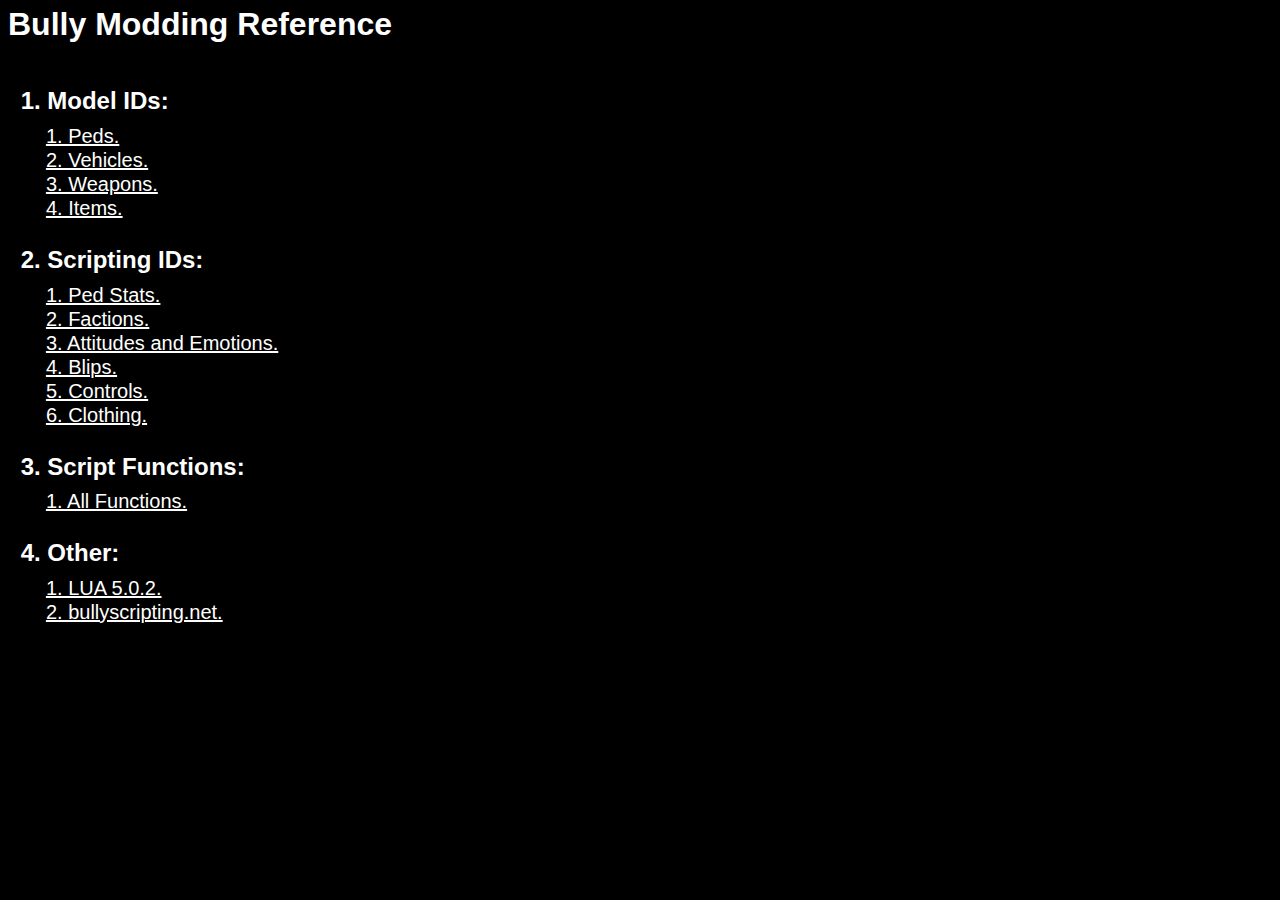
<file: index.html>
<html>
	<head>
		<title>Bully LUA Reference</title>
		<link rel="icon" href="icon.ico"/>
		<link rel="stylesheet" href="style.css"/>
	</head>
	<body>
		<h1>Bully Modding Reference</h1>
		<br/><h2>1. Model IDs:</h2>
			<a href="model/peds.html">1. Peds.</a><br/>
			<a href="model/vehicles.html">2. Vehicles.</a><br/>
			<a href="model/weapons.html">3. Weapons.</a><br/>
			<a href="model/items.html">4. Items.</a><br/>
		<br/><h2>2. Scripting IDs:</h2>
			<a href="script/stats.html">1. Ped Stats.</a><br/>
			<a href="script/factions.html">2. Factions.</a><br/>
			<a href="script/attitudes.html">3. Attitudes and Emotions.</a><br/>
			<a href="script/blips.html">4. Blips.</a><br/>
			<a href="script/controls.html">5. Controls.</a><br/>
			<a href="script/clothing.html">6. Clothing.</a><br/>
		<br/><h2>3. Script Functions:</h2>
			<a href="function/all.html">1. All Functions.</a><br/>
		<br/><h2>4. Other:</h2>
			<a href="other/lua.html">1. LUA 5.0.2.</a><br/>
			<a href="https://bullyscripting.net">2. bullyscripting.net.</a><br/>
	</body>
</html>
</file>
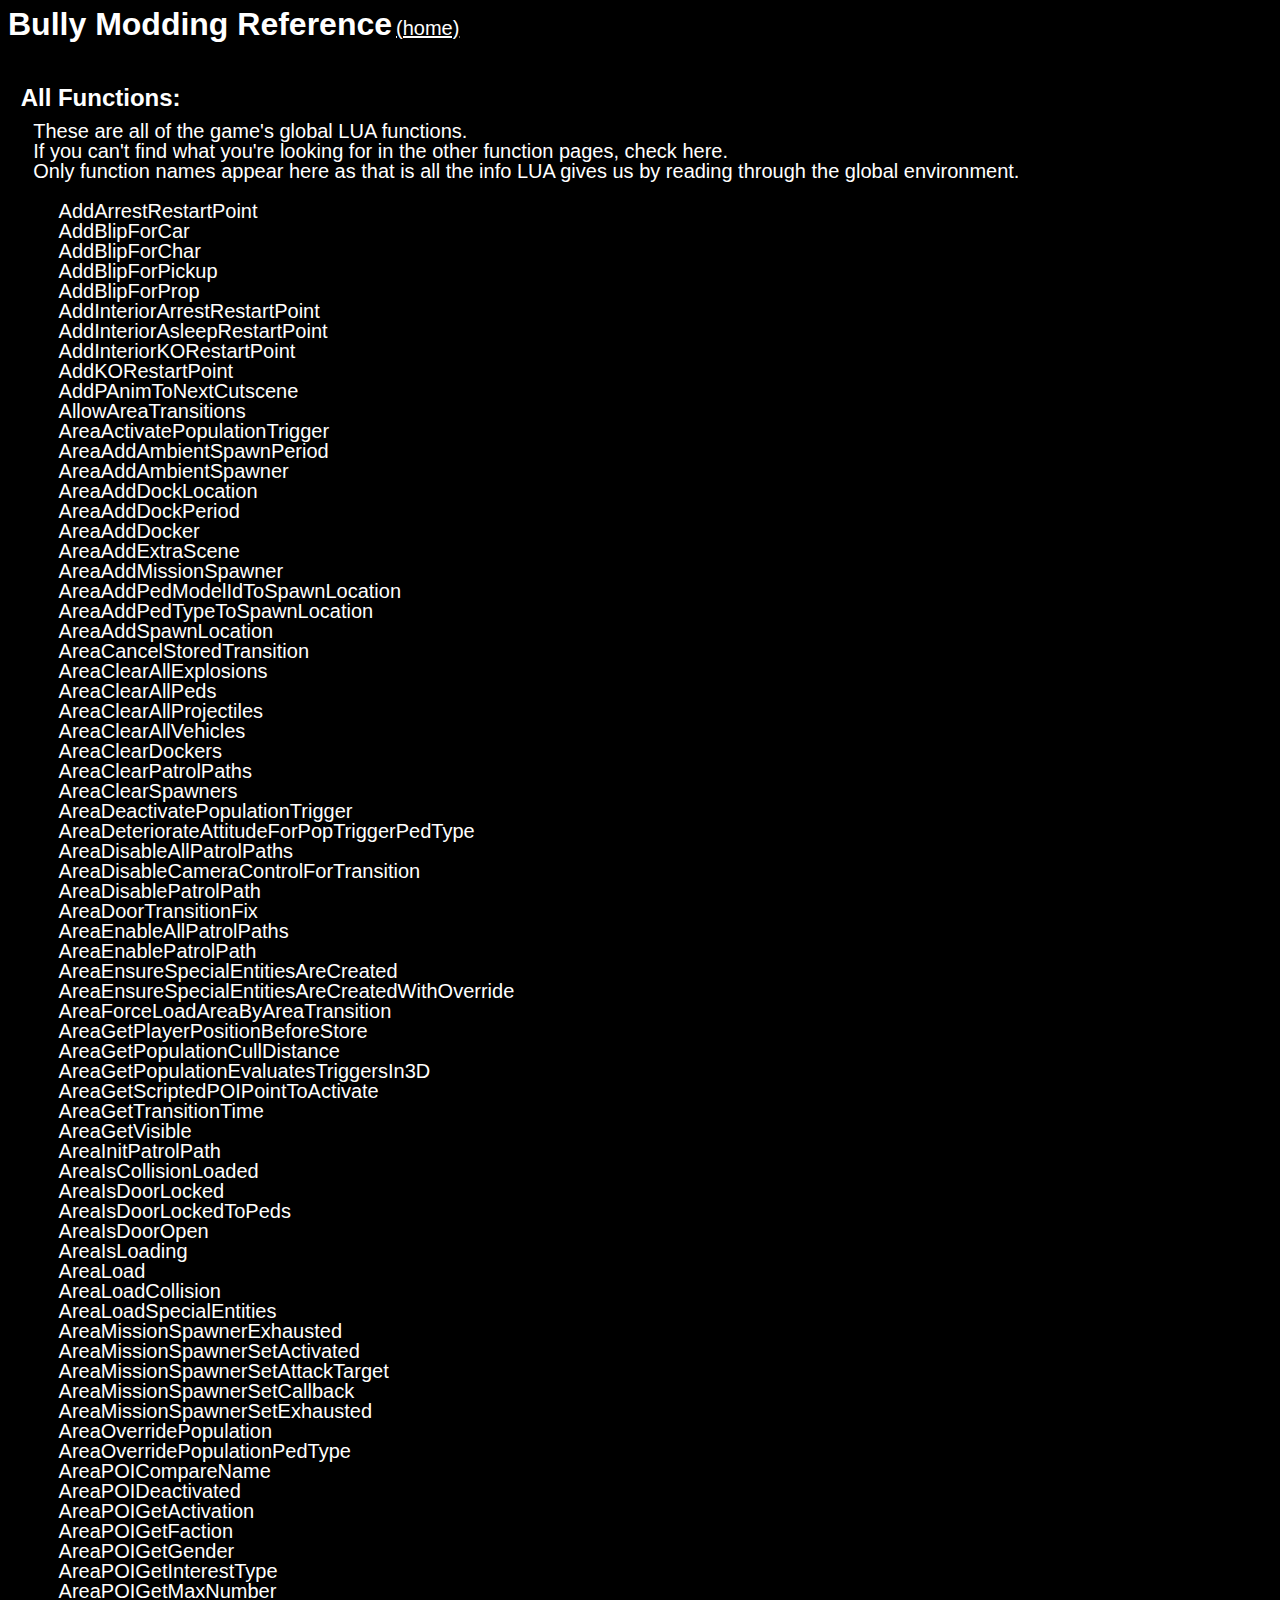
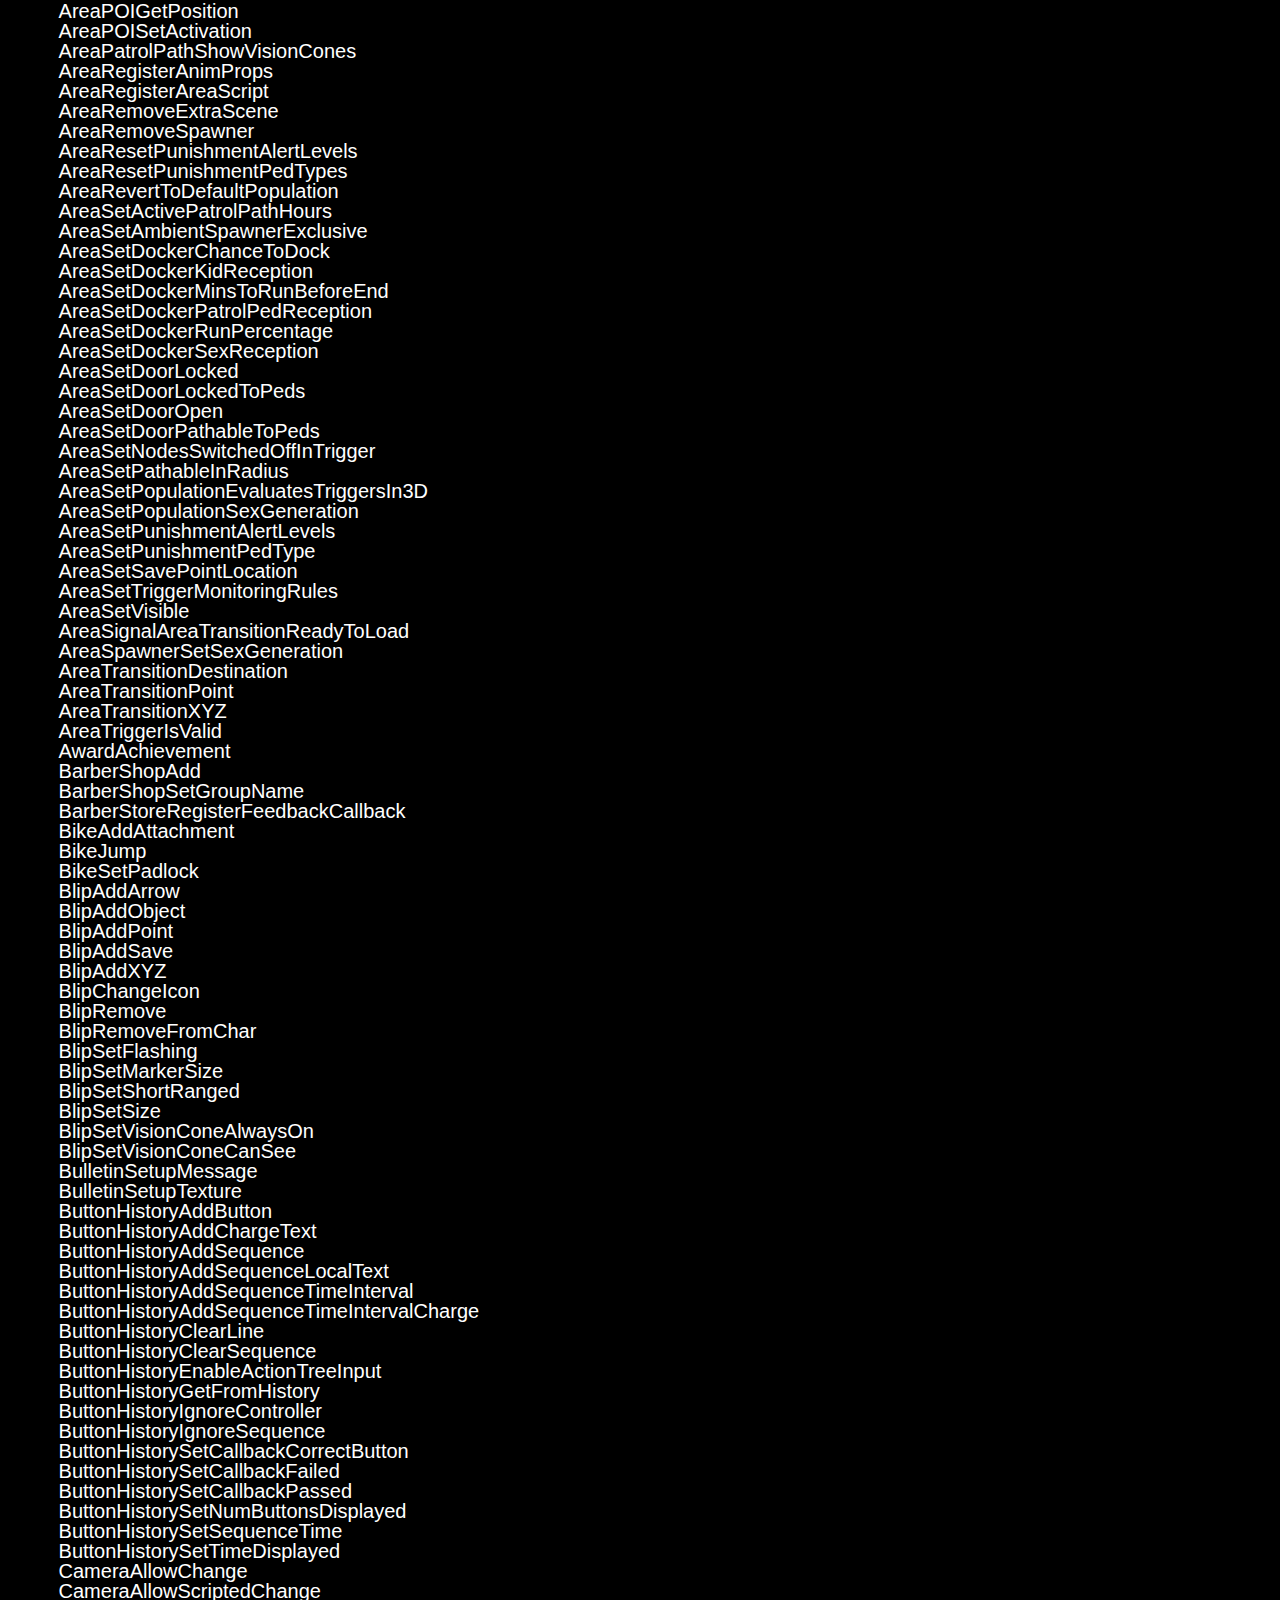
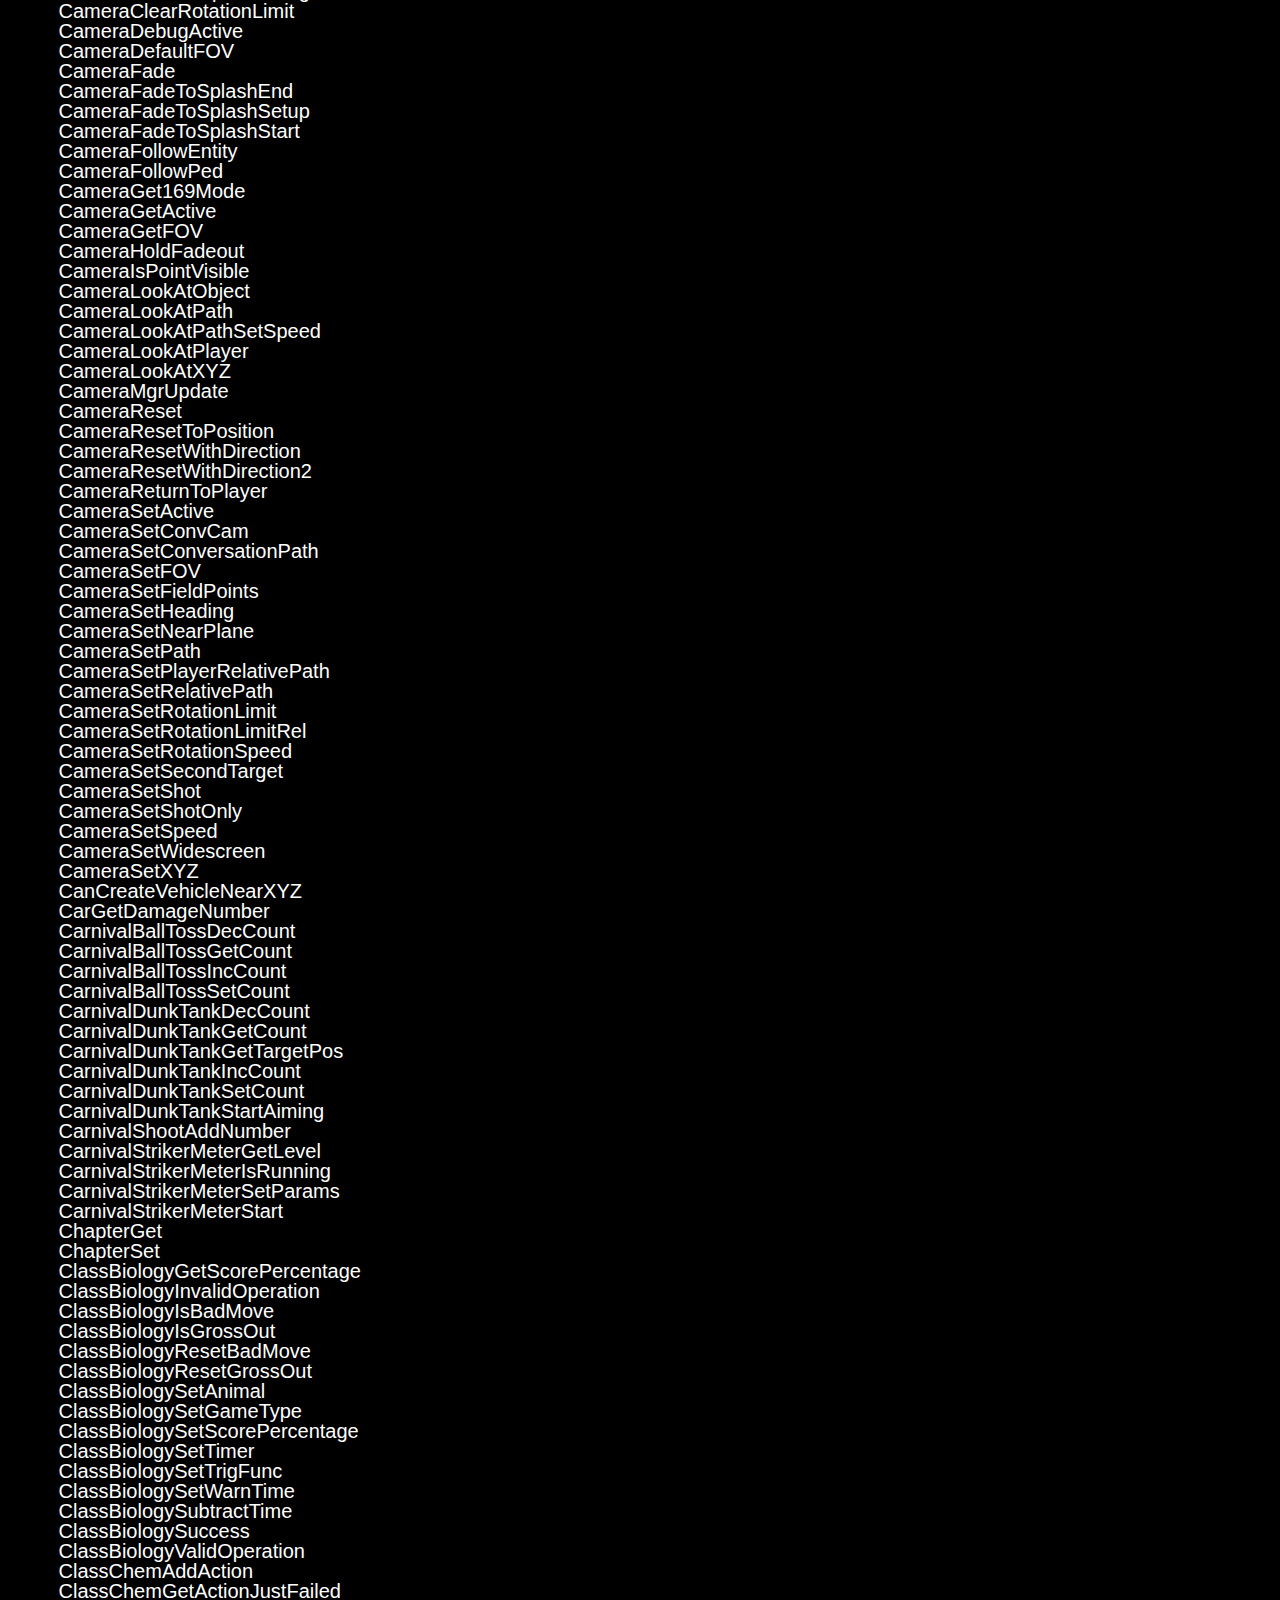
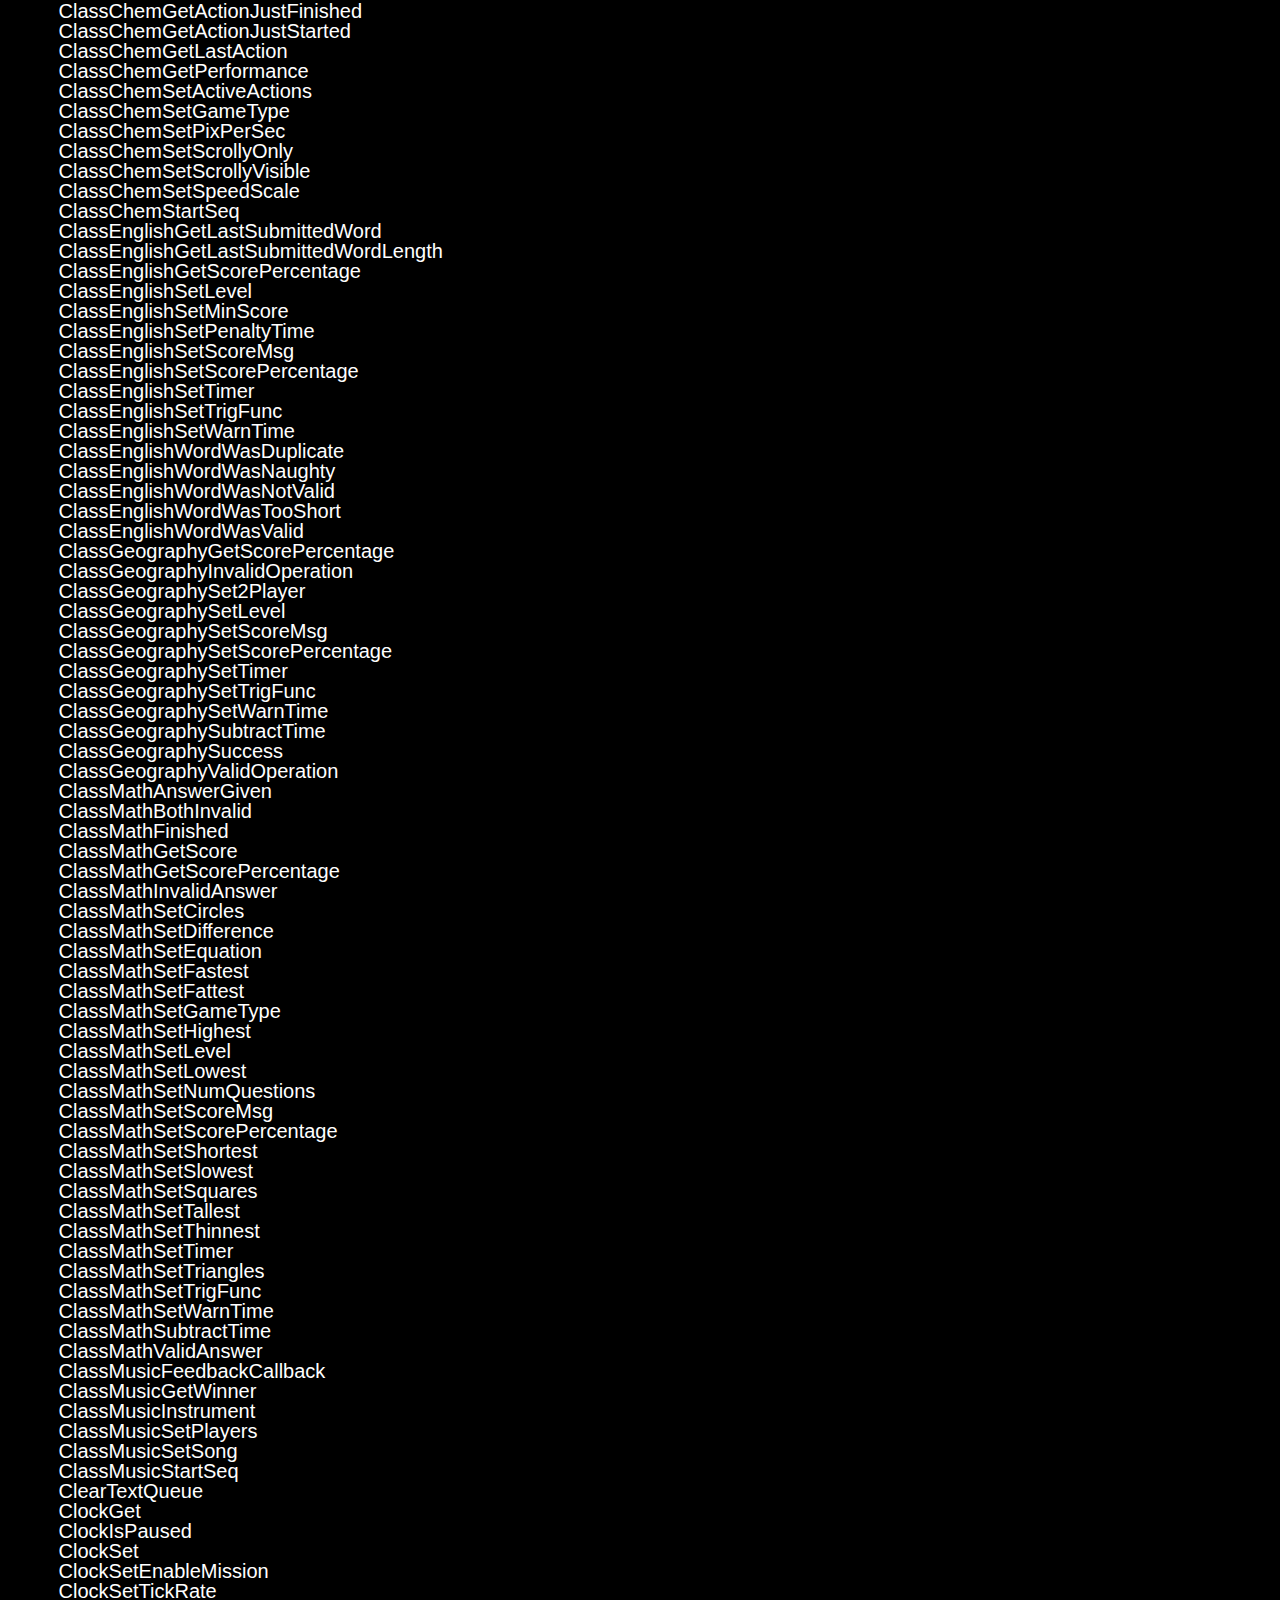
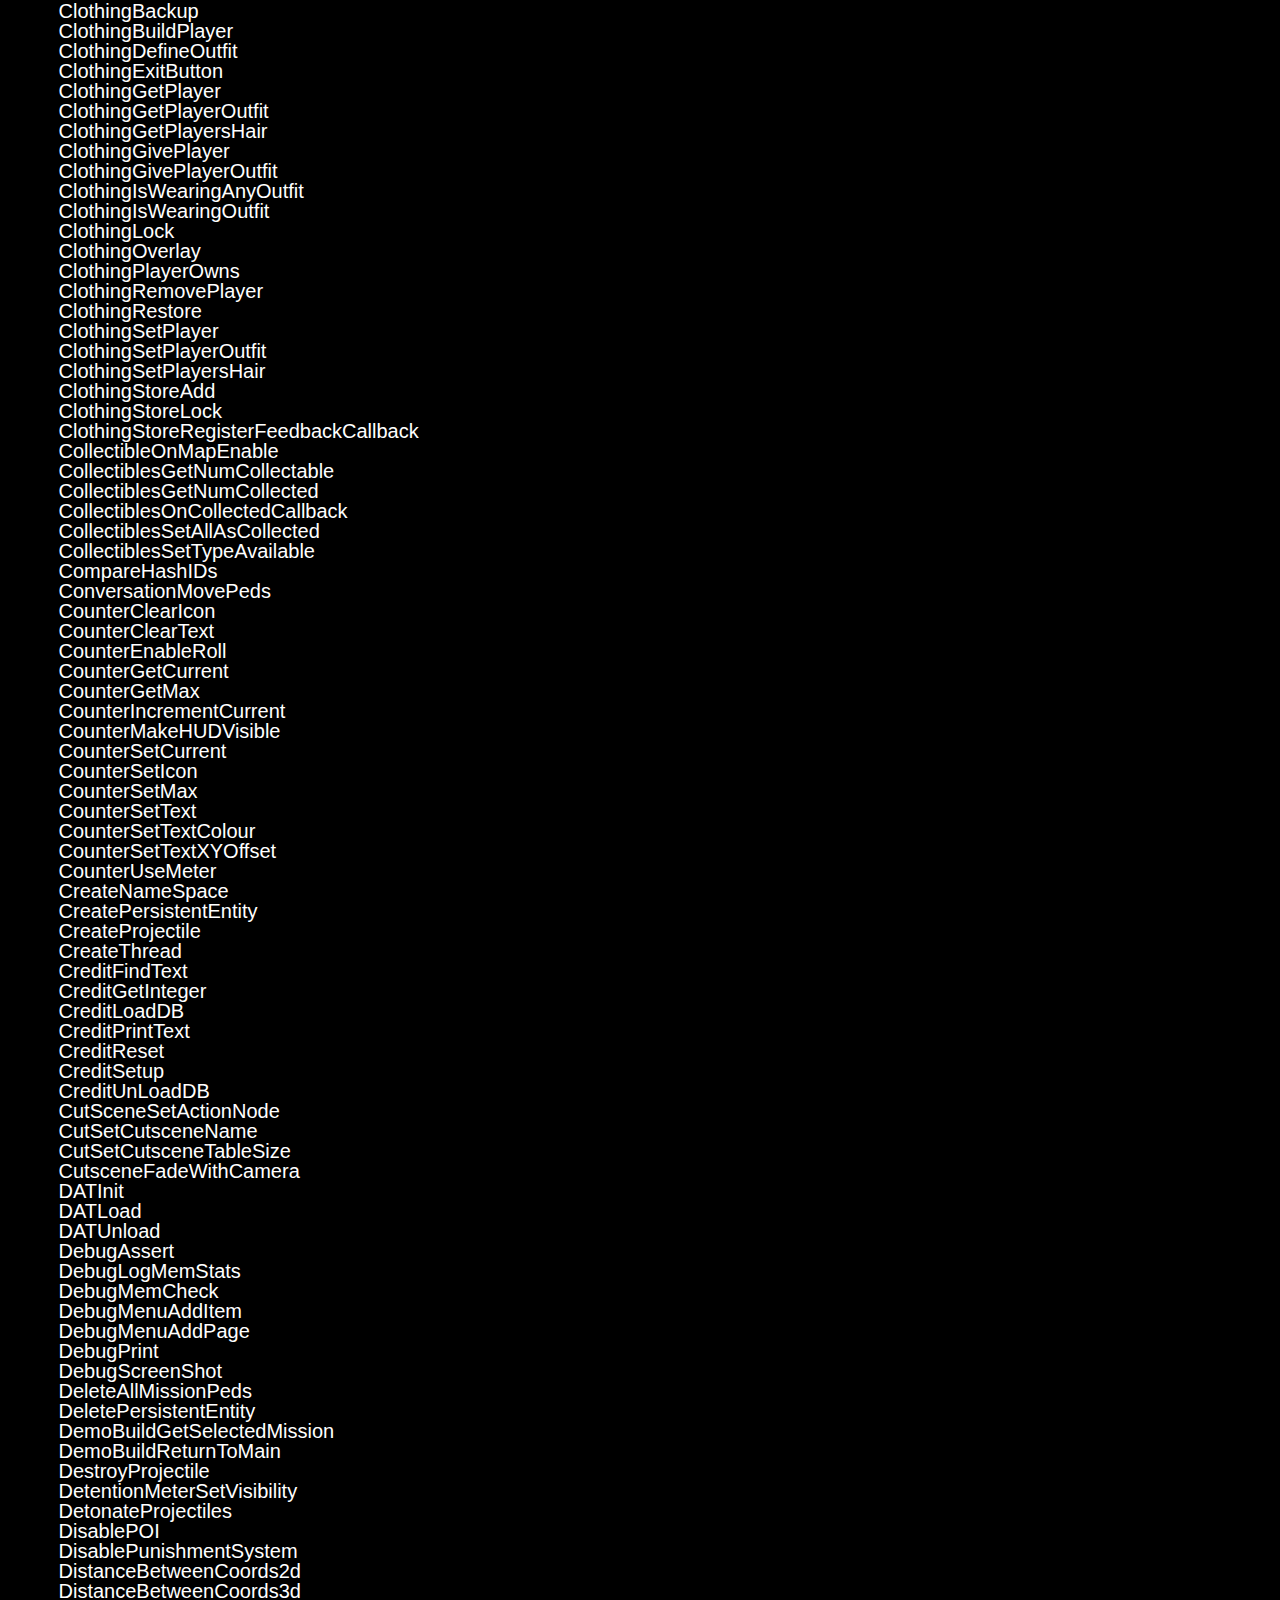
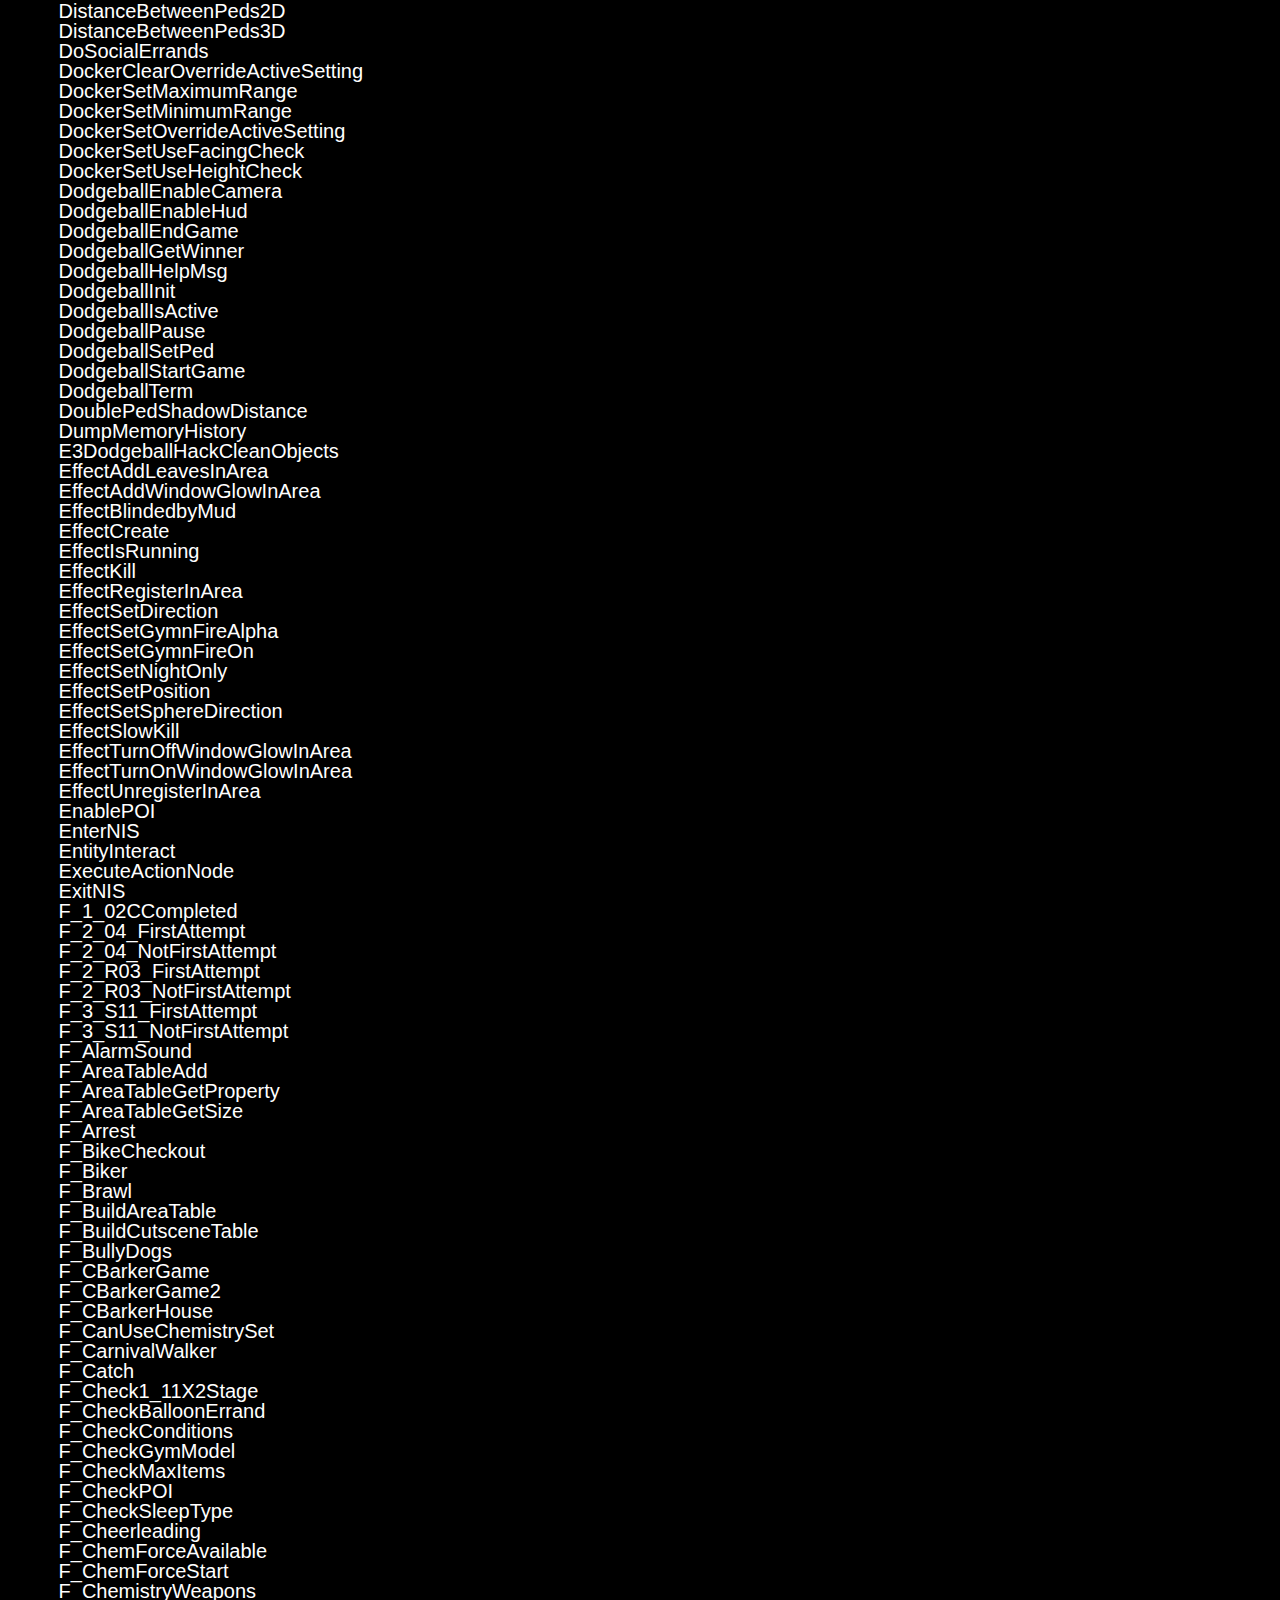
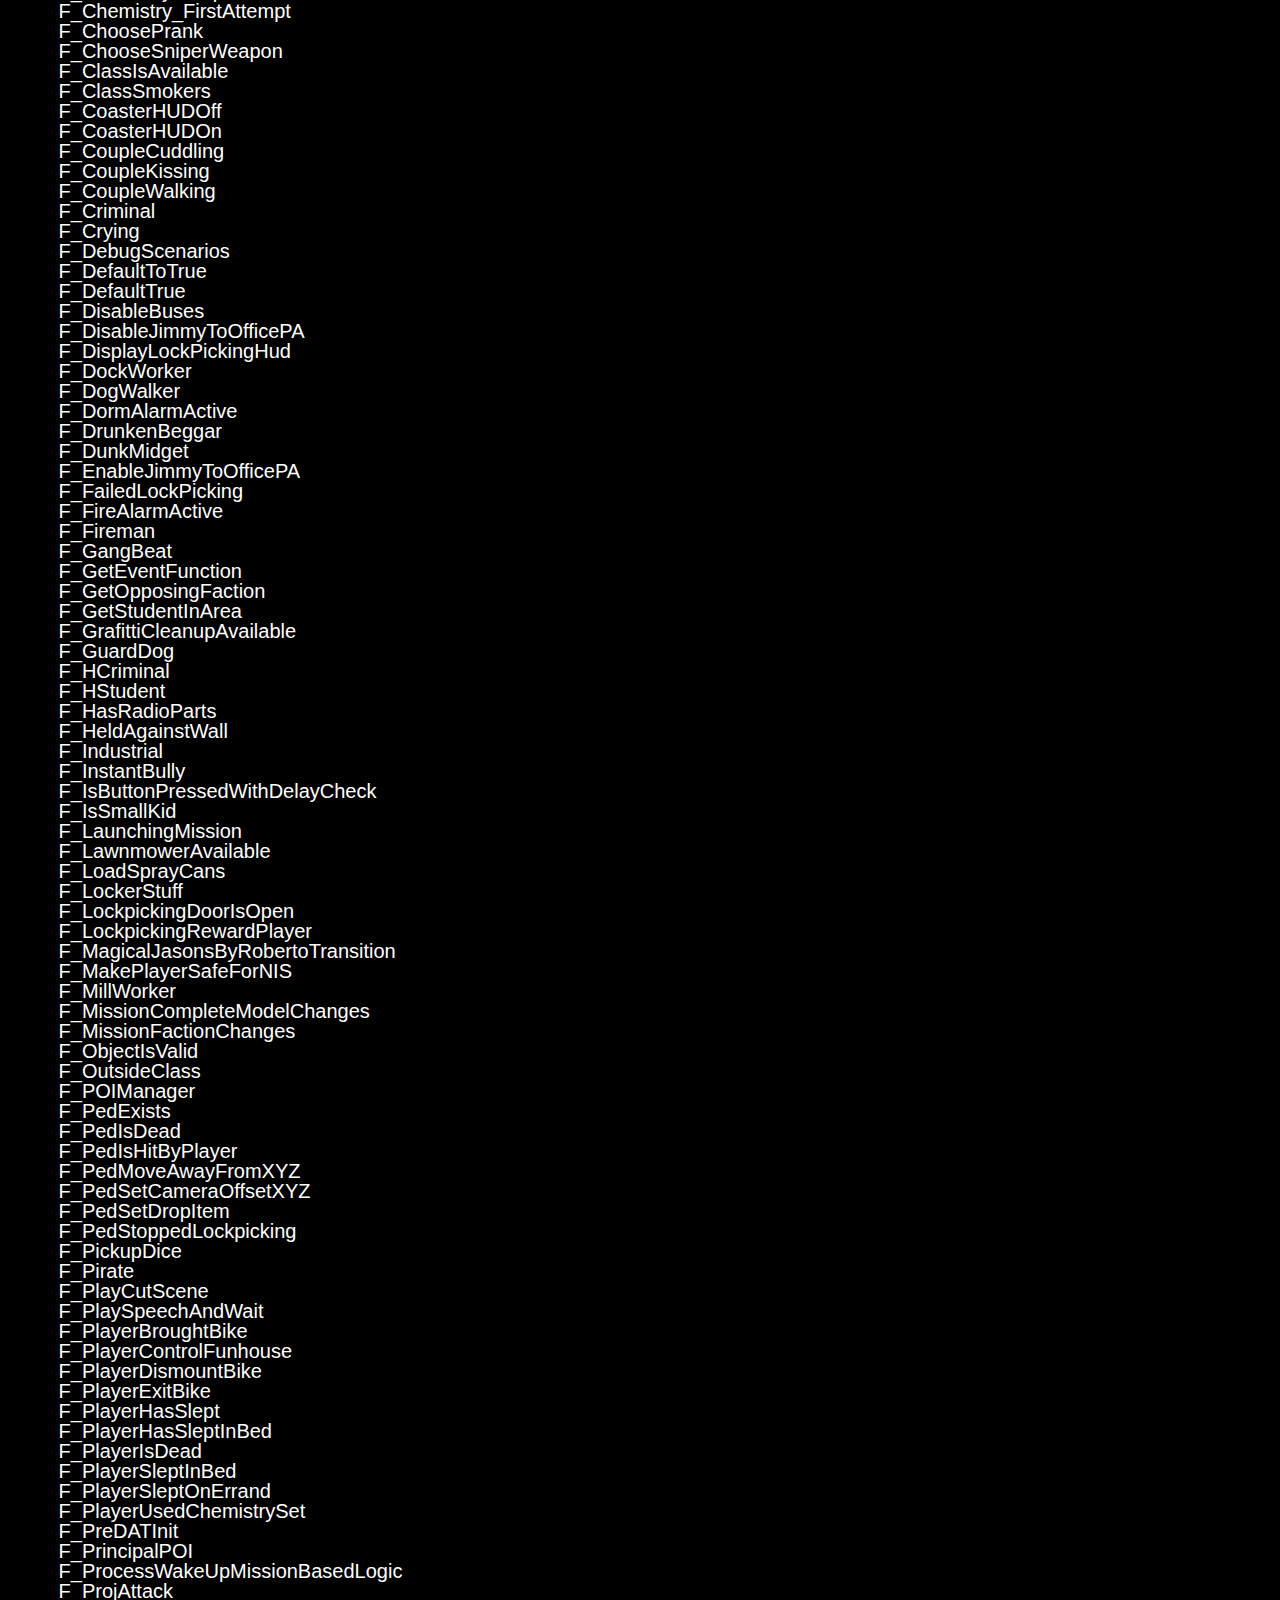
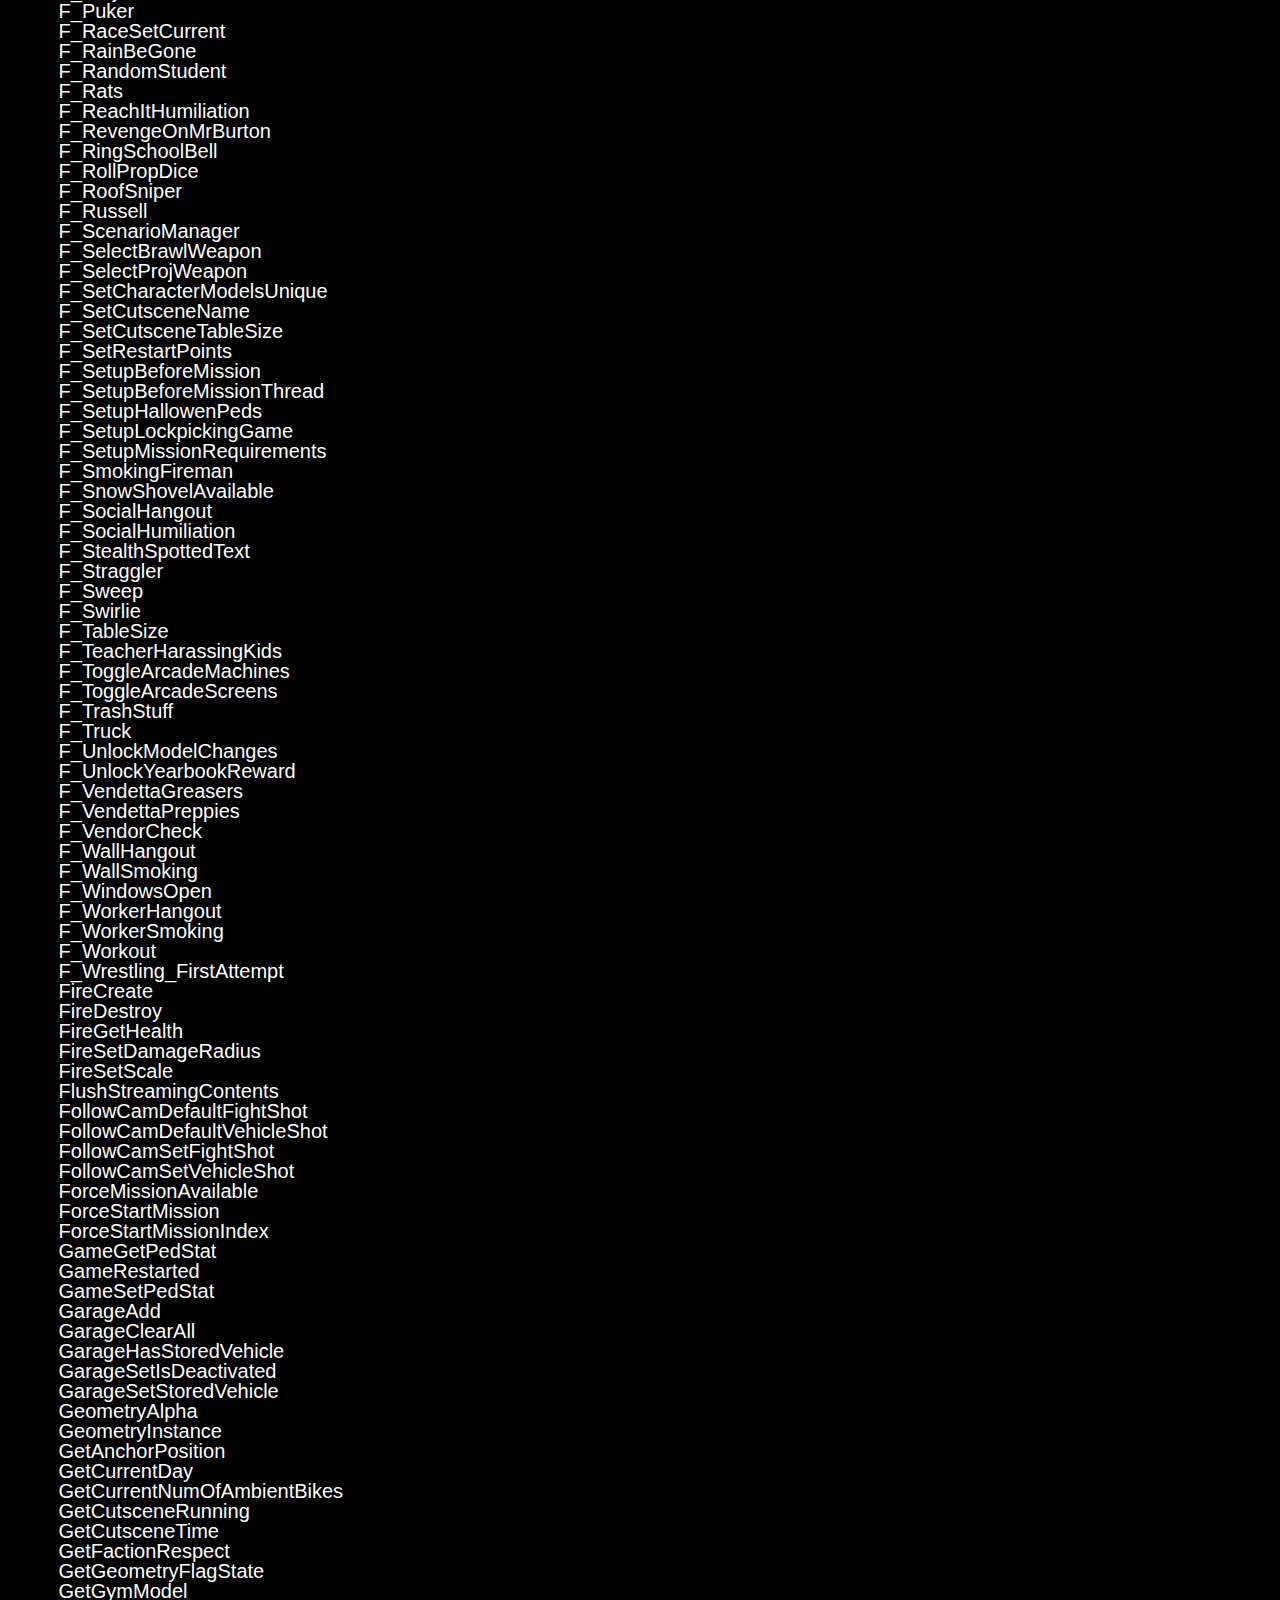
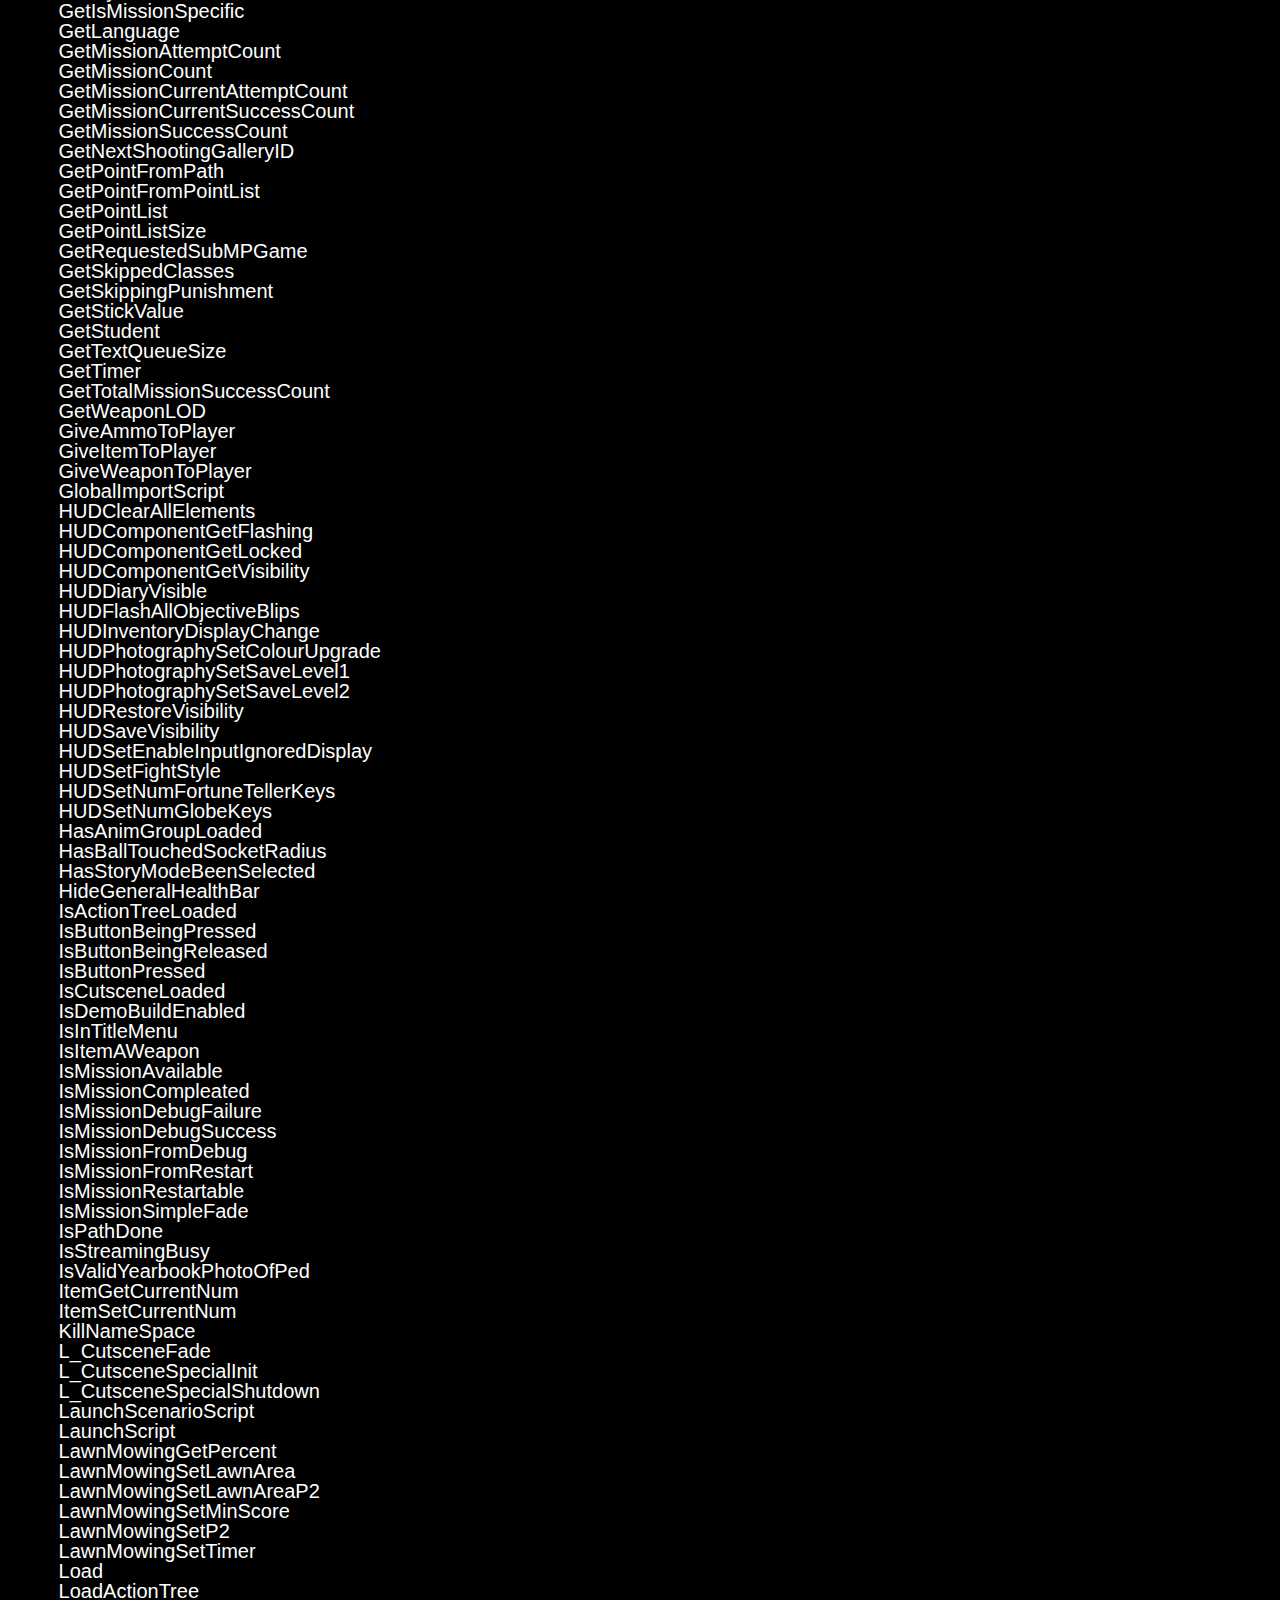
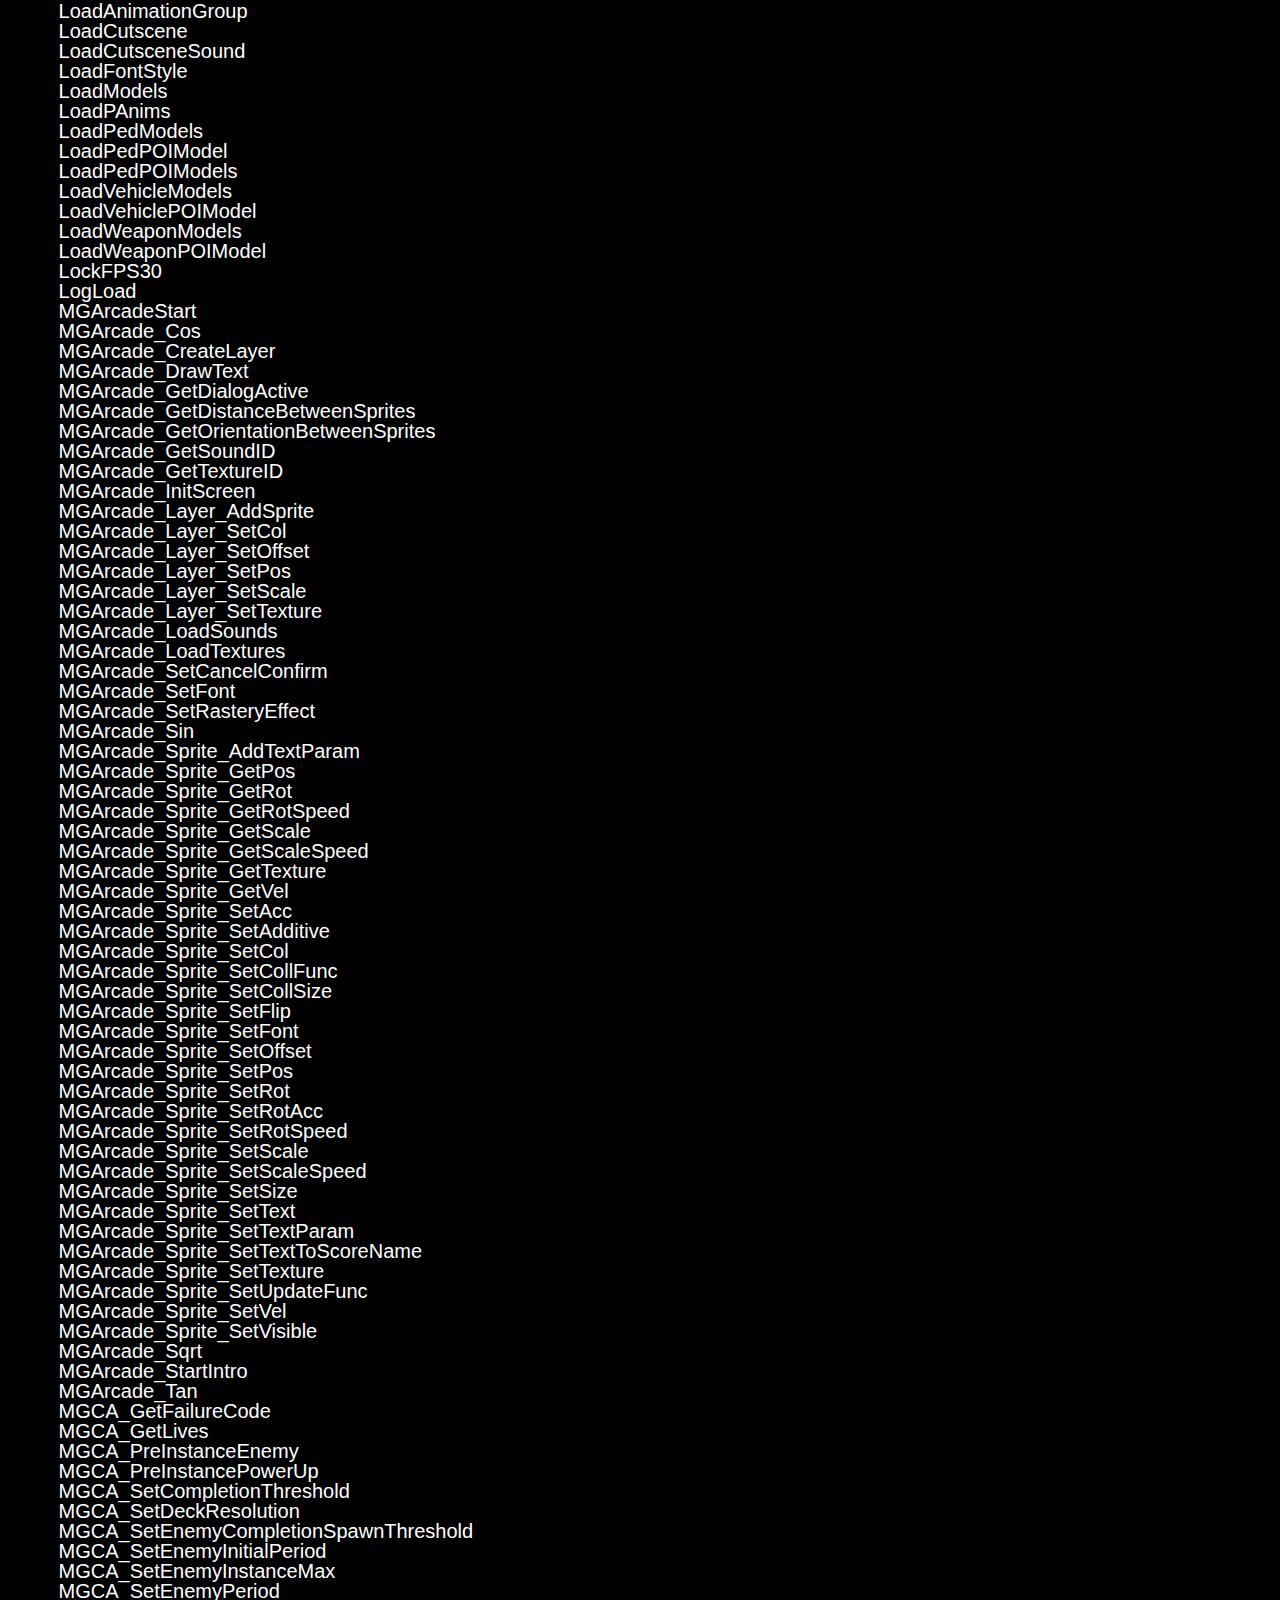
<file: function/all.html>
<html>
	<head>
		<title>Bully LUA Reference</title>
		<link rel="icon" href="../icon.ico"/>
		<link rel="stylesheet" href="../style.css"/>
	</head>
	<body>
		<h1 style="display: inline;">Bully Modding Reference</h1> <a href="../index.html" style="padding-left: 0;">(home)</a><br/><br/><br/>
		<h2>All Functions:</h2>
		<p>
			These are all of the game's global LUA functions.<br/>
			If you can't find what you're looking for in the other function pages, check here.<br/>
			Only function names appear here as that is all the info LUA gives us by reading through the global environment.
		</p>
		<p style="padding-left: 4%;">
			AddArrestRestartPoint<br/>
			AddBlipForCar<br/>
			AddBlipForChar<br/>
			AddBlipForPickup<br/>
			AddBlipForProp<br/>
			AddInteriorArrestRestartPoint<br/>
			AddInteriorAsleepRestartPoint<br/>
			AddInteriorKORestartPoint<br/>
			AddKORestartPoint<br/>
			AddPAnimToNextCutscene<br/>
			AllowAreaTransitions<br/>
			AreaActivatePopulationTrigger<br/>
			AreaAddAmbientSpawnPeriod<br/>
			AreaAddAmbientSpawner<br/>
			AreaAddDockLocation<br/>
			AreaAddDockPeriod<br/>
			AreaAddDocker<br/>
			AreaAddExtraScene<br/>
			AreaAddMissionSpawner<br/>
			AreaAddPedModelIdToSpawnLocation<br/>
			AreaAddPedTypeToSpawnLocation<br/>
			AreaAddSpawnLocation<br/>
			AreaCancelStoredTransition<br/>
			AreaClearAllExplosions<br/>
			AreaClearAllPeds<br/>
			AreaClearAllProjectiles<br/>
			AreaClearAllVehicles<br/>
			AreaClearDockers<br/>
			AreaClearPatrolPaths<br/>
			AreaClearSpawners<br/>
			AreaDeactivatePopulationTrigger<br/>
			AreaDeteriorateAttitudeForPopTriggerPedType<br/>
			AreaDisableAllPatrolPaths<br/>
			AreaDisableCameraControlForTransition<br/>
			AreaDisablePatrolPath<br/>
			AreaDoorTransitionFix<br/>
			AreaEnableAllPatrolPaths<br/>
			AreaEnablePatrolPath<br/>
			AreaEnsureSpecialEntitiesAreCreated<br/>
			AreaEnsureSpecialEntitiesAreCreatedWithOverride<br/>
			AreaForceLoadAreaByAreaTransition<br/>
			AreaGetPlayerPositionBeforeStore<br/>
			AreaGetPopulationCullDistance<br/>
			AreaGetPopulationEvaluatesTriggersIn3D<br/>
			AreaGetScriptedPOIPointToActivate<br/>
			AreaGetTransitionTime<br/>
			AreaGetVisible<br/>
			AreaInitPatrolPath<br/>
			AreaIsCollisionLoaded<br/>
			AreaIsDoorLocked<br/>
			AreaIsDoorLockedToPeds<br/>
			AreaIsDoorOpen<br/>
			AreaIsLoading<br/>
			AreaLoad<br/>
			AreaLoadCollision<br/>
			AreaLoadSpecialEntities<br/>
			AreaMissionSpawnerExhausted<br/>
			AreaMissionSpawnerSetActivated<br/>
			AreaMissionSpawnerSetAttackTarget<br/>
			AreaMissionSpawnerSetCallback<br/>
			AreaMissionSpawnerSetExhausted<br/>
			AreaOverridePopulation<br/>
			AreaOverridePopulationPedType<br/>
			AreaPOICompareName<br/>
			AreaPOIDeactivated<br/>
			AreaPOIGetActivation<br/>
			AreaPOIGetFaction<br/>
			AreaPOIGetGender<br/>
			AreaPOIGetInterestType<br/>
			AreaPOIGetMaxNumber<br/>
			AreaPOIGetPosition<br/>
			AreaPOISetActivation<br/>
			AreaPatrolPathShowVisionCones<br/>
			AreaRegisterAnimProps<br/>
			AreaRegisterAreaScript<br/>
			AreaRemoveExtraScene<br/>
			AreaRemoveSpawner<br/>
			AreaResetPunishmentAlertLevels<br/>
			AreaResetPunishmentPedTypes<br/>
			AreaRevertToDefaultPopulation<br/>
			AreaSetActivePatrolPathHours<br/>
			AreaSetAmbientSpawnerExclusive<br/>
			AreaSetDockerChanceToDock<br/>
			AreaSetDockerKidReception<br/>
			AreaSetDockerMinsToRunBeforeEnd<br/>
			AreaSetDockerPatrolPedReception<br/>
			AreaSetDockerRunPercentage<br/>
			AreaSetDockerSexReception<br/>
			AreaSetDoorLocked<br/>
			AreaSetDoorLockedToPeds<br/>
			AreaSetDoorOpen<br/>
			AreaSetDoorPathableToPeds<br/>
			AreaSetNodesSwitchedOffInTrigger<br/>
			AreaSetPathableInRadius<br/>
			AreaSetPopulationEvaluatesTriggersIn3D<br/>
			AreaSetPopulationSexGeneration<br/>
			AreaSetPunishmentAlertLevels<br/>
			AreaSetPunishmentPedType<br/>
			AreaSetSavePointLocation<br/>
			AreaSetTriggerMonitoringRules<br/>
			AreaSetVisible<br/>
			AreaSignalAreaTransitionReadyToLoad<br/>
			AreaSpawnerSetSexGeneration<br/>
			AreaTransitionDestination<br/>
			AreaTransitionPoint<br/>
			AreaTransitionXYZ<br/>
			AreaTriggerIsValid<br/>
			AwardAchievement<br/>
			BarberShopAdd<br/>
			BarberShopSetGroupName<br/>
			BarberStoreRegisterFeedbackCallback<br/>
			BikeAddAttachment<br/>
			BikeJump<br/>
			BikeSetPadlock<br/>
			BlipAddArrow<br/>
			BlipAddObject<br/>
			BlipAddPoint<br/>
			BlipAddSave<br/>
			BlipAddXYZ<br/>
			BlipChangeIcon<br/>
			BlipRemove<br/>
			BlipRemoveFromChar<br/>
			BlipSetFlashing<br/>
			BlipSetMarkerSize<br/>
			BlipSetShortRanged<br/>
			BlipSetSize<br/>
			BlipSetVisionConeAlwaysOn<br/>
			BlipSetVisionConeCanSee<br/>
			BulletinSetupMessage<br/>
			BulletinSetupTexture<br/>
			ButtonHistoryAddButton<br/>
			ButtonHistoryAddChargeText<br/>
			ButtonHistoryAddSequence<br/>
			ButtonHistoryAddSequenceLocalText<br/>
			ButtonHistoryAddSequenceTimeInterval<br/>
			ButtonHistoryAddSequenceTimeIntervalCharge<br/>
			ButtonHistoryClearLine<br/>
			ButtonHistoryClearSequence<br/>
			ButtonHistoryEnableActionTreeInput<br/>
			ButtonHistoryGetFromHistory<br/>
			ButtonHistoryIgnoreController<br/>
			ButtonHistoryIgnoreSequence<br/>
			ButtonHistorySetCallbackCorrectButton<br/>
			ButtonHistorySetCallbackFailed<br/>
			ButtonHistorySetCallbackPassed<br/>
			ButtonHistorySetNumButtonsDisplayed<br/>
			ButtonHistorySetSequenceTime<br/>
			ButtonHistorySetTimeDisplayed<br/>
			CameraAllowChange<br/>
			CameraAllowScriptedChange<br/>
			CameraClearRotationLimit<br/>
			CameraDebugActive<br/>
			CameraDefaultFOV<br/>
			CameraFade<br/>
			CameraFadeToSplashEnd<br/>
			CameraFadeToSplashSetup<br/>
			CameraFadeToSplashStart<br/>
			CameraFollowEntity<br/>
			CameraFollowPed<br/>
			CameraGet169Mode<br/>
			CameraGetActive<br/>
			CameraGetFOV<br/>
			CameraHoldFadeout<br/>
			CameraIsPointVisible<br/>
			CameraLookAtObject<br/>
			CameraLookAtPath<br/>
			CameraLookAtPathSetSpeed<br/>
			CameraLookAtPlayer<br/>
			CameraLookAtXYZ<br/>
			CameraMgrUpdate<br/>
			CameraReset<br/>
			CameraResetToPosition<br/>
			CameraResetWithDirection<br/>
			CameraResetWithDirection2<br/>
			CameraReturnToPlayer<br/>
			CameraSetActive<br/>
			CameraSetConvCam<br/>
			CameraSetConversationPath<br/>
			CameraSetFOV<br/>
			CameraSetFieldPoints<br/>
			CameraSetHeading<br/>
			CameraSetNearPlane<br/>
			CameraSetPath<br/>
			CameraSetPlayerRelativePath<br/>
			CameraSetRelativePath<br/>
			CameraSetRotationLimit<br/>
			CameraSetRotationLimitRel<br/>
			CameraSetRotationSpeed<br/>
			CameraSetSecondTarget<br/>
			CameraSetShot<br/>
			CameraSetShotOnly<br/>
			CameraSetSpeed<br/>
			CameraSetWidescreen<br/>
			CameraSetXYZ<br/>
			CanCreateVehicleNearXYZ<br/>
			CarGetDamageNumber<br/>
			CarnivalBallTossDecCount<br/>
			CarnivalBallTossGetCount<br/>
			CarnivalBallTossIncCount<br/>
			CarnivalBallTossSetCount<br/>
			CarnivalDunkTankDecCount<br/>
			CarnivalDunkTankGetCount<br/>
			CarnivalDunkTankGetTargetPos<br/>
			CarnivalDunkTankIncCount<br/>
			CarnivalDunkTankSetCount<br/>
			CarnivalDunkTankStartAiming<br/>
			CarnivalShootAddNumber<br/>
			CarnivalStrikerMeterGetLevel<br/>
			CarnivalStrikerMeterIsRunning<br/>
			CarnivalStrikerMeterSetParams<br/>
			CarnivalStrikerMeterStart<br/>
			ChapterGet<br/>
			ChapterSet<br/>
			ClassBiologyGetScorePercentage<br/>
			ClassBiologyInvalidOperation<br/>
			ClassBiologyIsBadMove<br/>
			ClassBiologyIsGrossOut<br/>
			ClassBiologyResetBadMove<br/>
			ClassBiologyResetGrossOut<br/>
			ClassBiologySetAnimal<br/>
			ClassBiologySetGameType<br/>
			ClassBiologySetScorePercentage<br/>
			ClassBiologySetTimer<br/>
			ClassBiologySetTrigFunc<br/>
			ClassBiologySetWarnTime<br/>
			ClassBiologySubtractTime<br/>
			ClassBiologySuccess<br/>
			ClassBiologyValidOperation<br/>
			ClassChemAddAction<br/>
			ClassChemGetActionJustFailed<br/>
			ClassChemGetActionJustFinished<br/>
			ClassChemGetActionJustStarted<br/>
			ClassChemGetLastAction<br/>
			ClassChemGetPerformance<br/>
			ClassChemSetActiveActions<br/>
			ClassChemSetGameType<br/>
			ClassChemSetPixPerSec<br/>
			ClassChemSetScrollyOnly<br/>
			ClassChemSetScrollyVisible<br/>
			ClassChemSetSpeedScale<br/>
			ClassChemStartSeq<br/>
			ClassEnglishGetLastSubmittedWord<br/>
			ClassEnglishGetLastSubmittedWordLength<br/>
			ClassEnglishGetScorePercentage<br/>
			ClassEnglishSetLevel<br/>
			ClassEnglishSetMinScore<br/>
			ClassEnglishSetPenaltyTime<br/>
			ClassEnglishSetScoreMsg<br/>
			ClassEnglishSetScorePercentage<br/>
			ClassEnglishSetTimer<br/>
			ClassEnglishSetTrigFunc<br/>
			ClassEnglishSetWarnTime<br/>
			ClassEnglishWordWasDuplicate<br/>
			ClassEnglishWordWasNaughty<br/>
			ClassEnglishWordWasNotValid<br/>
			ClassEnglishWordWasTooShort<br/>
			ClassEnglishWordWasValid<br/>
			ClassGeographyGetScorePercentage<br/>
			ClassGeographyInvalidOperation<br/>
			ClassGeographySet2Player<br/>
			ClassGeographySetLevel<br/>
			ClassGeographySetScoreMsg<br/>
			ClassGeographySetScorePercentage<br/>
			ClassGeographySetTimer<br/>
			ClassGeographySetTrigFunc<br/>
			ClassGeographySetWarnTime<br/>
			ClassGeographySubtractTime<br/>
			ClassGeographySuccess<br/>
			ClassGeographyValidOperation<br/>
			ClassMathAnswerGiven<br/>
			ClassMathBothInvalid<br/>
			ClassMathFinished<br/>
			ClassMathGetScore<br/>
			ClassMathGetScorePercentage<br/>
			ClassMathInvalidAnswer<br/>
			ClassMathSetCircles<br/>
			ClassMathSetDifference<br/>
			ClassMathSetEquation<br/>
			ClassMathSetFastest<br/>
			ClassMathSetFattest<br/>
			ClassMathSetGameType<br/>
			ClassMathSetHighest<br/>
			ClassMathSetLevel<br/>
			ClassMathSetLowest<br/>
			ClassMathSetNumQuestions<br/>
			ClassMathSetScoreMsg<br/>
			ClassMathSetScorePercentage<br/>
			ClassMathSetShortest<br/>
			ClassMathSetSlowest<br/>
			ClassMathSetSquares<br/>
			ClassMathSetTallest<br/>
			ClassMathSetThinnest<br/>
			ClassMathSetTimer<br/>
			ClassMathSetTriangles<br/>
			ClassMathSetTrigFunc<br/>
			ClassMathSetWarnTime<br/>
			ClassMathSubtractTime<br/>
			ClassMathValidAnswer<br/>
			ClassMusicFeedbackCallback<br/>
			ClassMusicGetWinner<br/>
			ClassMusicInstrument<br/>
			ClassMusicSetPlayers<br/>
			ClassMusicSetSong<br/>
			ClassMusicStartSeq<br/>
			ClearTextQueue<br/>
			ClockGet<br/>
			ClockIsPaused<br/>
			ClockSet<br/>
			ClockSetEnableMission<br/>
			ClockSetTickRate<br/>
			ClothingBackup<br/>
			ClothingBuildPlayer<br/>
			ClothingDefineOutfit<br/>
			ClothingExitButton<br/>
			ClothingGetPlayer<br/>
			ClothingGetPlayerOutfit<br/>
			ClothingGetPlayersHair<br/>
			ClothingGivePlayer<br/>
			ClothingGivePlayerOutfit<br/>
			ClothingIsWearingAnyOutfit<br/>
			ClothingIsWearingOutfit<br/>
			ClothingLock<br/>
			ClothingOverlay<br/>
			ClothingPlayerOwns<br/>
			ClothingRemovePlayer<br/>
			ClothingRestore<br/>
			ClothingSetPlayer<br/>
			ClothingSetPlayerOutfit<br/>
			ClothingSetPlayersHair<br/>
			ClothingStoreAdd<br/>
			ClothingStoreLock<br/>
			ClothingStoreRegisterFeedbackCallback<br/>
			CollectibleOnMapEnable<br/>
			CollectiblesGetNumCollectable<br/>
			CollectiblesGetNumCollected<br/>
			CollectiblesOnCollectedCallback<br/>
			CollectiblesSetAllAsCollected<br/>
			CollectiblesSetTypeAvailable<br/>
			CompareHashIDs<br/>
			ConversationMovePeds<br/>
			CounterClearIcon<br/>
			CounterClearText<br/>
			CounterEnableRoll<br/>
			CounterGetCurrent<br/>
			CounterGetMax<br/>
			CounterIncrementCurrent<br/>
			CounterMakeHUDVisible<br/>
			CounterSetCurrent<br/>
			CounterSetIcon<br/>
			CounterSetMax<br/>
			CounterSetText<br/>
			CounterSetTextColour<br/>
			CounterSetTextXYOffset<br/>
			CounterUseMeter<br/>
			CreateNameSpace<br/>
			CreatePersistentEntity<br/>
			CreateProjectile<br/>
			CreateThread<br/>
			CreditFindText<br/>
			CreditGetInteger<br/>
			CreditLoadDB<br/>
			CreditPrintText<br/>
			CreditReset<br/>
			CreditSetup<br/>
			CreditUnLoadDB<br/>
			CutSceneSetActionNode<br/>
			CutSetCutsceneName<br/>
			CutSetCutsceneTableSize<br/>
			CutsceneFadeWithCamera<br/>
			DATInit<br/>
			DATLoad<br/>
			DATUnload<br/>
			DebugAssert<br/>
			DebugLogMemStats<br/>
			DebugMemCheck<br/>
			DebugMenuAddItem<br/>
			DebugMenuAddPage<br/>
			DebugPrint<br/>
			DebugScreenShot<br/>
			DeleteAllMissionPeds<br/>
			DeletePersistentEntity<br/>
			DemoBuildGetSelectedMission<br/>
			DemoBuildReturnToMain<br/>
			DestroyProjectile<br/>
			DetentionMeterSetVisibility<br/>
			DetonateProjectiles<br/>
			DisablePOI<br/>
			DisablePunishmentSystem<br/>
			DistanceBetweenCoords2d<br/>
			DistanceBetweenCoords3d<br/>
			DistanceBetweenPeds2D<br/>
			DistanceBetweenPeds3D<br/>
			DoSocialErrands<br/>
			DockerClearOverrideActiveSetting<br/>
			DockerSetMaximumRange<br/>
			DockerSetMinimumRange<br/>
			DockerSetOverrideActiveSetting<br/>
			DockerSetUseFacingCheck<br/>
			DockerSetUseHeightCheck<br/>
			DodgeballEnableCamera<br/>
			DodgeballEnableHud<br/>
			DodgeballEndGame<br/>
			DodgeballGetWinner<br/>
			DodgeballHelpMsg<br/>
			DodgeballInit<br/>
			DodgeballIsActive<br/>
			DodgeballPause<br/>
			DodgeballSetPed<br/>
			DodgeballStartGame<br/>
			DodgeballTerm<br/>
			DoublePedShadowDistance<br/>
			DumpMemoryHistory<br/>
			E3DodgeballHackCleanObjects<br/>
			EffectAddLeavesInArea<br/>
			EffectAddWindowGlowInArea<br/>
			EffectBlindedbyMud<br/>
			EffectCreate<br/>
			EffectIsRunning<br/>
			EffectKill<br/>
			EffectRegisterInArea<br/>
			EffectSetDirection<br/>
			EffectSetGymnFireAlpha<br/>
			EffectSetGymnFireOn<br/>
			EffectSetNightOnly<br/>
			EffectSetPosition<br/>
			EffectSetSphereDirection<br/>
			EffectSlowKill<br/>
			EffectTurnOffWindowGlowInArea<br/>
			EffectTurnOnWindowGlowInArea<br/>
			EffectUnregisterInArea<br/>
			EnablePOI<br/>
			EnterNIS<br/>
			EntityInteract<br/>
			ExecuteActionNode<br/>
			ExitNIS<br/>
			F_1_02CCompleted<br/>
			F_2_04_FirstAttempt<br/>
			F_2_04_NotFirstAttempt<br/>
			F_2_R03_FirstAttempt<br/>
			F_2_R03_NotFirstAttempt<br/>
			F_3_S11_FirstAttempt<br/>
			F_3_S11_NotFirstAttempt<br/>
			F_AlarmSound<br/>
			F_AreaTableAdd<br/>
			F_AreaTableGetProperty<br/>
			F_AreaTableGetSize<br/>
			F_Arrest<br/>
			F_BikeCheckout<br/>
			F_Biker<br/>
			F_Brawl<br/>
			F_BuildAreaTable<br/>
			F_BuildCutsceneTable<br/>
			F_BullyDogs<br/>
			F_CBarkerGame<br/>
			F_CBarkerGame2<br/>
			F_CBarkerHouse<br/>
			F_CanUseChemistrySet<br/>
			F_CarnivalWalker<br/>
			F_Catch<br/>
			F_Check1_11X2Stage<br/>
			F_CheckBalloonErrand<br/>
			F_CheckConditions<br/>
			F_CheckGymModel<br/>
			F_CheckMaxItems<br/>
			F_CheckPOI<br/>
			F_CheckSleepType<br/>
			F_Cheerleading<br/>
			F_ChemForceAvailable<br/>
			F_ChemForceStart<br/>
			F_ChemistryWeapons<br/>
			F_Chemistry_FirstAttempt<br/>
			F_ChoosePrank<br/>
			F_ChooseSniperWeapon<br/>
			F_ClassIsAvailable<br/>
			F_ClassSmokers<br/>
			F_CoasterHUDOff<br/>
			F_CoasterHUDOn<br/>
			F_CoupleCuddling<br/>
			F_CoupleKissing<br/>
			F_CoupleWalking<br/>
			F_Criminal<br/>
			F_Crying<br/>
			F_DebugScenarios<br/>
			F_DefaultToTrue<br/>
			F_DefaultTrue<br/>
			F_DisableBuses<br/>
			F_DisableJimmyToOfficePA<br/>
			F_DisplayLockPickingHud<br/>
			F_DockWorker<br/>
			F_DogWalker<br/>
			F_DormAlarmActive<br/>
			F_DrunkenBeggar<br/>
			F_DunkMidget<br/>
			F_EnableJimmyToOfficePA<br/>
			F_FailedLockPicking<br/>
			F_FireAlarmActive<br/>
			F_Fireman<br/>
			F_GangBeat<br/>
			F_GetEventFunction<br/>
			F_GetOpposingFaction<br/>
			F_GetStudentInArea<br/>
			F_GrafittiCleanupAvailable<br/>
			F_GuardDog<br/>
			F_HCriminal<br/>
			F_HStudent<br/>
			F_HasRadioParts<br/>
			F_HeldAgainstWall<br/>
			F_Industrial<br/>
			F_InstantBully<br/>
			F_IsButtonPressedWithDelayCheck<br/>
			F_IsSmallKid<br/>
			F_LaunchingMission<br/>
			F_LawnmowerAvailable<br/>
			F_LoadSprayCans<br/>
			F_LockerStuff<br/>
			F_LockpickingDoorIsOpen<br/>
			F_LockpickingRewardPlayer<br/>
			F_MagicalJasonsByRobertoTransition<br/>
			F_MakePlayerSafeForNIS<br/>
			F_MillWorker<br/>
			F_MissionCompleteModelChanges<br/>
			F_MissionFactionChanges<br/>
			F_ObjectIsValid<br/>
			F_OutsideClass<br/>
			F_POIManager<br/>
			F_PedExists<br/>
			F_PedIsDead<br/>
			F_PedIsHitByPlayer<br/>
			F_PedMoveAwayFromXYZ<br/>
			F_PedSetCameraOffsetXYZ<br/>
			F_PedSetDropItem<br/>
			F_PedStoppedLockpicking<br/>
			F_PickupDice<br/>
			F_Pirate<br/>
			F_PlayCutScene<br/>
			F_PlaySpeechAndWait<br/>
			F_PlayerBroughtBike<br/>
			F_PlayerControlFunhouse<br/>
			F_PlayerDismountBike<br/>
			F_PlayerExitBike<br/>
			F_PlayerHasSlept<br/>
			F_PlayerHasSleptInBed<br/>
			F_PlayerIsDead<br/>
			F_PlayerSleptInBed<br/>
			F_PlayerSleptOnErrand<br/>
			F_PlayerUsedChemistrySet<br/>
			F_PreDATInit<br/>
			F_PrincipalPOI<br/>
			F_ProcessWakeUpMissionBasedLogic<br/>
			F_ProjAttack<br/>
			F_Puker<br/>
			F_RaceSetCurrent<br/>
			F_RainBeGone<br/>
			F_RandomStudent<br/>
			F_Rats<br/>
			F_ReachItHumiliation<br/>
			F_RevengeOnMrBurton<br/>
			F_RingSchoolBell<br/>
			F_RollPropDice<br/>
			F_RoofSniper<br/>
			F_Russell<br/>
			F_ScenarioManager<br/>
			F_SelectBrawlWeapon<br/>
			F_SelectProjWeapon<br/>
			F_SetCharacterModelsUnique<br/>
			F_SetCutsceneName<br/>
			F_SetCutsceneTableSize<br/>
			F_SetRestartPoints<br/>
			F_SetupBeforeMission<br/>
			F_SetupBeforeMissionThread<br/>
			F_SetupHallowenPeds<br/>
			F_SetupLockpickingGame<br/>
			F_SetupMissionRequirements<br/>
			F_SmokingFireman<br/>
			F_SnowShovelAvailable<br/>
			F_SocialHangout<br/>
			F_SocialHumiliation<br/>
			F_StealthSpottedText<br/>
			F_Straggler<br/>
			F_Sweep<br/>
			F_Swirlie<br/>
			F_TableSize<br/>
			F_TeacherHarassingKids<br/>
			F_ToggleArcadeMachines<br/>
			F_ToggleArcadeScreens<br/>
			F_TrashStuff<br/>
			F_Truck<br/>
			F_UnlockModelChanges<br/>
			F_UnlockYearbookReward<br/>
			F_VendettaGreasers<br/>
			F_VendettaPreppies<br/>
			F_VendorCheck<br/>
			F_WallHangout<br/>
			F_WallSmoking<br/>
			F_WindowsOpen<br/>
			F_WorkerHangout<br/>
			F_WorkerSmoking<br/>
			F_Workout<br/>
			F_Wrestling_FirstAttempt<br/>
			FireCreate<br/>
			FireDestroy<br/>
			FireGetHealth<br/>
			FireSetDamageRadius<br/>
			FireSetScale<br/>
			FlushStreamingContents<br/>
			FollowCamDefaultFightShot<br/>
			FollowCamDefaultVehicleShot<br/>
			FollowCamSetFightShot<br/>
			FollowCamSetVehicleShot<br/>
			ForceMissionAvailable<br/>
			ForceStartMission<br/>
			ForceStartMissionIndex<br/>
			GameGetPedStat<br/>
			GameRestarted<br/>
			GameSetPedStat<br/>
			GarageAdd<br/>
			GarageClearAll<br/>
			GarageHasStoredVehicle<br/>
			GarageSetIsDeactivated<br/>
			GarageSetStoredVehicle<br/>
			GeometryAlpha<br/>
			GeometryInstance<br/>
			GetAnchorPosition<br/>
			GetCurrentDay<br/>
			GetCurrentNumOfAmbientBikes<br/>
			GetCutsceneRunning<br/>
			GetCutsceneTime<br/>
			GetFactionRespect<br/>
			GetGeometryFlagState<br/>
			GetGymModel<br/>
			GetIsMissionSpecific<br/>
			GetLanguage<br/>
			GetMissionAttemptCount<br/>
			GetMissionCount<br/>
			GetMissionCurrentAttemptCount<br/>
			GetMissionCurrentSuccessCount<br/>
			GetMissionSuccessCount<br/>
			GetNextShootingGalleryID<br/>
			GetPointFromPath<br/>
			GetPointFromPointList<br/>
			GetPointList<br/>
			GetPointListSize<br/>
			GetRequestedSubMPGame<br/>
			GetSkippedClasses<br/>
			GetSkippingPunishment<br/>
			GetStickValue<br/>
			GetStudent<br/>
			GetTextQueueSize<br/>
			GetTimer<br/>
			GetTotalMissionSuccessCount<br/>
			GetWeaponLOD<br/>
			GiveAmmoToPlayer<br/>
			GiveItemToPlayer<br/>
			GiveWeaponToPlayer<br/>
			GlobalImportScript<br/>
			HUDClearAllElements<br/>
			HUDComponentGetFlashing<br/>
			HUDComponentGetLocked<br/>
			HUDComponentGetVisibility<br/>
			HUDDiaryVisible<br/>
			HUDFlashAllObjectiveBlips<br/>
			HUDInventoryDisplayChange<br/>
			HUDPhotographySetColourUpgrade<br/>
			HUDPhotographySetSaveLevel1<br/>
			HUDPhotographySetSaveLevel2<br/>
			HUDRestoreVisibility<br/>
			HUDSaveVisibility<br/>
			HUDSetEnableInputIgnoredDisplay<br/>
			HUDSetFightStyle<br/>
			HUDSetNumFortuneTellerKeys<br/>
			HUDSetNumGlobeKeys<br/>
			HasAnimGroupLoaded<br/>
			HasBallTouchedSocketRadius<br/>
			HasStoryModeBeenSelected<br/>
			HideGeneralHealthBar<br/>
			IsActionTreeLoaded<br/>
			IsButtonBeingPressed<br/>
			IsButtonBeingReleased<br/>
			IsButtonPressed<br/>
			IsCutsceneLoaded<br/>
			IsDemoBuildEnabled<br/>
			IsInTitleMenu<br/>
			IsItemAWeapon<br/>
			IsMissionAvailable<br/>
			IsMissionCompleated<br/>
			IsMissionDebugFailure<br/>
			IsMissionDebugSuccess<br/>
			IsMissionFromDebug<br/>
			IsMissionFromRestart<br/>
			IsMissionRestartable<br/>
			IsMissionSimpleFade<br/>
			IsPathDone<br/>
			IsStreamingBusy<br/>
			IsValidYearbookPhotoOfPed<br/>
			ItemGetCurrentNum<br/>
			ItemSetCurrentNum<br/>
			KillNameSpace<br/>
			L_CutsceneFade<br/>
			L_CutsceneSpecialInit<br/>
			L_CutsceneSpecialShutdown<br/>
			LaunchScenarioScript<br/>
			LaunchScript<br/>
			LawnMowingGetPercent<br/>
			LawnMowingSetLawnArea<br/>
			LawnMowingSetLawnAreaP2<br/>
			LawnMowingSetMinScore<br/>
			LawnMowingSetP2<br/>
			LawnMowingSetTimer<br/>
			Load<br/>
			LoadActionTree<br/>
			LoadAnimationGroup<br/>
			LoadCutscene<br/>
			LoadCutsceneSound<br/>
			LoadFontStyle<br/>
			LoadModels<br/>
			LoadPAnims<br/>
			LoadPedModels<br/>
			LoadPedPOIModel<br/>
			LoadPedPOIModels<br/>
			LoadVehicleModels<br/>
			LoadVehiclePOIModel<br/>
			LoadWeaponModels<br/>
			LoadWeaponPOIModel<br/>
			LockFPS30<br/>
			LogLoad<br/>
			MGArcadeStart<br/>
			MGArcade_Cos<br/>
			MGArcade_CreateLayer<br/>
			MGArcade_DrawText<br/>
			MGArcade_GetDialogActive<br/>
			MGArcade_GetDistanceBetweenSprites<br/>
			MGArcade_GetOrientationBetweenSprites<br/>
			MGArcade_GetSoundID<br/>
			MGArcade_GetTextureID<br/>
			MGArcade_InitScreen<br/>
			MGArcade_Layer_AddSprite<br/>
			MGArcade_Layer_SetCol<br/>
			MGArcade_Layer_SetOffset<br/>
			MGArcade_Layer_SetPos<br/>
			MGArcade_Layer_SetScale<br/>
			MGArcade_Layer_SetTexture<br/>
			MGArcade_LoadSounds<br/>
			MGArcade_LoadTextures<br/>
			MGArcade_SetCancelConfirm<br/>
			MGArcade_SetFont<br/>
			MGArcade_SetRasteryEffect<br/>
			MGArcade_Sin<br/>
			MGArcade_Sprite_AddTextParam<br/>
			MGArcade_Sprite_GetPos<br/>
			MGArcade_Sprite_GetRot<br/>
			MGArcade_Sprite_GetRotSpeed<br/>
			MGArcade_Sprite_GetScale<br/>
			MGArcade_Sprite_GetScaleSpeed<br/>
			MGArcade_Sprite_GetTexture<br/>
			MGArcade_Sprite_GetVel<br/>
			MGArcade_Sprite_SetAcc<br/>
			MGArcade_Sprite_SetAdditive<br/>
			MGArcade_Sprite_SetCol<br/>
			MGArcade_Sprite_SetCollFunc<br/>
			MGArcade_Sprite_SetCollSize<br/>
			MGArcade_Sprite_SetFlip<br/>
			MGArcade_Sprite_SetFont<br/>
			MGArcade_Sprite_SetOffset<br/>
			MGArcade_Sprite_SetPos<br/>
			MGArcade_Sprite_SetRot<br/>
			MGArcade_Sprite_SetRotAcc<br/>
			MGArcade_Sprite_SetRotSpeed<br/>
			MGArcade_Sprite_SetScale<br/>
			MGArcade_Sprite_SetScaleSpeed<br/>
			MGArcade_Sprite_SetSize<br/>
			MGArcade_Sprite_SetText<br/>
			MGArcade_Sprite_SetTextParam<br/>
			MGArcade_Sprite_SetTextToScoreName<br/>
			MGArcade_Sprite_SetTexture<br/>
			MGArcade_Sprite_SetUpdateFunc<br/>
			MGArcade_Sprite_SetVel<br/>
			MGArcade_Sprite_SetVisible<br/>
			MGArcade_Sqrt<br/>
			MGArcade_StartIntro<br/>
			MGArcade_Tan<br/>
			MGCA_GetFailureCode<br/>
			MGCA_GetLives<br/>
			MGCA_PreInstanceEnemy<br/>
			MGCA_PreInstancePowerUp<br/>
			MGCA_SetCompletionThreshold<br/>
			MGCA_SetDeckResolution<br/>
			MGCA_SetEnemyCompletionSpawnThreshold<br/>
			MGCA_SetEnemyInitialPeriod<br/>
			MGCA_SetEnemyInstanceMax<br/>
			MGCA_SetEnemyPeriod<br/>
			MGCA_SetEnemySpeed<br/>
			MGCA_SetEnemyTotalMax<br/>
			MGCA_SetExploderDebrisCount<br/>
			MGCA_SetExploderDebrisSpeed<br/>
			MGCA_SetExploderTimeOut<br/>
			MGCA_SetLevelTimeout<br/>
			MGCA_SetLives<br/>
			MGCA_SetLocaleStringKey<br/>
			MGCA_SetPathSpeedupFactor<br/>
			MGCA_SetPlayerSpeed<br/>
			MGCA_SetPowerUpCompletionSpawnThreshold<br/>
			MGCA_SetPowerUpDuration<br/>
			MGCA_SetPowerUpFreezeFactor<br/>
			MGCA_SetPowerUpInitialPeriod<br/>
			MGCA_SetPowerUpInstanceMax<br/>
			MGCA_SetPowerUpPeriod<br/>
			MGCA_SetPowerUpSpeed<br/>
			MGCA_SetPowerUpSpeedBoostFactor<br/>
			MGCA_SetPowerUpTotalMax<br/>
			MGCA_SetSetPowerUpClearRadius<br/>
			MGCA_SetTextureBank<br/>
			MGDartsGetTargetPoints<br/>
			MGDartsGetTargetPos<br/>
			MGDartsIsAiming<br/>
			MGDartsRemoveProjectiles<br/>
			MGDartsSetDart<br/>
			MGDartsSetGame<br/>
			MGDartsSetPoints<br/>
			MGDartsStartAiming<br/>
			MGDartsStopAiming<br/>
			MGKeepUpsAddAction<br/>
			MGKeepUpsGetLastAction<br/>
			MGKeepUpsSetFuncs<br/>
			MGKeepUpsSetSpeedScale<br/>
			MGKeepUpsStartSeq<br/>
			MGLockSetCombo<br/>
			ManagedPlayerSetPosPoint<br/>
			ManagedPlayerSetPosXYZ<br/>
			MiniObjectiveGetIsComplete<br/>
			MiniObjectiveOnCompletedCallback<br/>
			MiniObjectiveSetIsComplete<br/>
			Minigame2POutro<br/>
			MinigameAddCompletionMsg<br/>
			MinigameCreate<br/>
			MinigameDestroy<br/>
			MinigameEnableHUD<br/>
			MinigameEnd<br/>
			MinigameGetErrandCompletion<br/>
			MinigameGetHighScore<br/>
			MinigameHasTopScore<br/>
			MinigameHoldCompletion<br/>
			MinigameIsActive<br/>
			MinigameIsFadingCompletion<br/>
			MinigameIsHighScore<br/>
			MinigameIsReady<br/>
			MinigameIsShowingCompletion<br/>
			MinigameIsShowingGrades<br/>
			MinigameIsSuccess<br/>
			MinigameReleaseCompletion<br/>
			MinigameSetAnnouncement<br/>
			MinigameSetChapterCompletion<br/>
			MinigameSetCompletion<br/>
			MinigameSetElapsedGameTime<br/>
			MinigameSetErrandCompletion<br/>
			MinigameSetGrades<br/>
			MinigameSetHighScoreFromASCII<br/>
			MinigameSetHighScoreFromID<br/>
			MinigameSetPlayerNumber<br/>
			MinigameSetUberCompletion<br/>
			MinigameStart<br/>
			MissionActive<br/>
			MissionActiveSpecific<br/>
			MissionActiveSpecific2<br/>
			MissionAllowAmbientTransitions<br/>
			MissionAllowConcurrentMissions<br/>
			MissionAskUserToStart<br/>
			MissionAttemptCountInc<br/>
			MissionClearDisablePedTypes<br/>
			MissionDisablePedType<br/>
			MissionDontFadeIn<br/>
			MissionDontFadeInAfterCompetion<br/>
			MissionFail<br/>
			MissionForceCompleted<br/>
			MissionGetCurrentName<br/>
			MissionGetIndex<br/>
			MissionGetName<br/>
			MissionGetUserStartResponse<br/>
			MissionInClass<br/>
			MissionObjectiveAdd<br/>
			MissionObjectiveComplete<br/>
			MissionObjectiveReminderTime<br/>
			MissionObjectiveRemove<br/>
			MissionObjectiveUpdateParam<br/>
			MissionOverrideArrestPoint<br/>
			MissionOverrideKOPoint<br/>
			MissionPlayActionNode<br/>
			MissionResetRespawnOverrides<br/>
			MissionSetAutoRestart<br/>
			MissionSetCompletedCount<br/>
			MissionStartNextClass<br/>
			MissionStopActionController<br/>
			MissionSucceed<br/>
			MissionSuccessCountInc<br/>
			MissionSurpressMissionNameText<br/>
			MissionTimerGetTimeRemaining<br/>
			MissionTimerHasFinished<br/>
			MissionTimerPause<br/>
			MissionTimerStart<br/>
			MissionTimerStartFixed<br/>
			MissionTimerStop<br/>
			MissionUpdateActionController<br/>
			ModelInfoPrintStats<br/>
			ModelInfoResetStats<br/>
			ModelNotNeeded<br/>
			ModelNotNeededAmbient<br/>
			MonitorSetGreyed<br/>
			MonitorSetText<br/>
			MusicAllowPlayDuringCutscenes<br/>
			MusicFadeWithCamera<br/>
			NSCall<br/>
			NS_ON<br/>
			NewspaperAddDeliverdPaper<br/>
			NewspaperGetMaxPapers<br/>
			NewspaperGetNumDeliveredPapers<br/>
			NewspaperMakeHUDVisible<br/>
			NewspaperSetDeliveredPapers<br/>
			NewspaperSetMaxPapers<br/>
			NewspaperSetPaperVisible<br/>
			NewspaperThrowPaper<br/>
			NonMissionPedGenerationDisable<br/>
			NonMissionPedGenerationEnable<br/>
			NormalizedTimeOverride<br/>
			NormalizedTimeOverrideSet<br/>
			ObjTimerSetText<br/>
			ObjectBreak<br/>
			ObjectCreatePoint<br/>
			ObjectCreateXYZ<br/>
			ObjectDelete<br/>
			ObjectDontCleanup<br/>
			ObjectFindInArea<br/>
			ObjectGetModelIndex<br/>
			ObjectHashIDToPoolIndex<br/>
			ObjectIsDestroyed<br/>
			ObjectIsInAreaObject<br/>
			ObjectIsInAreaXYZ<br/>
			ObjectIsModel<br/>
			ObjectMakeTargetable<br/>
			ObjectNameToHashID<br/>
			ObjectNumProjectileImpacts<br/>
			ObjectPedNoTarget<br/>
			ObjectRemovePickupsInTrigger<br/>
			ObjectToggleVulnerability<br/>
			ObjectTypeIsInTrigger<br/>
			ObjectTypeSetPickupListOverride<br/>
			PAnimApplyDamage<br/>
			PAnimAreaProps<br/>
			PAnimBreakLight<br/>
			PAnimClearWhenDoneRotation<br/>
			PAnimCloseDoor<br/>
			PAnimCreate<br/>
			PAnimCreateSGTarget<br/>
			PAnimDelete<br/>
			PAnimDestroyedByPed<br/>
			PAnimDoorStayOpen<br/>
			PAnimEnableStreaming<br/>
			PAnimExists<br/>
			PAnimFollowPath<br/>
			PAnimFollowPathReset<br/>
			PAnimFollowPathSoundLoop<br/>
			PAnimForceCreate<br/>
			PAnimForceDelete<br/>
			PAnimGetHealth<br/>
			PAnimGetPathFollowSpeed<br/>
			PAnimGetPoolIndex<br/>
			PAnimGetPosition<br/>
			PAnimGetPropFlag<br/>
			PAnimGetSocketXYZ<br/>
			PAnimHideHealthBar<br/>
			PAnimIsDestroyed<br/>
			PAnimIsOpen<br/>
			PAnimIsPlaying<br/>
			PAnimIsPlayingNode<br/>
			PAnimIsUsed<br/>
			PAnimMakeTargetable<br/>
			PAnimMakeVisuallyTargetable<br/>
			PAnimModelNeeded<br/>
			PAnimNumDestroyed<br/>
			PAnimOpenDoor<br/>
			PAnimOpenDoorImmediate<br/>
			PAnimOpenDoors<br/>
			PAnimOverrideDamage<br/>
			PAnimOverrideMinDamage<br/>
			PAnimRequest<br/>
			PAnimReset<br/>
			PAnimResetAllDamageable<br/>
			PAnimRotate<br/>
			PAnimSetActionNode<br/>
			PAnimSetAlpha<br/>
			PAnimSetInvulnerable<br/>
			PAnimSetInvulnerableToPlayer<br/>
			PAnimSetPathFollowSpeed<br/>
			PAnimSetPropFlag<br/>
			PAnimSetPulsateLight<br/>
			PAnimShowHealthBar<br/>
			PAnimStopFollowPath<br/>
			PAnimTypeSetPickupListOverride<br/>
			POIActionNode2<br/>
			POIClearForPeds<br/>
			POIGetPosXYZ<br/>
			POIGroupsEnabled<br/>
			POIIsValid<br/>
			POISetDisablePedProduction<br/>
			POISetScriptedPedExitObjective<br/>
			POISetSystemEnabled<br/>
			PathGetLastNode<br/>
			PauseGameClock<br/>
			PauseSimulation<br/>
			PedActionControllerUpdate<br/>
			PedAddBroadcastStimulus<br/>
			PedAddCover<br/>
			PedAddPedToIgnoreList<br/>
			PedAllowCollisionResponse<br/>
			PedAlwaysUpdateAnimation<br/>
			PedApplyDamage<br/>
			PedAreaClearOfPedsInXYZ<br/>
			PedAttachEffect<br/>
			PedAttack<br/>
			PedAttackCar<br/>
			PedAttackNearestCar<br/>
			PedAttackPlayer<br/>
			PedAttackProp<br/>
			PedAttackPropOffset<br/>
			PedAutoCover<br/>
			PedBikeBrawl<br/>
			PedCanSeeObject<br/>
			PedCanTeleportOnAreaTransition<br/>
			PedCharacterTrigger<br/>
			PedCharacterTriggerDelete<br/>
			PedClearAllWeapons<br/>
			PedClearAntiTether<br/>
			PedClearFocus<br/>
			PedClearGuard<br/>
			PedClearHasAggressed<br/>
			PedClearHitRecord<br/>
			PedClearObjective<br/>
			PedClearObjectives<br/>
			PedClearPOI<br/>
			PedClearPOIForAllPeds<br/>
			PedClearTether<br/>
			PedClearWeapon<br/>
			PedClimbLadder<br/>
			PedClimbWall<br/>
			PedCoverSet<br/>
			PedCoverSetFromProfile<br/>
			PedCoverSetOnCoverCallback<br/>
			PedCreatePOIPoint<br/>
			PedCreatePoint<br/>
			PedCreatePointWithAdjustedHeading<br/>
			PedCreateStimulus<br/>
			PedCreateXYZ<br/>
			PedDelete<br/>
			PedDeleteWeaponInventorySnapshot<br/>
			PedDestroyWeapon<br/>
			PedDetachAndKillEffect<br/>
			PedDisableMoveOutOfWay<br/>
			PedDismissAllAllies<br/>
			PedDismissAlly<br/>
			PedDontCleanup<br/>
			PedEnableGiftRequirement<br/>
			PedEnterVehicle<br/>
			PedExitVehicle<br/>
			PedFaceHeading<br/>
			PedFaceObject<br/>
			PedFaceObjectNow<br/>
			PedFaceXYZ<br/>
			PedFindAmbientPedOfModelID<br/>
			PedFindInAreaObject<br/>
			PedFindInAreaXYZ<br/>
			PedFindRandomPed<br/>
			PedFindRandomSpawnPosition<br/>
			PedFlee<br/>
			PedFleeOnBikeGetNextNode<br/>
			PedFleeOnPathOnBike<br/>
			PedFleeOnRoadOnBike<br/>
			PedFollowFocus<br/>
			PedFollowObject<br/>
			PedFollowPath<br/>
			PedFreeFromTrigger<br/>
			PedGetAllyFollower<br/>
			PedGetAllyLeader<br/>
			PedGetAmmoCount<br/>
			PedGetDamageGivenMultiplier<br/>
			PedGetDamageTakenMultiplier<br/>
			PedGetEmotionTowardsPed<br/>
			PedGetFaction<br/>
			PedGetFlag<br/>
			PedGetGrappleTargetPed<br/>
			PedGetHeadPos<br/>
			PedGetHeading<br/>
			PedGetHealth<br/>
			PedGetHitRecordDamage<br/>
			PedGetImmortalFlag<br/>
			PedGetLastHitWeapon<br/>
			PedGetLastVehicle<br/>
			PedGetMaxHealth<br/>
			PedGetMoney<br/>
			PedGetName<br/>
			PedGetNameHashID<br/>
			PedGetNodeTime<br/>
			PedGetOffsetInWorldCoords<br/>
			PedGetPedCountWithModel<br/>
			PedGetPedToTypeAttitude<br/>
			PedGetPosXYZ<br/>
			PedGetRandomModelId<br/>
			PedGetScenarioObjFlag<br/>
			PedGetSpecial<br/>
			PedGetTargetPed<br/>
			PedGetTypeToTypeAttitude<br/>
			PedGetUniqueModelStatus<br/>
			PedGetVehicleWhoHitMeLast<br/>
			PedGetWeapon<br/>
			PedGetWhoHitMeLast<br/>
			PedGuardPed<br/>
			PedHasAggressed<br/>
			PedHasAlly<br/>
			PedHasAllyFollower<br/>
			PedHasAllyLeader<br/>
			PedHasGeneratedStimulusOfType<br/>
			PedHasJustKilledPedOfType<br/>
			PedHasPOI<br/>
			PedHasReceivedGift<br/>
			PedHasWeapon<br/>
			PedHideHealthBar<br/>
			PedIgnoreAttackCone<br/>
			PedIgnoreAttacks<br/>
			PedIgnoreStimuli<br/>
			PedInConversation<br/>
			PedInRectangle<br/>
			PedIsAlerted<br/>
			PedIsAnimFlagSet<br/>
			PedIsCurrentAnim<br/>
			PedIsDead<br/>
			PedIsDoingTask<br/>
			PedIsFacingObject<br/>
			PedIsFacingXYZ<br/>
			PedIsFemale<br/>
			PedIsHit<br/>
			PedIsInAnyVehicle<br/>
			PedIsInAreaObject<br/>
			PedIsInAreaXYZ<br/>
			PedIsInCombat<br/>
			PedIsInTrigger<br/>
			PedIsInVehicle<br/>
			PedIsModel<br/>
			PedIsOnScreen<br/>
			PedIsOnVehicle<br/>
			PedIsPedInBox<br/>
			PedIsPlayer<br/>
			PedIsPlaying<br/>
			PedIsPropAttached<br/>
			PedIsSocializing<br/>
			PedIsSpotted<br/>
			PedIsStandingOnVehicle<br/>
			PedIsTargetable<br/>
			PedIsUsingProp<br/>
			PedIsValid<br/>
			PedIsWantingToSocialize<br/>
			PedJoinCombatZone<br/>
			PedJump<br/>
			PedLeaveCombatZone<br/>
			PedLockTarget<br/>
			PedMakeAmbient<br/>
			PedMakeAmbientKeepResources<br/>
			PedMakeMissionChar<br/>
			PedMakeTargetable<br/>
			PedMePlaying<br/>
			PedModelCreateGiftRequirement<br/>
			PedModelNotNeededAmbient<br/>
			PedMoveToObject<br/>
			PedMoveToPoint<br/>
			PedMoveToXYZ<br/>
			PedOnBikePathSmoothing<br/>
			PedOverrideActionTreeReference<br/>
			PedOverrideSocialResponseToStimulus<br/>
			PedOverrideStat<br/>
			PedPassBall<br/>
			PedPathNodeReachedDistance<br/>
			PedPickup<br/>
			PedPlayCatch<br/>
			PedPlayHitReaction<br/>
			PedPutOnBike<br/>
			PedReceiveBall<br/>
			PedRecruitAlly<br/>
			PedRegisterSocialCallback<br/>
			PedRemoveBroadcastStimulus<br/>
			PedRemoveCurrentObjective<br/>
			PedRemovePedFromIgnoreList<br/>
			PedRemoveStimulus<br/>
			PedRequestModel<br/>
			PedResetAttitudes<br/>
			PedResetTypeAttitudesToDefault<br/>
			PedRestoreNumCombatants<br/>
			PedRestoreWeaponInventorySnapshot<br/>
			PedRestrictToTrigger<br/>
			PedResumePath<br/>
			PedRooftopAttacker<br/>
			PedSaveWeaponInventorySnapshot<br/>
			PedSetAIButes<br/>
			PedSetAITree<br/>
			PedSetActionNode<br/>
			PedSetActionTree<br/>
			PedSetAllyAutoEngage<br/>
			PedSetAllyBehaviour<br/>
			PedSetAllyJump<br/>
			PedSetAlpha<br/>
			PedSetAlwaysStrafe<br/>
			PedSetAnim<br/>
			PedSetAntiTetherToPed<br/>
			PedSetAntiTetherToPoint<br/>
			PedSetAntiTetherToProp<br/>
			PedSetAntiTetherToTrigger<br/>
			PedSetAntiTetherToXYZ<br/>
			PedSetAsleep<br/>
			PedSetCheap<br/>
			PedSetCheering<br/>
			PedSetCombatZoneMask<br/>
			PedSetControllerID<br/>
			PedSetDamageGivenMultiplier<br/>
			PedSetDamageTakenMultiplier<br/>
			PedSetDefaultTypeToTypeAttitude<br/>
			PedSetEffectedByGravity<br/>
			PedSetEmotionTowardsPed<br/>
			PedSetEntityFlag<br/>
			PedSetFaction<br/>
			PedSetFightingSystem<br/>
			PedSetFlag<br/>
			PedSetFocus<br/>
			PedSetGlobalAttitude_IgnoreTruants<br/>
			PedSetGlobalAttitude_Rumble<br/>
			PedSetGlobalSleep<br/>
			PedSetGrappleTarget<br/>
			PedSetHealth<br/>
			PedSetHealthBarQuiet<br/>
			PedSetHitRecordDamage<br/>
			PedSetImmortalFlag<br/>
			PedSetInfiniteSprint<br/>
			PedSetInvulnerable<br/>
			PedSetInvulnerableToPlayer<br/>
			PedSetIsStealthMissionPed<br/>
			PedSetMaxHealth<br/>
			PedSetMinEngage<br/>
			PedSetMinHealth<br/>
			PedSetMissionCritical<br/>
			PedSetMoney<br/>
			PedSetNoDamageNextFall<br/>
			PedSetNumCombatants<br/>
			PedSetObjectiveRemovedCallback<br/>
			PedSetPOI<br/>
			PedSetPedToTypeAttitude<br/>
			PedSetPosPoint<br/>
			PedSetPosXYZ<br/>
			PedSetProjDest<br/>
			PedSetProjectileLifetime<br/>
			PedSetPunishmentPoints<br/>
			PedSetRemoveOwnedProj<br/>
			PedSetRequiredGift<br/>
			PedSetScenarioObjFlag<br/>
			PedSetSeasonalModels<br/>
			PedSetSocialSubtitlesEnable<br/>
			PedSetSpecial<br/>
			PedSetSpecialRate<br/>
			PedSetStationary<br/>
			PedSetStatsType<br/>
			PedSetStealthBehavior<br/>
			PedSetStealthVisionHeight<br/>
			PedSetTaskNode<br/>
			PedSetTetherMoveToCenter<br/>
			PedSetTetherMoveToTarget<br/>
			PedSetTetherSpeed<br/>
			PedSetTetherToPed<br/>
			PedSetTetherToPoint<br/>
			PedSetTetherToProp<br/>
			PedSetTetherToTrigger<br/>
			PedSetTetherToXYZ<br/>
			PedSetTypeToTypeAttitude<br/>
			PedSetUniqueModelStatus<br/>
			PedSetUsesCollisionScripted<br/>
			PedSetWantsToSocializeWithPed<br/>
			PedSetWeapon<br/>
			PedSetWeaponFlag<br/>
			PedSetWeaponNow<br/>
			PedSetWorldAnchor<br/>
			PedShowHealthBar<br/>
			PedShowHealthBarInFPmode<br/>
			PedSocialKeepAlive<br/>
			PedSocialOverrideLoad<br/>
			PedSpawnRandomPed<br/>
			PedStartConversation<br/>
			PedStop<br/>
			PedStopSocializing<br/>
			PedSwapModel<br/>
			PedTargetPAnim<br/>
			PedTargetVehicle<br/>
			PedUseProp<br/>
			PedUseSocialOverride<br/>
			PedWander<br/>
			PedWarpIntoCar<br/>
			PedWarpOutOfCar<br/>
			PhotoGetEntityNext<br/>
			PhotoGetEntityStart<br/>
			PhotoHasBeenTaken<br/>
			PhotoIsSetValid<br/>
			PhotoSetValid<br/>
			PhotoShowExitString<br/>
			PhotoTargetInFrame<br/>
			PickupCreateFromPed<br/>
			PickupCreatePoint<br/>
			PickupCreateXYZ<br/>
			PickupDelete<br/>
			PickupDestroyTypeInAreaXYZ<br/>
			PickupFindInArea<br/>
			PickupGetXYZ<br/>
			PickupIsInAreaXYZ<br/>
			PickupIsPickedUp<br/>
			PickupMakeTargetable<br/>
			PickupRemoveAll<br/>
			PickupRequestModel<br/>
			PickupSetIgnoreRespawnDistance<br/>
			PlayCutSceneForCheat<br/>
			PlayCutSceneForCheatThread<br/>
			PlayCutsceneWithLoad<br/>
			PlayerActivateCombatSphere<br/>
			PlayerAddMoney<br/>
			PlayerChangePhysicalState<br/>
			PlayerClearLastVehicle<br/>
			PlayerClearRewardStore<br/>
			PlayerCreateXYZ<br/>
			PlayerDetachFromVehicle<br/>
			PlayerDismountBike<br/>
			PlayerDoneLoading<br/>
			PlayerFaceHeading<br/>
			PlayerFaceHeadingNow<br/>
			PlayerFellAsleep<br/>
			PlayerFixToBackOfVehicle<br/>
			PlayerGetBikeId<br/>
			PlayerGetHealth<br/>
			PlayerGetLastBikeId<br/>
			PlayerGetMoney<br/>
			PlayerGetNumTimesBusted<br/>
			PlayerGetNumberOfItemsAllowed<br/>
			PlayerGetPedIndex<br/>
			PlayerGetPhysicalState<br/>
			PlayerGetPosXYZ<br/>
			PlayerGetPunishmentPoints<br/>
			PlayerGetScriptSavedData<br/>
			PlayerHasItem<br/>
			PlayerHasSpace<br/>
			PlayerHasUnlockedUpgrade<br/>
			PlayerHasWeapon<br/>
			PlayerIgnoreTargeting<br/>
			PlayerIncPunishmentPoints<br/>
			PlayerIsInAnyVehicle<br/>
			PlayerIsInAreaObject<br/>
			PlayerIsInAreaXYZ<br/>
			PlayerIsInStealthProp<br/>
			PlayerIsInTrigger<br/>
			PlayerIsInVehicle<br/>
			PlayerKilled<br/>
			PlayerLockButtonInputsExcept<br/>
			PlayerPutOnBike<br/>
			PlayerRecordAttackTime<br/>
			PlayerRefreshPhysicalState<br/>
			PlayerRegisterSocialCallbackVsPed<br/>
			PlayerResetPhysicalState<br/>
			PlayerScalePunishmentPoints<br/>
			PlayerSetClassSkipCount<br/>
			PlayerSetControl<br/>
			PlayerSetEnableFirstPerson<br/>
			PlayerSetGrade<br/>
			PlayerSetHealth<br/>
			PlayerSetHighRisk<br/>
			PlayerSetInvulnerable<br/>
			PlayerSetMinPunishmentPoints<br/>
			PlayerSetMoney<br/>
			PlayerSetPosPoint<br/>
			PlayerSetPosPointArea<br/>
			PlayerSetPosSimple<br/>
			PlayerSetPosXYZ<br/>
			PlayerSetPosXYZArea<br/>
			PlayerSetPunishmentPoints<br/>
			PlayerSetScriptSavedData<br/>
			PlayerSetTakeDamageWhenAttachedToVehicle<br/>
			PlayerSetWeapon<br/>
			PlayerSocialDisableActionAgainstPed<br/>
			PlayerSocialEnableOverrideAgainstPed<br/>
			PlayerSocialOverrideLoad<br/>
			PlayerStopAllActionControllers<br/>
			PlayerSuppressFailDisplayOnDeath<br/>
			PlayerSwapModel<br/>
			PlayerUnequip<br/>
			PlayerUnlockUpgrade<br/>
			PlayerWeaponHudLock<br/>
			PunishersRespondToPlayerOnly<br/>
			QueueSoundSpeech<br/>
			QueueText<br/>
			QueueTextString<br/>
			RaceAddBarrier<br/>
			RaceAddBoostPoint<br/>
			RaceAddJumpNode<br/>
			RaceAddJumpPath<br/>
			RaceAddNodeToBottleneck<br/>
			RaceAddNodeToHighlight<br/>
			RaceAddRacer<br/>
			RaceAddShortcutPath<br/>
			RaceCleanUpRace<br/>
			RaceClearResults<br/>
			RaceDestroyTransition<br/>
			RaceDisplayTransition<br/>
			RaceGetDuration<br/>
			RaceGetIdOfRacerInPosition<br/>
			RaceGetPositionInRaceOfRacer<br/>
			RaceGetRacerLapNum<br/>
			RaceGetRacerRaceTime<br/>
			RaceHUDVisible<br/>
			RaceHasFinished<br/>
			RaceHasRacerFinished<br/>
			RaceIsTransitionDisplayed<br/>
			RaceOverridePlayerPos<br/>
			RaceRemoveRacer<br/>
			RaceSetArcade<br/>
			RaceSetRacerStats<br/>
			RaceSetupRace<br/>
			RaceShowFinishPointOnly<br/>
			RaceStartRace<br/>
			RadarBusBlipSetVisible<br/>
			RadarHidePlayerBlip<br/>
			RadarLockOnFloor<br/>
			RadarLockOnPoint<br/>
			RadarReleaseLock<br/>
			RadarRestoreMinMax<br/>
			RadarSetIndoorRange<br/>
			RadarSetMinMax<br/>
			RadarSetVisibility<br/>
			RandomElement11<br/>
			RandomElement13<br/>
			RandomElement14<br/>
			RandomElement2<br/>
			RandomElement3<br/>
			RandomElement4<br/>
			RandomElement5<br/>
			RandomElement6<br/>
			RandomElement7<br/>
			RandomElement8<br/>
			RandomIndex<br/>
			RandomTableElement<br/>
			ReadyToLoad<br/>
			RegisterAsGirlfriend<br/>
			RegisterCallbackOnBusted<br/>
			RegisterCallbackOnYearbookPhoto<br/>
			RegisterGlobalEventHandler<br/>
			RegisterHashEventHandler<br/>
			RegisterPedEventHandler<br/>
			RegisterPropEventHandler<br/>
			RegisterTriggerEventHandler<br/>
			RemoveArrestRestartPoint<br/>
			RemoveKORestartPoint<br/>
			RemovePlayerItem<br/>
			RequestActionTree<br/>
			RequestAnimGroup<br/>
			RequestModel<br/>
			ResetGiftRequirements<br/>
			ResetYearbookPhotos<br/>
			ResolveActionTreeReferences<br/>
			ReturnFromMPGame<br/>
			SetAmbientPedsIgnoreStimuli<br/>
			SetArrestRestartPointCameraPos<br/>
			SetAsleepRestartPointCameraPos<br/>
			SetBBallCollisionCallback<br/>
			SetClipRange<br/>
			SetCurrentDay<br/>
			SetDefaultArrestPoint<br/>
			SetDefaultArrestRestartCameraPos<br/>
			SetDefaultAsleepPoint<br/>
			SetDefaultAsleepRestartCameraPos<br/>
			SetDefaultKOPoint<br/>
			SetDefaultKORestartCameraPos<br/>
			SetFactionRespect<br/>
			SetGeneralHealthBar<br/>
			SetKORestartPointCameraPos<br/>
			SetMissionSuccessCount<br/>
			SetNumberOfHandledHashEventObjects<br/>
			SetNumberOfHandledPedEventObjects<br/>
			SetNumberOfHandledPropEventObjects<br/>
			SetNumberOfHandledTriggerEventObjects<br/>
			SetPlayer1Win<br/>
			SetPlayer2Win<br/>
			SetPopulationFastCulling<br/>
			SetScreenFadeValue<br/>
			SetSkippedClass<br/>
			SetWeaponLOD<br/>
			SetupPedObject<br/>
			ShopAddItem<br/>
			ShopEnd<br/>
			ShopGetClerkID<br/>
			ShopIsActive<br/>
			ShopSetCameraAngleOffset<br/>
			ShopSetCameraPos<br/>
			ShopSetCameraZoomPercentage<br/>
			ShopSetConversationTree<br/>
			ShopSetIsPlayerInShop<br/>
			ShopSetOnStopShoppingCB<br/>
			ShopSetPlayerPos<br/>
			ShopSetShopKeepInfo<br/>
			ShopStart<br/>
			ShouldEventInitiate<br/>
			ShowGeneralHealthBar<br/>
			SoccerPAllowAim<br/>
			SoccerPGetHitPos<br/>
			SoccerPGetHitTarget<br/>
			SoccerPSetBallsToKick<br/>
			SoccerPSetGoalArea<br/>
			SoccerPSetHealthBarPosition<br/>
			SoccerPSetMeterSpeed<br/>
			SoccerPSetPed<br/>
			SoccerPSetPedsHealthBar<br/>
			SoccerPSetProjectile<br/>
			SoccerPSetTarget<br/>
			SoccerPSetTargetCount<br/>
			SoccerPStartAiming<br/>
			SoccerPStopAiming<br/>
			SoundAddSpeechPriorityFilter<br/>
			SoundBoxingCrowdSoundKill<br/>
			SoundBoxingCrowdSoundPlayBoo<br/>
			SoundBoxingCrowdSoundPlayCheer<br/>
			SoundBoxingCrowdSoundSetExcitementLevel<br/>
			SoundBoxingCrowdSoundStart<br/>
			SoundCancelConversation<br/>
			SoundClearScriptedAmbience<br/>
			SoundClearSpeechFilter<br/>
			SoundContinue<br/>
			SoundDisableSpeech<br/>
			SoundDisableSpeech_ActionTree<br/>
			SoundEmitterEnable<br/>
			SoundEmitterStart<br/>
			SoundEmitterStop<br/>
			SoundEnableInteractiveMusic<br/>
			SoundEnableSpeech<br/>
			SoundEnableSpeech_ActionTree<br/>
			SoundFadeWithCamera<br/>
			SoundFadeoutAmbience<br/>
			SoundFadeoutStream<br/>
			SoundInitScreamer<br/>
			SoundIsPreloadReady<br/>
			SoundIsSpeechPreloaded<br/>
			SoundLoadBank<br/>
			SoundLoopPlay2D<br/>
			SoundLoopPlay3D<br/>
			SoundLoopPlayOnPed<br/>
			SoundLoopPlayOnProp<br/>
			SoundLoopStop3D<br/>
			SoundMakeEverythingCloser<br/>
			SoundMusicJimmyComeToTheOfficePA<br/>
			SoundPause<br/>
			SoundPlay2D<br/>
			SoundPlay3D<br/>
			SoundPlay3DIgnoreFade<br/>
			SoundPlayAmbience<br/>
			SoundPlayAmbientSpeechEvent<br/>
			SoundPlayInteractiveStream<br/>
			SoundPlayInteractiveStreamLocked<br/>
			SoundPlayMissionEndMusic<br/>
			SoundPlayPreloadedSpeech<br/>
			SoundPlayPreloadedStream<br/>
			SoundPlayScriptedSpeechEvent<br/>
			SoundPlayScriptedSpeechEventWrapper<br/>
			SoundPlayScriptedSpeechEvent_2D<br/>
			SoundPlayStream<br/>
			SoundPlayStreamNoLoop<br/>
			SoundPreloadSpeech<br/>
			SoundPreloadStream<br/>
			SoundPreloadStreamNoLoop<br/>
			SoundRemoveAllQueuedSpeech<br/>
			SoundRemoveSpeechPriorityFilter<br/>
			SoundRestartAmbiences<br/>
			SoundRestartPA<br/>
			SoundSetAudioFocusCamera<br/>
			SoundSetAudioFocusPlayer<br/>
			SoundSetCurrentGoKartRace<br/>
			SoundSetHighIntensityStream<br/>
			SoundSetMidIntensityStream<br/>
			SoundSetScriptedAmbience<br/>
			SoundSetSpeechConversation<br/>
			SoundSetSpeechPriorityFilter<br/>
			SoundSpeechPlaying<br/>
			SoundStartFireAlarm<br/>
			SoundStopAmbiences<br/>
			SoundStopCurrentSpeechEvent<br/>
			SoundStopFireAlarm<br/>
			SoundStopInteractiveStream<br/>
			SoundStopPA<br/>
			SoundStopStream<br/>
			SoundUnLoadBank<br/>
			SpawnerClearOverrideActiveSetting<br/>
			SpawnerSetActiveWithinRadius<br/>
			SpawnerSetOverrideActiveSetting<br/>
			SplashScreenDisable<br/>
			SplashScreenDisplay<br/>
			StartCutscene<br/>
			StartMission<br/>
			StartVibration<br/>
			StatAddToFloat<br/>
			StatAddToInt<br/>
			StatGetAsFloat<br/>
			StatGetAsInt<br/>
			StatGetGameCompletion<br/>
			StatGetNumLayoutItems<br/>
			StatGetPrincipalDiffAsFloat<br/>
			StatGetPrincipalDiffAsInt<br/>
			StatLayoutAddGroup<br/>
			StatLayoutAddHeading<br/>
			StatLayoutAddStat<br/>
			StatResetAll<br/>
			StatSetAsFloat<br/>
			StatSetAsInt<br/>
			StatSetIsTrackingEnabled<br/>
			StatUpdatePrincipalStats<br/>
			StopAmbientPedAttacks<br/>
			StopCutscene<br/>
			StopPedProduction<br/>
			StopVibration<br/>
			StreamedScriptHasLoaded<br/>
			StreamedScriptLaunch<br/>
			StreamedScriptRemove<br/>
			StreamedScriptRequest<br/>
			StreamedScriptTerminate<br/>
			StruggleButtonSetButton<br/>
			StruggleButtonSetDisplay<br/>
			StruggleButtonSetText<br/>
			SystemAllowMissionManagerToForceRunMissions<br/>
			SystemBustedAreaTransitionHandled<br/>
			SystemEnableFrontEndAndSelectScreens<br/>
			SystemGetSavedPositionInformation<br/>
			SystemIsReady<br/>
			SystemMarkCollisionForExclusion<br/>
			SystemResetShouldMovePlayer<br/>
			SystemShouldEndScript<br/>
			SystemShouldMovePlayer<br/>
			T_ChristmasdLogic<br/>
			T_ExpelledLogic<br/>
			TaggingOnlyShowMissionTags<br/>
			TaggingPedHasJustFinished<br/>
			TaggingSetTVsState<br/>
			TaggingStartPersistentTag<br/>
			TaggingStopPersistentTag<br/>
			TattooStoreAdd<br/>
			TattooStoreRegisterFeedbackCallback<br/>
			TerminateCurrentScript<br/>
			TerminateThread<br/>
			TextAddNonLocalizedString<br/>
			TextAddParamNum<br/>
			TextAddParamString<br/>
			TextClear<br/>
			TextPrint<br/>
			TextPrintBig<br/>
			TextPrintF<br/>
			TextPrintString<br/>
			ThreadNameSpace<br/>
			ThreadYield<br/>
			ToggleHUDComponentFlashing<br/>
			ToggleHUDComponentLocked<br/>
			ToggleHUDComponentVisibility<br/>
			TutorialMessage<br/>
			TutorialRemoveMessage<br/>
			TutorialShowMessage<br/>
			TutorialStart<br/>
			TutorialStop<br/>
			UnLoadAnimationGroup<br/>
			UnLoadBranch<br/>
			UnloadFontStyle<br/>
			UnloadModels<br/>
			UnlockYearbookPicture<br/>
			UnpauseGameClock<br/>
			UnpauseSimulation<br/>
			UpdateAsylum<br/>
			UpdateTextQueue<br/>
			VehicleBikeForceBoundingSphereUpdate<br/>
			VehicleBikeGeneratorToggle<br/>
			VehicleCreateCarGenerator<br/>
			VehicleCreatePoint<br/>
			VehicleCreateXYZ<br/>
			VehicleDelete<br/>
			VehicleDontCleanup<br/>
			VehicleEnableEngine<br/>
			VehicleEnableSiren<br/>
			VehicleFaceHeading<br/>
			VehicleFindInAreaXYZ<br/>
			VehicleFindRandomSpawnPosition<br/>
			VehicleFollowEntity<br/>
			VehicleFollowPath<br/>
			VehicleFromDriver<br/>
			VehicleGetHealth<br/>
			VehicleGetModelId<br/>
			VehicleGetPosXYZ<br/>
			VehicleIsInAreaXYZ<br/>
			VehicleIsInTrigger<br/>
			VehicleIsModel<br/>
			VehicleIsValid<br/>
			VehicleMakeAmbient<br/>
			VehicleModelNotNeededAmbient<br/>
			VehicleMoveToXYZ<br/>
			VehicleOverrideAmbient<br/>
			VehicleOverrideAmbientCruiseSpeed<br/>
			VehicleRequestModel<br/>
			VehicleRevertToDefaultAmbient<br/>
			VehicleSetAccelerationMult<br/>
			VehicleSetColor<br/>
			VehicleSetColours<br/>
			VehicleSetCruiseSpeed<br/>
			VehicleSetDrivingMode<br/>
			VehicleSetEntityFlag<br/>
			VehicleSetMission<br/>
			VehicleSetNISSafe<br/>
			VehicleSetOwner<br/>
			VehicleSetPosPoint<br/>
			VehicleSetPosXYZ<br/>
			VehicleSetStatic<br/>
			VehicleSetStatus<br/>
			VehicleSirenAllwaysOn<br/>
			VehicleStop<br/>
			Wait<br/>
			WaitAreaDATLoad<br/>
			WaitInterruptible<br/>
			WaitSkippable<br/>
			WeaponEquipped<br/>
			WeaponGetType<br/>
			WeaponRequestModel<br/>
			WeaponSetRangeMultiplier<br/>
			WeatherForceSnow<br/>
			WeatherGet<br/>
			WeatherRelease<br/>
			WeatherSet<br/>
			YearbookIsFull<br/>
			_ALERT<br/>
			_TRACEBACK<br/>
			__onerror<br/>
			__pow<br/>
			assert<br/>
			bsDumpMemUsage<br/>
			bsDumpRunTimeMetrics<br/>
			bsMarkCheckPoint<br/>
			bsWait<br/>
			collectgarbage<br/>
			dbg_print<br/>
			dofile<br/>
			error<br/>
			gcinfo<br/>
			getfenv<br/>
			getmetatable<br/>
			ipairs<br/>
			loadfile<br/>
			loadstring<br/>
			newproxy<br/>
			next<br/>
			pairs<br/>
			pcall<br/>
			print<br/>
			printfor<br/>
			rawequal<br/>
			rawget<br/>
			rawset<br/>
			require<br/>
			setfenv<br/>
			setmetatable<br/>
			tonumber<br/>
			tostring<br/>
			type<br/>
			unpack<br/>
			xpcall
		</p>
	</body>
</html>
</file>
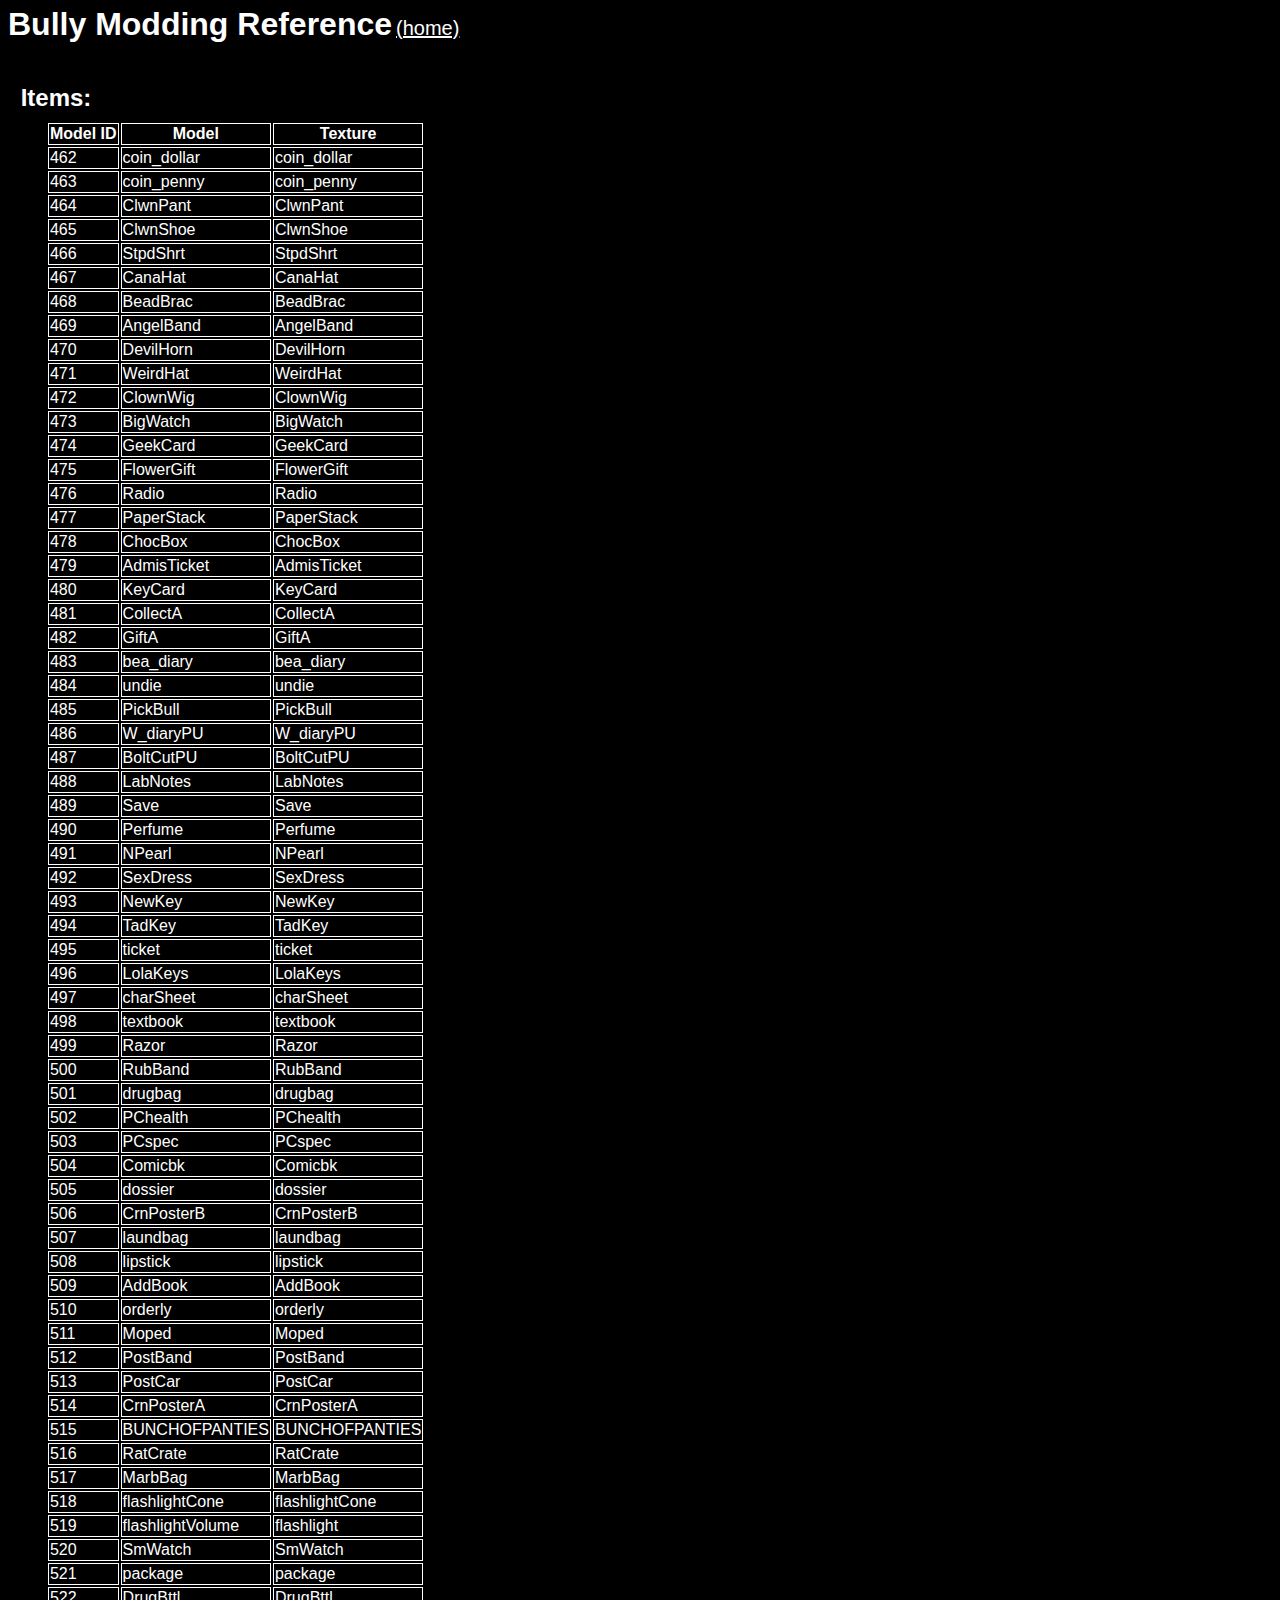
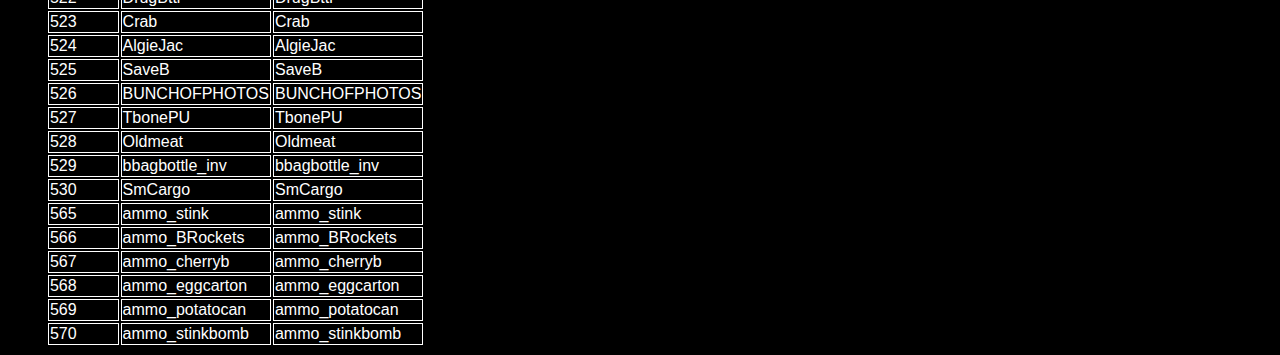
<file: model/items.html>
<html>
	<head>
		<title>Bully LUA Reference</title>
		<link rel="icon" href="../icon.ico"/>
		<link rel="stylesheet" href="../style.css"/>
	</head>
	<body>
		<h1 style="display: inline;">Bully Modding Reference</h1> <a href="../index.html" style="padding-left: 0;">(home)</a><br/><br/><br/>
		<h2>Items:</h2>
		<table>
			<tr><th>Model ID</th><th>Model</th><th>Texture</th></tr>
			<tr><td>462</td><td>coin_dollar</td><td>coin_dollar</td></tr>
			<tr><td>463</td><td>coin_penny</td><td>coin_penny</td></tr>
			<tr><td>464</td><td>ClwnPant</td><td>ClwnPant</td></tr>
			<tr><td>465</td><td>ClwnShoe</td><td>ClwnShoe</td></tr>
			<tr><td>466</td><td>StpdShrt</td><td>StpdShrt</td></tr>
			<tr><td>467</td><td>CanaHat</td><td>CanaHat</td></tr>
			<tr><td>468</td><td>BeadBrac</td><td>BeadBrac</td></tr>
			<tr><td>469</td><td>AngelBand</td><td>AngelBand</td></tr>
			<tr><td>470</td><td>DevilHorn</td><td>DevilHorn</td></tr>
			<tr><td>471</td><td>WeirdHat</td><td>WeirdHat</td></tr>
			<tr><td>472</td><td>ClownWig</td><td>ClownWig</td></tr>
			<tr><td>473</td><td>BigWatch</td><td>BigWatch</td></tr>
			<tr><td>474</td><td>GeekCard</td><td>GeekCard</td></tr>
			<tr><td>475</td><td>FlowerGift</td><td>FlowerGift</td></tr>
			<tr><td>476</td><td>Radio</td><td>Radio</td></tr>
			<tr><td>477</td><td>PaperStack</td><td>PaperStack</td></tr>
			<tr><td>478</td><td>ChocBox</td><td>ChocBox</td></tr>
			<tr><td>479</td><td>AdmisTicket</td><td>AdmisTicket</td></tr>
			<tr><td>480</td><td>KeyCard</td><td>KeyCard</td></tr>
			<tr><td>481</td><td>CollectA</td><td>CollectA</td></tr>
			<tr><td>482</td><td>GiftA</td><td>GiftA</td></tr>
			<tr><td>483</td><td>bea_diary</td><td>bea_diary</td></tr>
			<tr><td>484</td><td>undie</td><td>undie</td></tr>
			<tr><td>485</td><td>PickBull</td><td>PickBull</td></tr>
			<tr><td>486</td><td>W_diaryPU</td><td>W_diaryPU</td></tr>
			<tr><td>487</td><td>BoltCutPU</td><td>BoltCutPU</td></tr>
			<tr><td>488</td><td>LabNotes</td><td>LabNotes</td></tr>
			<tr><td>489</td><td>Save</td><td>Save</td></tr>
			<tr><td>490</td><td>Perfume</td><td>Perfume</td></tr>
			<tr><td>491</td><td>NPearl</td><td>NPearl</td></tr>
			<tr><td>492</td><td>SexDress</td><td>SexDress</td></tr>
			<tr><td>493</td><td>NewKey</td><td>NewKey</td></tr>
			<tr><td>494</td><td>TadKey</td><td>TadKey</td></tr>
			<tr><td>495</td><td>ticket</td><td>ticket</td></tr>
			<tr><td>496</td><td>LolaKeys</td><td>LolaKeys</td></tr>
			<tr><td>497</td><td>charSheet</td><td>charSheet</td></tr>
			<tr><td>498</td><td>textbook</td><td>textbook</td></tr>
			<tr><td>499</td><td>Razor</td><td>Razor</td></tr>
			<tr><td>500</td><td>RubBand</td><td>RubBand</td></tr>
			<tr><td>501</td><td>drugbag</td><td>drugbag</td></tr>
			<tr><td>502</td><td>PChealth</td><td>PChealth</td></tr>
			<tr><td>503</td><td>PCspec</td><td>PCspec</td></tr>
			<tr><td>504</td><td>Comicbk</td><td>Comicbk</td></tr>
			<tr><td>505</td><td>dossier</td><td>dossier</td></tr>
			<tr><td>506</td><td>CrnPosterB</td><td>CrnPosterB</td></tr>
			<tr><td>507</td><td>laundbag</td><td>laundbag</td></tr>
			<tr><td>508</td><td>lipstick</td><td>lipstick</td></tr>
			<tr><td>509</td><td>AddBook</td><td>AddBook</td></tr>
			<tr><td>510</td><td>orderly</td><td>orderly</td></tr>
			<tr><td>511</td><td>Moped</td><td>Moped</td></tr>
			<tr><td>512</td><td>PostBand</td><td>PostBand</td></tr>
			<tr><td>513</td><td>PostCar</td><td>PostCar</td></tr>
			<tr><td>514</td><td>CrnPosterA</td><td>CrnPosterA</td></tr>
			<tr><td>515</td><td>BUNCHOFPANTIES</td><td>BUNCHOFPANTIES</td></tr>
			<tr><td>516</td><td>RatCrate</td><td>RatCrate</td></tr>
			<tr><td>517</td><td>MarbBag</td><td>MarbBag</td></tr>
			<tr><td>518</td><td>flashlightCone</td><td>flashlightCone</td></tr>
			<tr><td>519</td><td>flashlightVolume</td><td>flashlight</td></tr>
			<tr><td>520</td><td>SmWatch</td><td>SmWatch</td></tr>
			<tr><td>521</td><td>package</td><td>package</td></tr>
			<tr><td>522</td><td>DrugBttl</td><td>DrugBttl</td></tr>
			<tr><td>523</td><td>Crab</td><td>Crab</td></tr>
			<tr><td>524</td><td>AlgieJac</td><td>AlgieJac</td></tr>
			<tr><td>525</td><td>SaveB</td><td>SaveB</td></tr>
			<tr><td>526</td><td>BUNCHOFPHOTOS</td><td>BUNCHOFPHOTOS</td></tr>
			<tr><td>527</td><td>TbonePU</td><td>TbonePU</td></tr>
			<tr><td>528</td><td>Oldmeat</td><td>Oldmeat</td></tr>
			<tr><td>529</td><td>bbagbottle_inv</td><td>bbagbottle_inv</td></tr>
			<tr><td>530</td><td>SmCargo</td><td>SmCargo</td></tr>
			<tr><td>565</td><td>ammo_stink</td><td>ammo_stink</td></tr>
			<tr><td>566</td><td>ammo_BRockets</td><td>ammo_BRockets</td></tr>
			<tr><td>567</td><td>ammo_cherryb</td><td>ammo_cherryb</td></tr>
			<tr><td>568</td><td>ammo_eggcarton</td><td>ammo_eggcarton</td></tr>
			<tr><td>569</td><td>ammo_potatocan</td><td>ammo_potatocan</td></tr>
			<tr><td>570</td><td>ammo_stinkbomb</td><td>ammo_stinkbomb</td></tr>
		</table>
	</body>
</html>
</file>
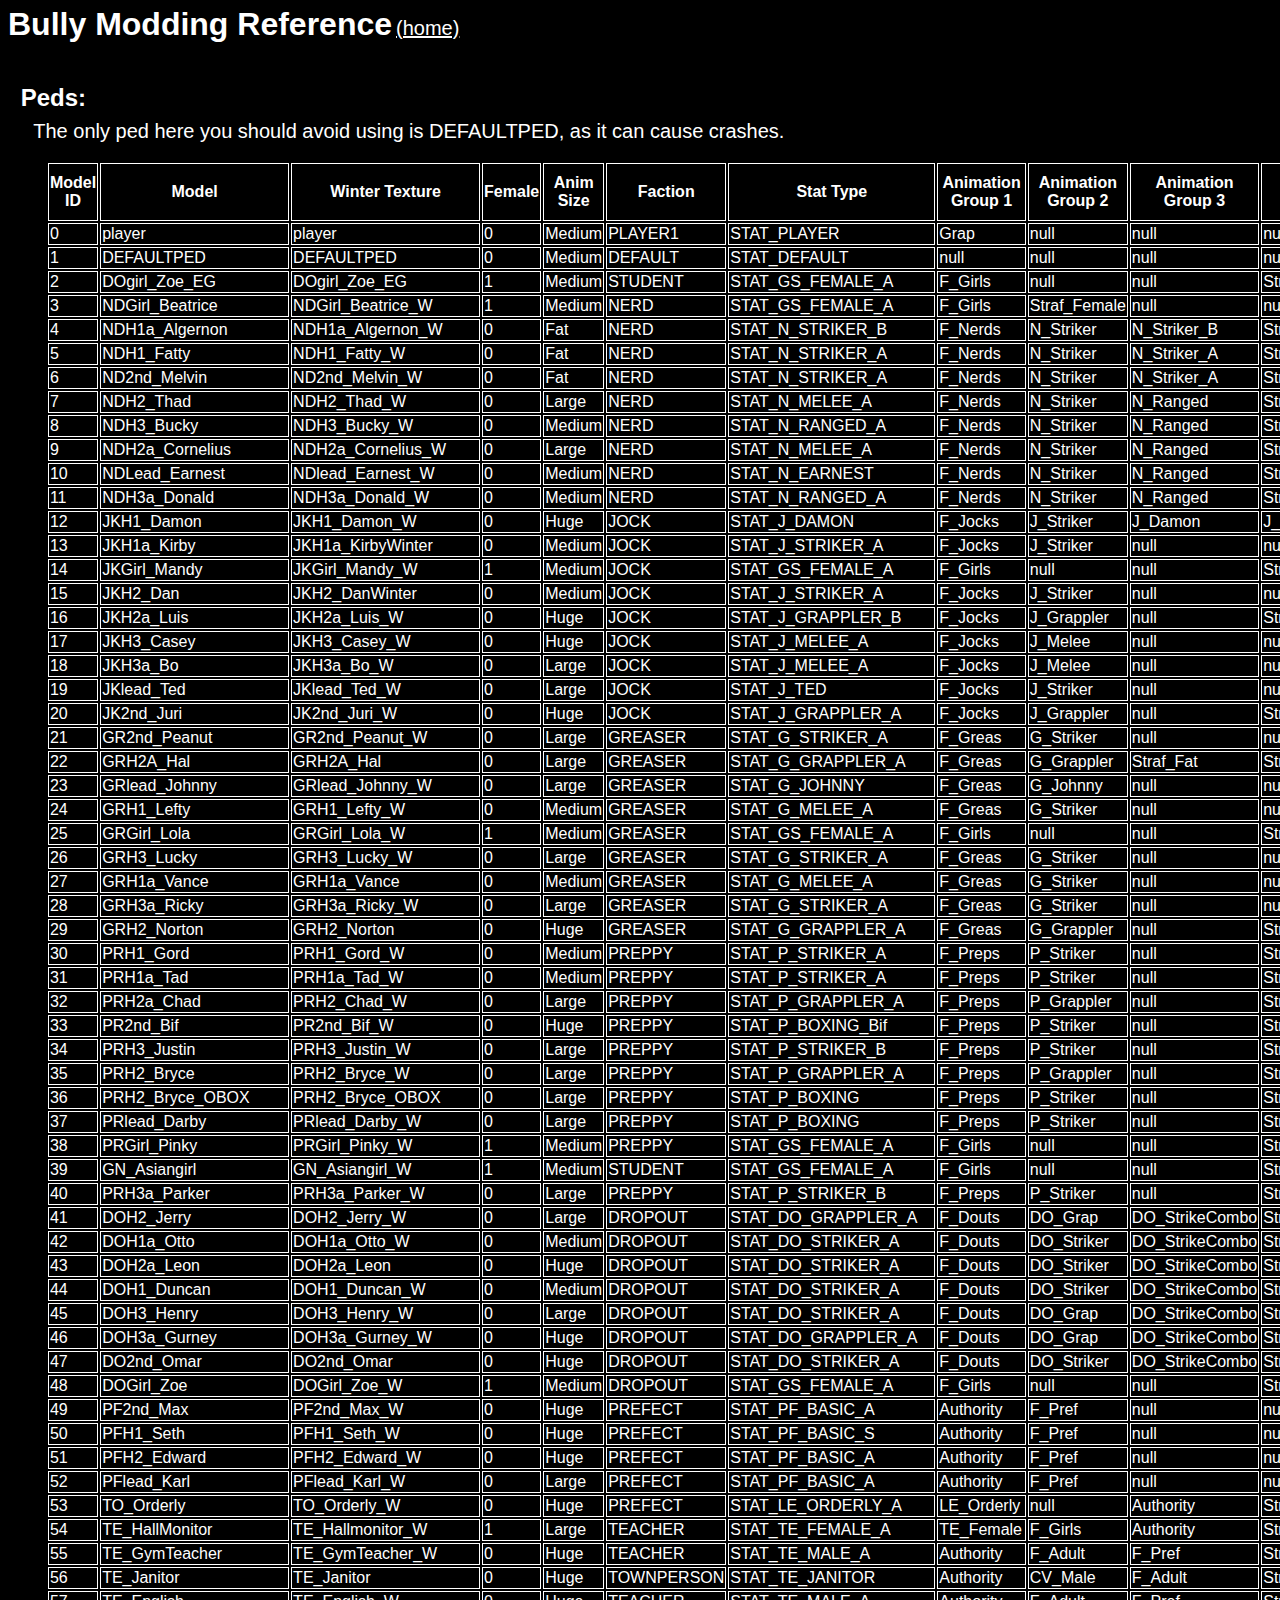
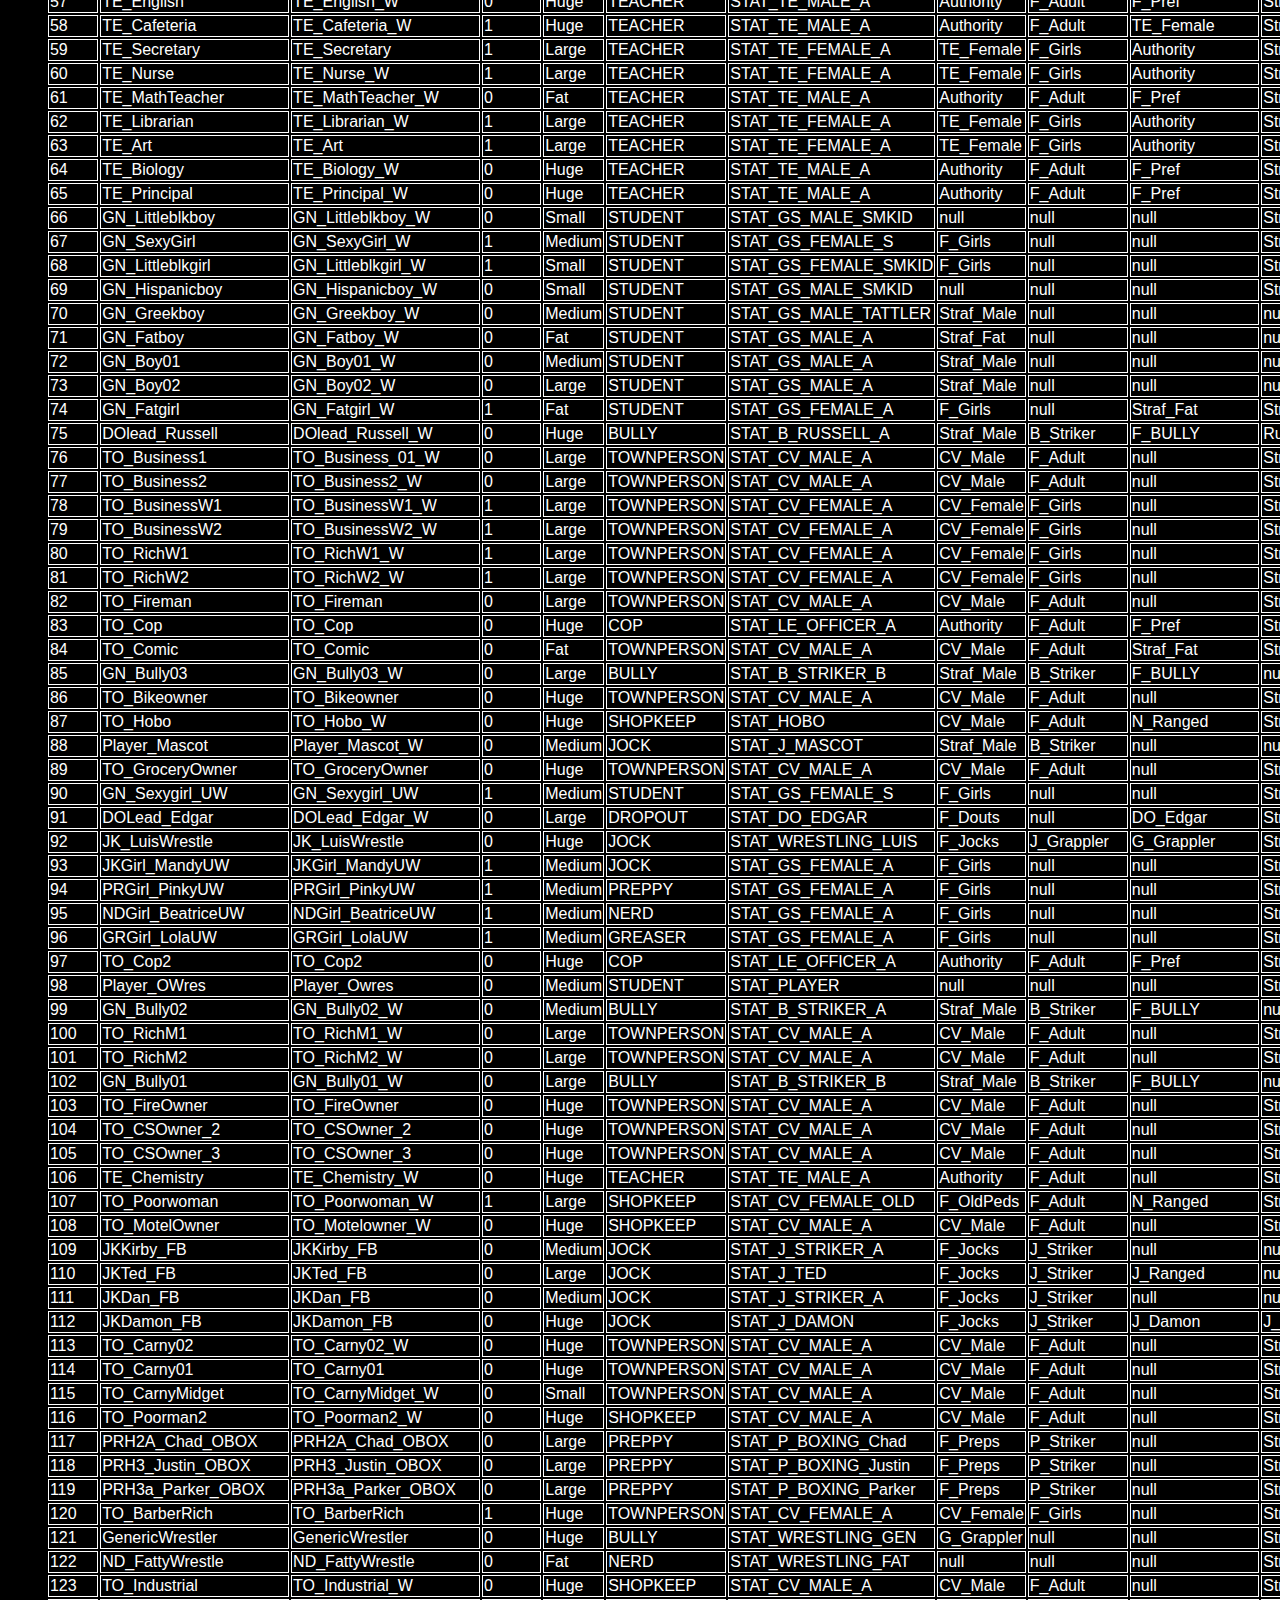
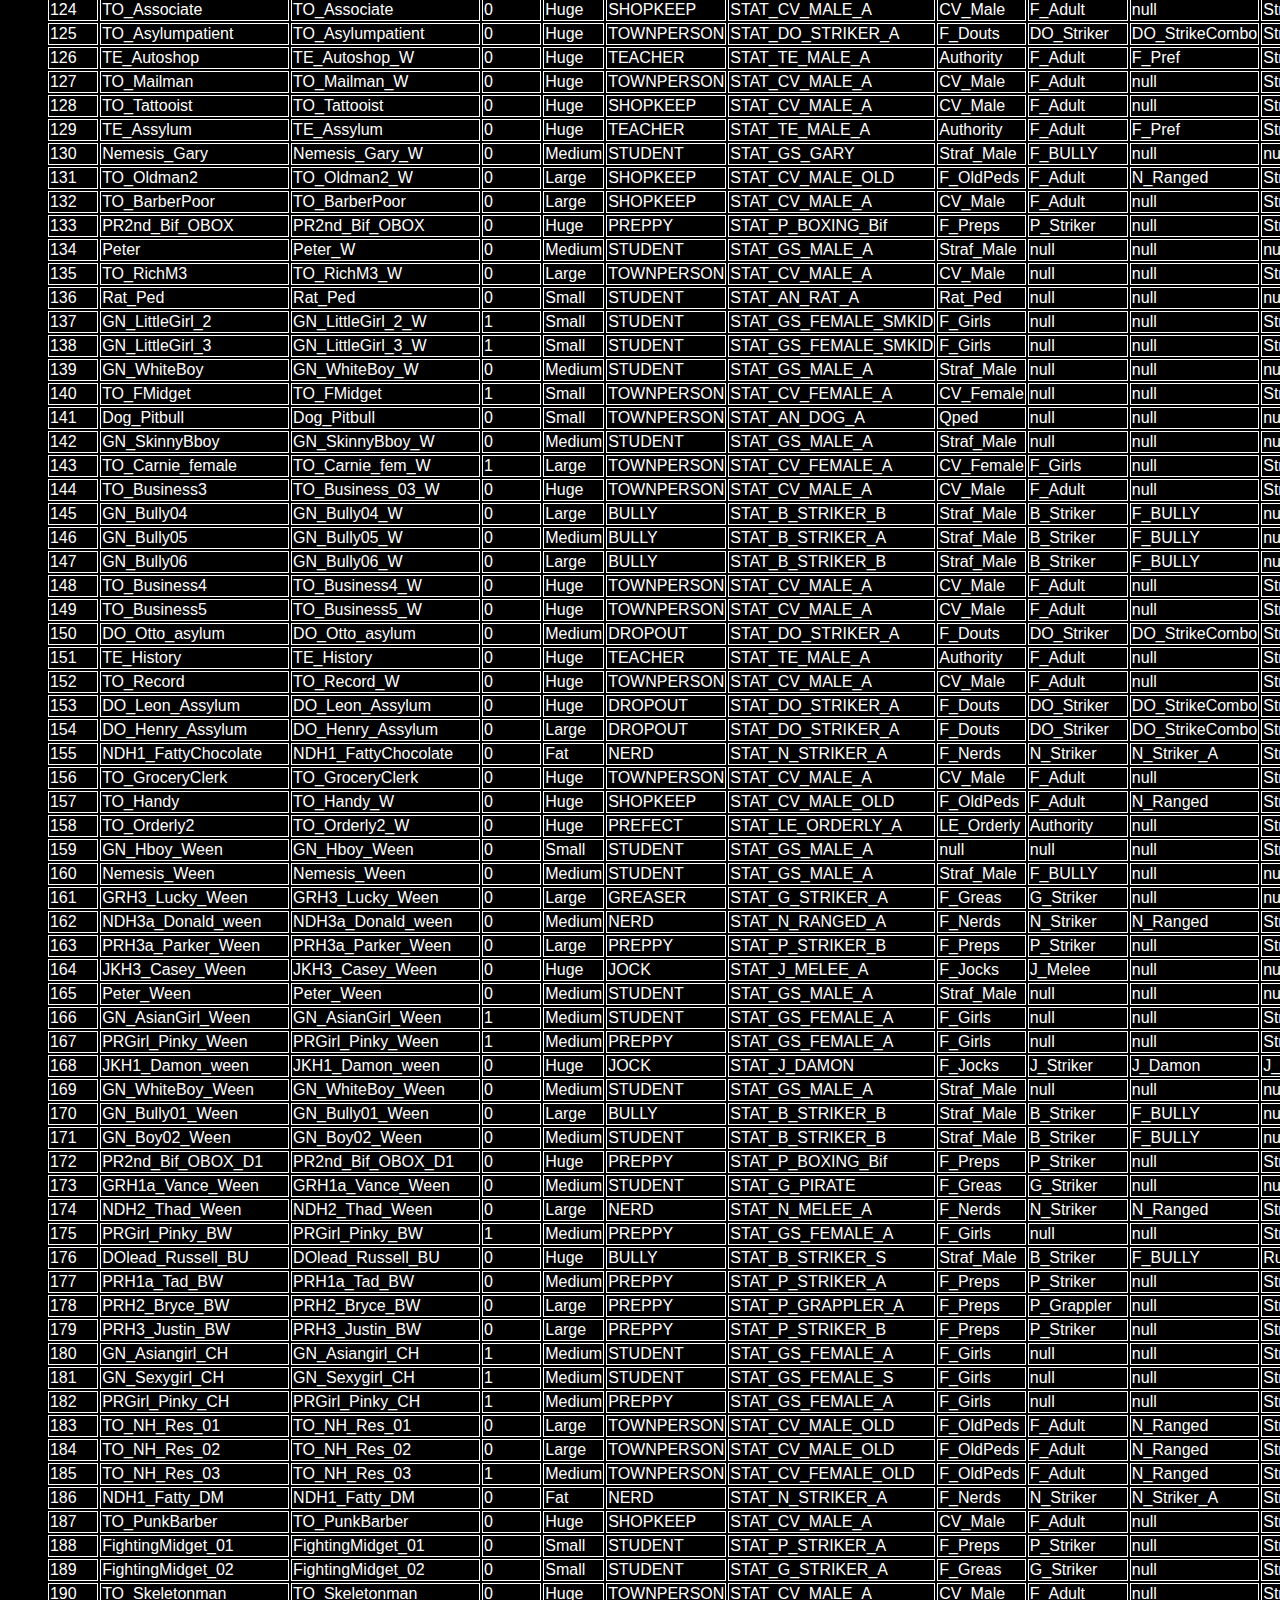
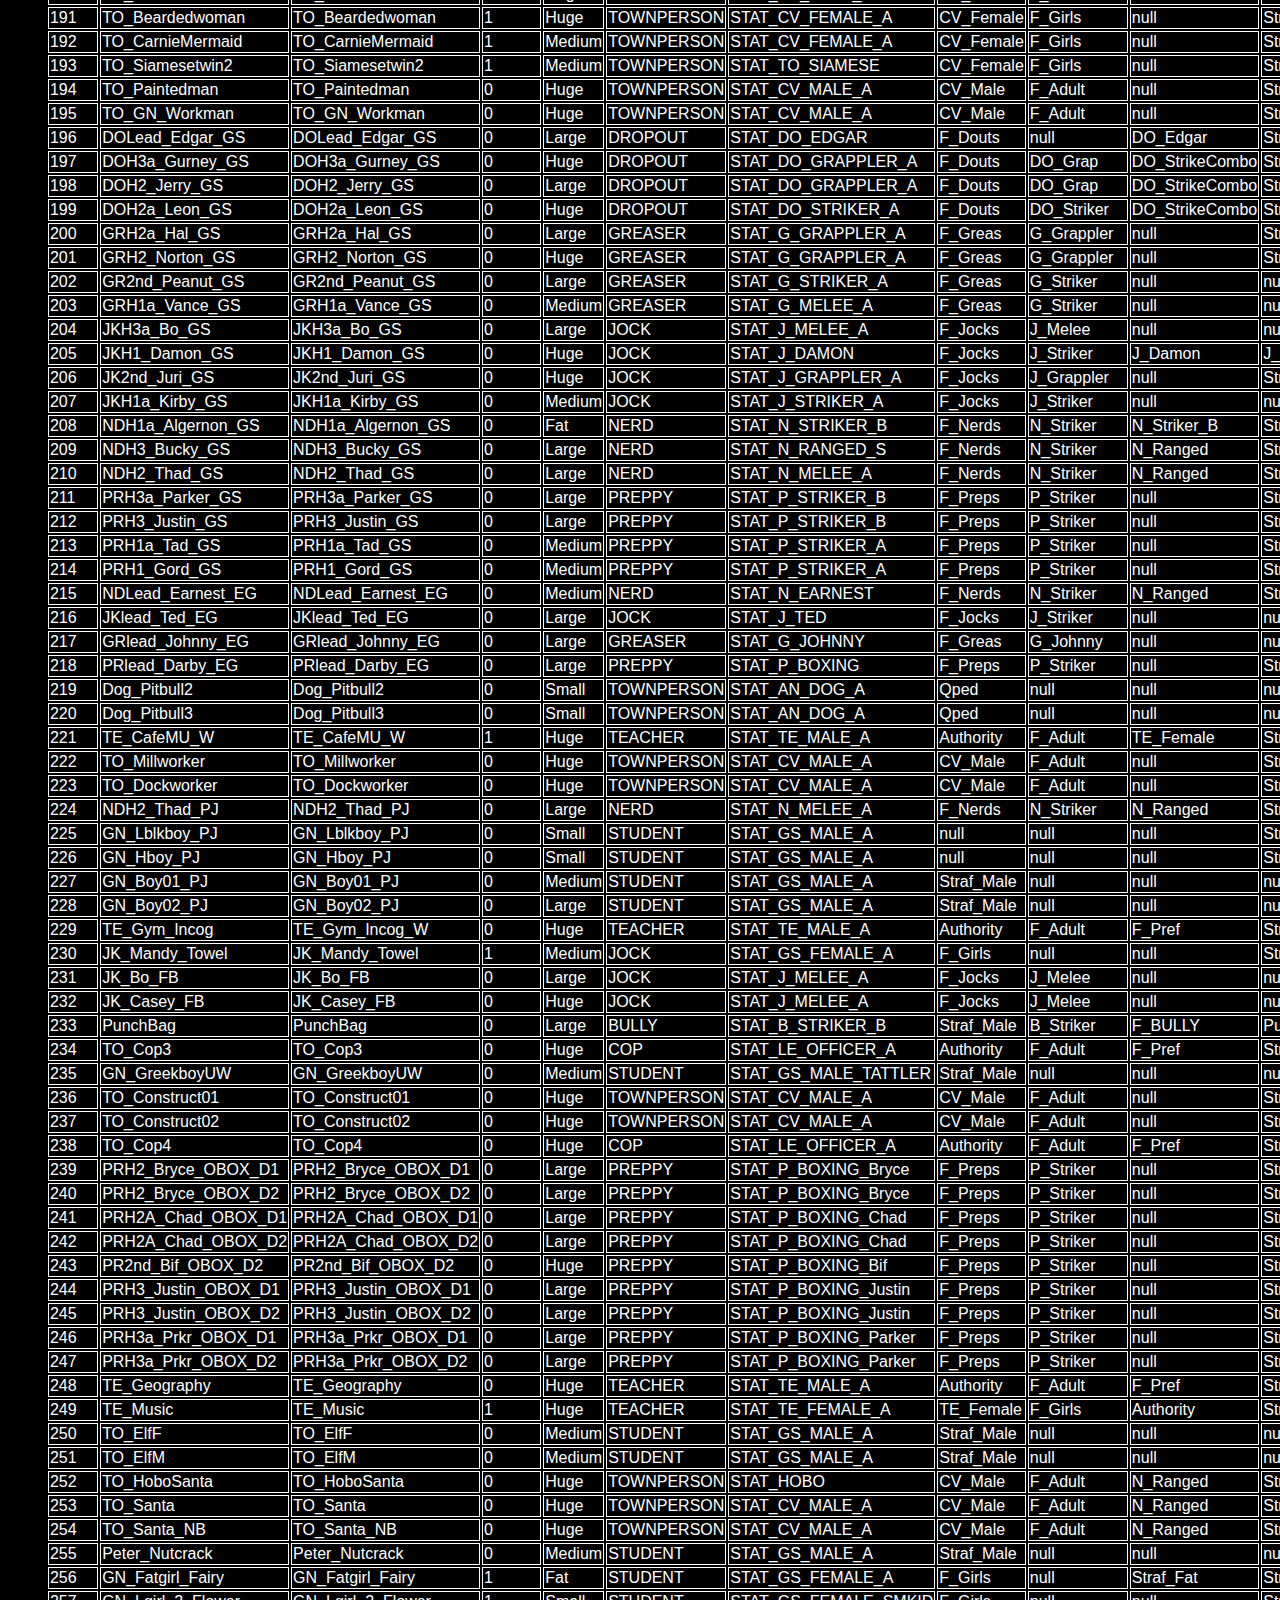
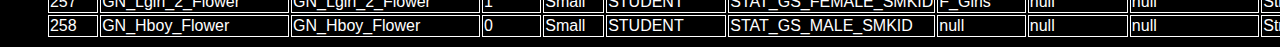
<file: model/peds.html>
<html>
	<head>
		<title>Bully LUA Reference</title>
		<link rel="icon" href="../icon.ico"/>
		<link rel="stylesheet" href="../style.css"/>
	</head>
	<body>
		<h1 style="display: inline;">Bully Modding Reference</h1> <a href="../index.html" style="padding-left: 0;">(home)</a><br/><br/><br/>
		<h2>Peds:</h2>
		<p>The only ped here you should avoid using is DEFAULTPED, as it can cause crashes.</p>
		<table>
			<tr><th>Model ID</th><th>Model</th><th>Winter Texture</th><th>Female</th><th>Anim Size</th><th>Faction</th><th>Stat Type</th><th>Animation Group 1</th><th>Animation Group 2</th><th>Animation Group 3</th><th>Animation Group 4</th><th>Unique Model Status</th><th>Action Tree Root</th><th>Action Tree File</th><th>AI Tree Root</th><th>AI Tree File</th><th>Name</th></tr>
			<tr><td>0</td><td>player</td><td>player</td><td>0</td><td>Medium</td><td>PLAYER1</td><td>STAT_PLAYER</td><td>Grap</td><td>null</td><td>null</td><td>null</td><td>-1</td><td>/Global/Player</td><td>Act/Player.act</td><td>/Global/PlayerAI</td><td>Act/PlayerAI.act</td><td>N_Jimmy</td></tr>
			<tr><td>1</td><td>DEFAULTPED</td><td>DEFAULTPED</td><td>0</td><td>Medium</td><td>DEFAULT</td><td>STAT_DEFAULT</td><td>null</td><td>null</td><td>null</td><td>null</td><td>-1</td><td>/Global/Player</td><td>Act/Player.act</td><td>/Global/PlayerAI</td><td>Act/PlayerAI.act</td><td>N_Jimmy</td></tr>
			<tr><td>2</td><td>DOgirl_Zoe_EG</td><td>DOgirl_Zoe_EG</td><td>1</td><td>Medium</td><td>STUDENT</td><td>STAT_GS_FEMALE_A</td><td>F_Girls</td><td>null</td><td>null</td><td>Straf_Female</td><td>-1</td><td>/Global/GS_Female_A</td><td>Act/Anim/GS_Female_A.act</td><td>/Global/AI</td><td>Act/AI/AI.act</td><td>N_Zoe</td></tr>
			<tr><td>3</td><td>NDGirl_Beatrice</td><td>NDGirl_Beatrice_W</td><td>1</td><td>Medium</td><td>NERD</td><td>STAT_GS_FEMALE_A</td><td>F_Girls</td><td>Straf_Female</td><td>null</td><td>null</td><td>1</td><td>/Global/GS_Female_A</td><td>Act/Anim/GS_Female_A.act</td><td>/Global/AI</td><td>Act/AI/AI.act</td><td>N_Beatrice</td></tr>
			<tr><td>4</td><td>NDH1a_Algernon</td><td>NDH1a_Algernon_W</td><td>0</td><td>Fat</td><td>NERD</td><td>STAT_N_STRIKER_B</td><td>F_Nerds</td><td>N_Striker</td><td>N_Striker_B</td><td>Straf_Fat</td><td>1</td><td>/Global/N_Striker_B</td><td>Act/Anim/N_Striker_B.act</td><td>/Global/AI</td><td>Act/AI/AI.act</td><td>N_Algernon</td></tr>
			<tr><td>5</td><td>NDH1_Fatty</td><td>NDH1_Fatty_W</td><td>0</td><td>Fat</td><td>NERD</td><td>STAT_N_STRIKER_A</td><td>F_Nerds</td><td>N_Striker</td><td>N_Striker_A</td><td>Straf_Fat</td><td>1</td><td>/Global/N_Striker_A</td><td>Act/Anim/N_Striker_A.act</td><td>/Global/AI</td><td>Act/AI/AI.act</td><td>N_Fatty</td></tr>
			<tr><td>6</td><td>ND2nd_Melvin</td><td>ND2nd_Melvin_W</td><td>0</td><td>Fat</td><td>NERD</td><td>STAT_N_STRIKER_A</td><td>F_Nerds</td><td>N_Striker</td><td>N_Striker_A</td><td>Straf_Fat</td><td>1</td><td>/Global/N_Striker_A</td><td>Act/Anim/N_Striker_A.act</td><td>/Global/AI</td><td>Act/AI/AI.act</td><td>N_Melvin</td></tr>
			<tr><td>7</td><td>NDH2_Thad</td><td>NDH2_Thad_W</td><td>0</td><td>Large</td><td>NERD</td><td>STAT_N_MELEE_A</td><td>F_Nerds</td><td>N_Striker</td><td>N_Ranged</td><td>Straf_Nerd</td><td>1</td><td>/Global/N_Ranged_A</td><td>Act/Anim/N_Ranged_A.act</td><td>/Global/AI</td><td>Act/AI/AI.act</td><td>N_Thad</td></tr>
			<tr><td>8</td><td>NDH3_Bucky</td><td>NDH3_Bucky_W</td><td>0</td><td>Medium</td><td>NERD</td><td>STAT_N_RANGED_A</td><td>F_Nerds</td><td>N_Striker</td><td>N_Ranged</td><td>Straf_Nerd</td><td>1</td><td>/Global/N_Ranged_A</td><td>Act/Anim/N_Ranged_A.act</td><td>/Global/AI</td><td>Act/AI/AI.act</td><td>N_Bucky</td></tr>
			<tr><td>9</td><td>NDH2a_Cornelius</td><td>NDH2a_Cornelius_W</td><td>0</td><td>Large</td><td>NERD</td><td>STAT_N_MELEE_A</td><td>F_Nerds</td><td>N_Striker</td><td>N_Ranged</td><td>Straf_Nerd</td><td>1</td><td>/Global/N_Ranged_A</td><td>Act/Anim/N_Ranged_A.act</td><td>/Global/AI</td><td>Act/AI/AI.act</td><td>N_Cornelius</td></tr>
			<tr><td>10</td><td>NDLead_Earnest</td><td>NDlead_Earnest_W</td><td>0</td><td>Medium</td><td>NERD</td><td>STAT_N_EARNEST</td><td>F_Nerds</td><td>N_Striker</td><td>N_Ranged</td><td>Straf_Nerd</td><td>-1</td><td>/Global/N_Ranged_A</td><td>Act/Anim/N_Ranged_A.act</td><td>/Global/AI</td><td>Act/AI/AI.act</td><td>N_Earnest</td></tr>
			<tr><td>11</td><td>NDH3a_Donald</td><td>NDH3a_Donald_W</td><td>0</td><td>Medium</td><td>NERD</td><td>STAT_N_RANGED_A</td><td>F_Nerds</td><td>N_Striker</td><td>N_Ranged</td><td>Straf_Nerd</td><td>1</td><td>/Global/N_Ranged_A</td><td>Act/Anim/N_Ranged_A.act</td><td>/Global/AI</td><td>Act/AI/AI.act</td><td>N_Donald</td></tr>
			<tr><td>12</td><td>JKH1_Damon</td><td>JKH1_Damon_W</td><td>0</td><td>Huge</td><td>JOCK</td><td>STAT_J_DAMON</td><td>F_Jocks</td><td>J_Striker</td><td>J_Damon</td><td>J_Grappler</td><td>1</td><td>/Global/J_Striker_A</td><td>Act/Anim/J_Striker_A.act</td><td>/Global/AI</td><td>Act/AI/AI.act</td><td>N_Damon</td></tr>
			<tr><td>13</td><td>JKH1a_Kirby</td><td>JKH1a_KirbyWinter</td><td>0</td><td>Medium</td><td>JOCK</td><td>STAT_J_STRIKER_A</td><td>F_Jocks</td><td>J_Striker</td><td>null</td><td>null</td><td>1</td><td>/Global/J_Striker_A</td><td>Act/Anim/J_Striker_A.act</td><td>/Global/AI</td><td>Act/AI/AI.act</td><td>N_Kirby</td></tr>
			<tr><td>14</td><td>JKGirl_Mandy</td><td>JKGirl_Mandy_W</td><td>1</td><td>Medium</td><td>JOCK</td><td>STAT_GS_FEMALE_A</td><td>F_Girls</td><td>null</td><td>null</td><td>Straf_Female</td><td>1</td><td>/Global/GS_Female_A</td><td>Act/Anim/GS_Female_A.act</td><td>/Global/AI</td><td>Act/AI/AI.act</td><td>N_Mandy</td></tr>
			<tr><td>15</td><td>JKH2_Dan</td><td>JKH2_DanWinter</td><td>0</td><td>Medium</td><td>JOCK</td><td>STAT_J_STRIKER_A</td><td>F_Jocks</td><td>J_Striker</td><td>null</td><td>null</td><td>1</td><td>/Global/J_Striker_A</td><td>Act/Anim/J_Striker_A.act</td><td>/Global/AI</td><td>Act/AI/AI.act</td><td>N_Dan</td></tr>
			<tr><td>16</td><td>JKH2a_Luis</td><td>JKH2a_Luis_W</td><td>0</td><td>Huge</td><td>JOCK</td><td>STAT_J_GRAPPLER_B</td><td>F_Jocks</td><td>J_Grappler</td><td>null</td><td>Straf_Wrest</td><td>1</td><td>/Global/J_Grappler_A</td><td>Act/Anim/J_Grappler_A.act</td><td>/Global/AI</td><td>Act/AI/AI.act</td><td>N_Luis</td></tr>
			<tr><td>17</td><td>JKH3_Casey</td><td>JKH3_Casey_W</td><td>0</td><td>Huge</td><td>JOCK</td><td>STAT_J_MELEE_A</td><td>F_Jocks</td><td>J_Melee</td><td>null</td><td>null</td><td>1</td><td>/Global/J_Melee_A</td><td>Act/Anim/J_Melee_A.act</td><td>/Global/AI</td><td>Act/AI/AI.act</td><td>N_Casey</td></tr>
			<tr><td>18</td><td>JKH3a_Bo</td><td>JKH3a_Bo_W</td><td>0</td><td>Large</td><td>JOCK</td><td>STAT_J_MELEE_A</td><td>F_Jocks</td><td>J_Melee</td><td>null</td><td>null</td><td>1</td><td>/Global/J_Melee_A</td><td>Act/Anim/J_Melee_A.act</td><td>/Global/AI</td><td>Act/AI/AI.act</td><td>N_Bo</td></tr>
			<tr><td>19</td><td>JKlead_Ted</td><td>JKlead_Ted_W</td><td>0</td><td>Large</td><td>JOCK</td><td>STAT_J_TED</td><td>F_Jocks</td><td>J_Striker</td><td>null</td><td>null</td><td>-1</td><td>/Global/J_Striker_A</td><td>Act/Anim/J_Striker_A.act</td><td>/Global/AI</td><td>Act/AI/AI.act</td><td>N_Ted</td></tr>
			<tr><td>20</td><td>JK2nd_Juri</td><td>JK2nd_Juri_W</td><td>0</td><td>Huge</td><td>JOCK</td><td>STAT_J_GRAPPLER_A</td><td>F_Jocks</td><td>J_Grappler</td><td>null</td><td>Straf_Wrest</td><td>1</td><td>/Global/J_Grappler_A</td><td>Act/Anim/J_Grappler_A.act</td><td>/Global/AI</td><td>Act/AI/AI.act</td><td>N_Juri</td></tr>
			<tr><td>21</td><td>GR2nd_Peanut</td><td>GR2nd_Peanut_W</td><td>0</td><td>Large</td><td>GREASER</td><td>STAT_G_STRIKER_A</td><td>F_Greas</td><td>G_Striker</td><td>null</td><td>null</td><td>1</td><td>/Global/G_Striker_A</td><td>Act/Anim/G_Striker_A.act</td><td>/Global/AI</td><td>Act/AI/AI.act</td><td>N_Peanut</td></tr>
			<tr><td>22</td><td>GRH2A_Hal</td><td>GRH2A_Hal</td><td>0</td><td>Large</td><td>GREASER</td><td>STAT_G_GRAPPLER_A</td><td>F_Greas</td><td>G_Grappler</td><td>Straf_Fat</td><td>Straf_Wrest</td><td>1</td><td>/Global/G_Grappler_A</td><td>Act/Anim/G_Grappler_A.act</td><td>/Global/AI</td><td>Act/AI/AI.act</td><td>N_Hal</td></tr>
			<tr><td>23</td><td>GRlead_Johnny</td><td>GRlead_Johnny_W</td><td>0</td><td>Large</td><td>GREASER</td><td>STAT_G_JOHNNY</td><td>F_Greas</td><td>G_Johnny</td><td>null</td><td>null</td><td>-1</td><td>/Global/G_Striker_A</td><td>Act/Anim/G_Striker_A.act</td><td>/Global/AI</td><td>Act/AI/AI.act</td><td>N_Johnny</td></tr>
			<tr><td>24</td><td>GRH1_Lefty</td><td>GRH1_Lefty_W</td><td>0</td><td>Medium</td><td>GREASER</td><td>STAT_G_MELEE_A</td><td>F_Greas</td><td>G_Striker</td><td>null</td><td>null</td><td>1</td><td>/Global/G_Melee_A</td><td>Act/Anim/G_Melee_A.act</td><td>/Global/AI</td><td>Act/AI/AI.act</td><td>N_Lefty</td></tr>
			<tr><td>25</td><td>GRGirl_Lola</td><td>GRGirl_Lola_W</td><td>1</td><td>Medium</td><td>GREASER</td><td>STAT_GS_FEMALE_A</td><td>F_Girls</td><td>null</td><td>null</td><td>Straf_Female</td><td>1</td><td>/Global/GS_Female_A</td><td>Act/Anim/GS_Female_A.act</td><td>/Global/AI</td><td>Act/AI/AI.act</td><td>N_Lola</td></tr>
			<tr><td>26</td><td>GRH3_Lucky</td><td>GRH3_Lucky_W</td><td>0</td><td>Large</td><td>GREASER</td><td>STAT_G_STRIKER_A</td><td>F_Greas</td><td>G_Striker</td><td>null</td><td>null</td><td>1</td><td>/Global/G_Striker_A</td><td>Act/Anim/G_Striker_A.act</td><td>/Global/AI</td><td>Act/AI/AI.act</td><td>N_Lucky</td></tr>
			<tr><td>27</td><td>GRH1a_Vance</td><td>GRH1a_Vance</td><td>0</td><td>Medium</td><td>GREASER</td><td>STAT_G_MELEE_A</td><td>F_Greas</td><td>G_Striker</td><td>null</td><td>null</td><td>1</td><td>/Global/G_Melee_A</td><td>Act/Anim/G_Melee_A.act</td><td>/Global/AI</td><td>Act/AI/AI.act</td><td>N_Vance</td></tr>
			<tr><td>28</td><td>GRH3a_Ricky</td><td>GRH3a_Ricky_W</td><td>0</td><td>Large</td><td>GREASER</td><td>STAT_G_STRIKER_A</td><td>F_Greas</td><td>G_Striker</td><td>null</td><td>null</td><td>1</td><td>/Global/G_Striker_A</td><td>Act/Anim/G_Striker_A.act</td><td>/Global/AI</td><td>Act/AI/AI.act</td><td>N_Ricky</td></tr>
			<tr><td>29</td><td>GRH2_Norton</td><td>GRH2_Norton</td><td>0</td><td>Huge</td><td>GREASER</td><td>STAT_G_GRAPPLER_A</td><td>F_Greas</td><td>G_Grappler</td><td>null</td><td>Straf_Wrest</td><td>1</td><td>/Global/G_Grappler_A</td><td>Act/Anim/G_Grappler_A.act</td><td>/Global/AI</td><td>Act/AI/AI.act</td><td>N_Norton</td></tr>
			<tr><td>30</td><td>PRH1_Gord</td><td>PRH1_Gord_W</td><td>0</td><td>Medium</td><td>PREPPY</td><td>STAT_P_STRIKER_A</td><td>F_Preps</td><td>P_Striker</td><td>null</td><td>Straf_Prep</td><td>1</td><td>/Global/P_Striker_A</td><td>Act/Anim/P_Striker_A.act</td><td>/Global/AI</td><td>Act/AI/AI.act</td><td>N_Gord</td></tr>
			<tr><td>31</td><td>PRH1a_Tad</td><td>PRH1a_Tad_W</td><td>0</td><td>Medium</td><td>PREPPY</td><td>STAT_P_STRIKER_A</td><td>F_Preps</td><td>P_Striker</td><td>null</td><td>Straf_Prep</td><td>1</td><td>/Global/P_Striker_A</td><td>Act/Anim/P_Striker_A.act</td><td>/Global/AI</td><td>Act/AI/AI.act</td><td>N_Tad</td></tr>
			<tr><td>32</td><td>PRH2a_Chad</td><td>PRH2_Chad_W</td><td>0</td><td>Large</td><td>PREPPY</td><td>STAT_P_GRAPPLER_A</td><td>F_Preps</td><td>P_Grappler</td><td>null</td><td>Straf_Prep</td><td>1</td><td>/Global/P_Grappler_A</td><td>Act/Anim/P_Grappler_A.act</td><td>/Global/AI</td><td>Act/AI/AI.act</td><td>N_Chad</td></tr>
			<tr><td>33</td><td>PR2nd_Bif</td><td>PR2nd_Bif_W</td><td>0</td><td>Huge</td><td>PREPPY</td><td>STAT_P_BOXING_Bif</td><td>F_Preps</td><td>P_Striker</td><td>null</td><td>Straf_Prep</td><td>1</td><td>/Global/P_Striker_A</td><td>Act/Anim/P_Striker_A.act</td><td>/Global/AI</td><td>Act/AI/AI.act</td><td>N_Bif</td></tr>
			<tr><td>34</td><td>PRH3_Justin</td><td>PRH3_Justin_W</td><td>0</td><td>Large</td><td>PREPPY</td><td>STAT_P_STRIKER_B</td><td>F_Preps</td><td>P_Striker</td><td>null</td><td>Straf_Prep</td><td>1</td><td>/Global/P_Striker_B</td><td>Act/Anim/P_Striker_B.act</td><td>/Global/AI</td><td>Act/AI/AI.act</td><td>N_Justin</td></tr>
			<tr><td>35</td><td>PRH2_Bryce</td><td>PRH2_Bryce_W</td><td>0</td><td>Large</td><td>PREPPY</td><td>STAT_P_GRAPPLER_A</td><td>F_Preps</td><td>P_Grappler</td><td>null</td><td>Straf_Prep</td><td>1</td><td>/Global/P_Grappler_A</td><td>Act/Anim/P_Grappler_A.act</td><td>/Global/AI</td><td>Act/AI/AI.act</td><td>N_Bryce</td></tr>
			<tr><td>36</td><td>PRH2_Bryce_OBOX</td><td>PRH2_Bryce_OBOX</td><td>0</td><td>Large</td><td>PREPPY</td><td>STAT_P_BOXING</td><td>F_Preps</td><td>P_Striker</td><td>null</td><td>Straf_Prep</td><td>-1</td><td>/Global/P_Striker_A</td><td>Act/Anim/P_Striker_A.act</td><td>/Global/AI</td><td>Act/AI/AI.act</td><td>N_Bryce</td></tr>
			<tr><td>37</td><td>PRlead_Darby</td><td>PRlead_Darby_W</td><td>0</td><td>Large</td><td>PREPPY</td><td>STAT_P_BOXING</td><td>F_Preps</td><td>P_Striker</td><td>null</td><td>Straf_Prep</td><td>-1</td><td>/Global/P_Striker_A</td><td>Act/Anim/P_Striker_A.act</td><td>/Global/AI</td><td>Act/AI/AI.act</td><td>N_Darby</td></tr>
			<tr><td>38</td><td>PRGirl_Pinky</td><td>PRGirl_Pinky_W</td><td>1</td><td>Medium</td><td>PREPPY</td><td>STAT_GS_FEMALE_A</td><td>F_Girls</td><td>null</td><td>null</td><td>Straf_Female</td><td>1</td><td>/Global/GS_Female_A</td><td>Act/Anim/GS_Female_A.act</td><td>/Global/AI</td><td>Act/AI/AI.act</td><td>N_Pinky</td></tr>
			<tr><td>39</td><td>GN_Asiangirl</td><td>GN_Asiangirl_W</td><td>1</td><td>Medium</td><td>STUDENT</td><td>STAT_GS_FEMALE_A</td><td>F_Girls</td><td>null</td><td>null</td><td>Straf_Female</td><td>1</td><td>/Global/GS_Female_A</td><td>Act/Anim/GS_Female_A.act</td><td>/Global/AI</td><td>Act/AI/AI.act</td><td>N_Angie</td></tr>
			<tr><td>40</td><td>PRH3a_Parker</td><td>PRH3a_Parker_W</td><td>0</td><td>Large</td><td>PREPPY</td><td>STAT_P_STRIKER_B</td><td>F_Preps</td><td>P_Striker</td><td>null</td><td>Straf_Prep</td><td>1</td><td>/Global/P_Striker_B</td><td>Act/Anim/P_Striker_B.act</td><td>/Global/AI</td><td>Act/AI/AI.act</td><td>N_Parker</td></tr>
			<tr><td>41</td><td>DOH2_Jerry</td><td>DOH2_Jerry_W</td><td>0</td><td>Large</td><td>DROPOUT</td><td>STAT_DO_GRAPPLER_A</td><td>F_Douts</td><td>DO_Grap</td><td>DO_StrikeCombo</td><td>Straf_Savage</td><td>1</td><td>/Global/DO_Grappler_A</td><td>Act/Anim/DO_Grappler_A.act</td><td>/Global/AI</td><td>Act/AI/AI.act</td><td>N_Jerry</td></tr>
			<tr><td>42</td><td>DOH1a_Otto</td><td>DOH1a_Otto_W</td><td>0</td><td>Medium</td><td>DROPOUT</td><td>STAT_DO_STRIKER_A</td><td>F_Douts</td><td>DO_Striker</td><td>DO_StrikeCombo</td><td>Straf_Dout</td><td>1</td><td>/Global/DO_Striker_A</td><td>Act/Anim/DO_Striker_A.act</td><td>/Global/AI</td><td>Act/AI/AI.act</td><td>N_Otto</td></tr>
			<tr><td>43</td><td>DOH2a_Leon</td><td>DOH2a_Leon</td><td>0</td><td>Huge</td><td>DROPOUT</td><td>STAT_DO_STRIKER_A</td><td>F_Douts</td><td>DO_Striker</td><td>DO_StrikeCombo</td><td>Straf_Dout</td><td>1</td><td>/Global/DO_Striker_A</td><td>Act/Anim/DO_Striker_A.act</td><td>/Global/AI</td><td>Act/AI/AI.act</td><td>N_Leon</td></tr>
			<tr><td>44</td><td>DOH1_Duncan</td><td>DOH1_Duncan_W</td><td>0</td><td>Medium</td><td>DROPOUT</td><td>STAT_DO_STRIKER_A</td><td>F_Douts</td><td>DO_Striker</td><td>DO_StrikeCombo</td><td>Straf_Dout</td><td>1</td><td>/Global/DO_Striker_A</td><td>Act/Anim/DO_Striker_A.act</td><td>/Global/AI</td><td>Act/AI/AI.act</td><td>N_Duncan</td></tr>
			<tr><td>45</td><td>DOH3_Henry</td><td>DOH3_Henry_W</td><td>0</td><td>Large</td><td>DROPOUT</td><td>STAT_DO_STRIKER_A</td><td>F_Douts</td><td>DO_Grap</td><td>DO_StrikeCombo</td><td>Straf_Savage</td><td>1</td><td>/Global/DO_Grappler_A</td><td>Act/Anim/DO_Grappler_A.act</td><td>/Global/AI</td><td>Act/AI/AI.act</td><td>N_Henry</td></tr>
			<tr><td>46</td><td>DOH3a_Gurney</td><td>DOH3a_Gurney_W</td><td>0</td><td>Huge</td><td>DROPOUT</td><td>STAT_DO_GRAPPLER_A</td><td>F_Douts</td><td>DO_Grap</td><td>DO_StrikeCombo</td><td>Straf_Savage</td><td>1</td><td>/Global/DO_Grappler_A</td><td>Act/Anim/DO_Grappler_A.act</td><td>/Global/AI</td><td>Act/AI/AI.act</td><td>N_Gurney</td></tr>
			<tr><td>47</td><td>DO2nd_Omar</td><td>DO2nd_Omar</td><td>0</td><td>Huge</td><td>DROPOUT</td><td>STAT_DO_STRIKER_A</td><td>F_Douts</td><td>DO_Striker</td><td>DO_StrikeCombo</td><td>Straf_Dout</td><td>1</td><td>/Global/DO_Striker_A</td><td>Act/Anim/DO_Striker_A.act</td><td>/Global/AI</td><td>Act/AI/AI.act</td><td>N_Omar</td></tr>
			<tr><td>48</td><td>DOGirl_Zoe</td><td>DOGirl_Zoe_W</td><td>1</td><td>Medium</td><td>DROPOUT</td><td>STAT_GS_FEMALE_A</td><td>F_Girls</td><td>null</td><td>null</td><td>Straf_Female</td><td>-1</td><td>/Global/GS_Female_A</td><td>Act/Anim/GS_Female_A.act</td><td>/Global/AI</td><td>Act/AI/AI.act</td><td>N_Zoe</td></tr>
			<tr><td>49</td><td>PF2nd_Max</td><td>PF2nd_Max_W</td><td>0</td><td>Huge</td><td>PREFECT</td><td>STAT_PF_BASIC_A</td><td>Authority</td><td>F_Pref</td><td>null</td><td>null</td><td>1</td><td>/Global/Authority</td><td>Act/Anim/Authority.act</td><td>/Global/AI</td><td>Act/AI/AI.act</td><td>N_Max</td></tr>
			<tr><td>50</td><td>PFH1_Seth</td><td>PFH1_Seth_W</td><td>0</td><td>Huge</td><td>PREFECT</td><td>STAT_PF_BASIC_S</td><td>Authority</td><td>F_Pref</td><td>null</td><td>null</td><td>1</td><td>/Global/Authority</td><td>Act/Anim/Authority.act</td><td>/Global/AI</td><td>Act/AI/AI.act</td><td>N_Seth</td></tr>
			<tr><td>51</td><td>PFH2_Edward</td><td>PFH2_Edward_W</td><td>0</td><td>Huge</td><td>PREFECT</td><td>STAT_PF_BASIC_A</td><td>Authority</td><td>F_Pref</td><td>null</td><td>null</td><td>1</td><td>/Global/Authority</td><td>Act/Anim/Authority.act</td><td>/Global/AI</td><td>Act/AI/AI.act</td><td>N_Edward</td></tr>
			<tr><td>52</td><td>PFlead_Karl</td><td>PFlead_Karl_W</td><td>0</td><td>Large</td><td>PREFECT</td><td>STAT_PF_BASIC_A</td><td>Authority</td><td>F_Pref</td><td>null</td><td>null</td><td>1</td><td>/Global/Authority</td><td>Act/Anim/Authority.act</td><td>/Global/AI</td><td>Act/AI/AI.act</td><td>N_Karl</td></tr>
			<tr><td>53</td><td>TO_Orderly</td><td>TO_Orderly_W</td><td>0</td><td>Huge</td><td>PREFECT</td><td>STAT_LE_ORDERLY_A</td><td>LE_Orderly</td><td>null</td><td>Authority</td><td>Straf_Male</td><td>-1</td><td>/Global/LE_Orderly_A</td><td>Act/Anim/LE_Orderly_A.act</td><td>/Global/AI</td><td>Act/AI/AI.act</td><td>N_Theo</td></tr>
			<tr><td>54</td><td>TE_HallMonitor</td><td>TE_Hallmonitor_W</td><td>1</td><td>Large</td><td>TEACHER</td><td>STAT_TE_FEMALE_A</td><td>TE_Female</td><td>F_Girls</td><td>Authority</td><td>Straf_Female</td><td>1</td><td>/Global/TE_Female_A</td><td>Act/Anim/TE_Female_A.act</td><td>/Global/AI</td><td>Act/AI/AI.act</td><td>N_MissPeabody</td></tr>
			<tr><td>55</td><td>TE_GymTeacher</td><td>TE_GymTeacher_W</td><td>0</td><td>Huge</td><td>TEACHER</td><td>STAT_TE_MALE_A</td><td>Authority</td><td>F_Adult</td><td>F_Pref</td><td>Straf_Male</td><td>1</td><td>/Global/Authority</td><td>Act/Anim/Authority.act</td><td>/Global/AI</td><td>Act/AI/AI.act</td><td>N_MrBurton</td></tr>
			<tr><td>56</td><td>TE_Janitor</td><td>TE_Janitor</td><td>0</td><td>Huge</td><td>TOWNPERSON</td><td>STAT_TE_JANITOR</td><td>Authority</td><td>CV_Male</td><td>F_Adult</td><td>Straf_Male</td><td>-1</td><td>/Global/CV_Male_A</td><td>Act/Anim/CV_Male_A.act</td><td>/Global/AI</td><td>Act/AI/AI.act</td><td>N_MrLuntz</td></tr>
			<tr><td>57</td><td>TE_English</td><td>TE_English_W</td><td>0</td><td>Huge</td><td>TEACHER</td><td>STAT_TE_MALE_A</td><td>Authority</td><td>F_Adult</td><td>F_Pref</td><td>Straf_Male</td><td>1</td><td>/Global/Authority</td><td>Act/Anim/Authority.act</td><td>/Global/AI</td><td>Act/AI/AI.act</td><td>N_MrGalloway</td></tr>
			<tr><td>58</td><td>TE_Cafeteria</td><td>TE_Cafeteria_W</td><td>1</td><td>Huge</td><td>TEACHER</td><td>STAT_TE_MALE_A</td><td>Authority</td><td>F_Adult</td><td>TE_Female</td><td>Straf_Male</td><td>-1</td><td>/Global/Authority</td><td>Act/Anim/Authority.act</td><td>/Global/AI</td><td>Act/AI/AI.act</td><td>N_Edna</td></tr>
			<tr><td>59</td><td>TE_Secretary</td><td>TE_Secretary</td><td>1</td><td>Large</td><td>TEACHER</td><td>STAT_TE_FEMALE_A</td><td>TE_Female</td><td>F_Girls</td><td>Authority</td><td>Straf_Female</td><td>-1</td><td>/Global/TE_Female_A</td><td>Act/Anim/TE_Female_A</td><td>/Global/AI</td><td>Act/AI/AI.act</td><td>N_MissWinston</td></tr>
			<tr><td>60</td><td>TE_Nurse</td><td>TE_Nurse_W</td><td>1</td><td>Large</td><td>TEACHER</td><td>STAT_TE_FEMALE_A</td><td>TE_Female</td><td>F_Girls</td><td>Authority</td><td>Straf_Female</td><td>1</td><td>/Global/TE_Female_A</td><td>Act/Anim/TE_Female_A</td><td>/Global/AI</td><td>Act/AI/AI.act</td><td>N_MrsMcRae</td></tr>
			<tr><td>61</td><td>TE_MathTeacher</td><td>TE_MathTeacher_W</td><td>0</td><td>Fat</td><td>TEACHER</td><td>STAT_TE_MALE_A</td><td>Authority</td><td>F_Adult</td><td>F_Pref</td><td>Straf_Fat</td><td>1</td><td>/Global/Authority</td><td>Act/Anim/Authority.act</td><td>/Global/AI</td><td>Act/AI/AI.act</td><td>N_MrHuntingdon</td></tr>
			<tr><td>62</td><td>TE_Librarian</td><td>TE_Librarian_W</td><td>1</td><td>Large</td><td>TEACHER</td><td>STAT_TE_FEMALE_A</td><td>TE_Female</td><td>F_Girls</td><td>Authority</td><td>Straf_Female</td><td>1</td><td>/Global/TE_Female_A</td><td>Act/Anim/TE_Female_A.act</td><td>/Global/AI</td><td>Act/AI/AI.act</td><td>N_MrsCarvin</td></tr>
			<tr><td>63</td><td>TE_Art</td><td>TE_Art</td><td>1</td><td>Large</td><td>TEACHER</td><td>STAT_TE_FEMALE_A</td><td>TE_Female</td><td>F_Girls</td><td>Authority</td><td>Straf_Female</td><td>1</td><td>/Global/TE_Female_A</td><td>Act/Anim/TE_Female_A.act</td><td>/Global/AI</td><td>Act/AI/AI.act</td><td>N_MsPhillips</td></tr>
			<tr><td>64</td><td>TE_Biology</td><td>TE_Biology_W</td><td>0</td><td>Huge</td><td>TEACHER</td><td>STAT_TE_MALE_A</td><td>Authority</td><td>F_Adult</td><td>F_Pref</td><td>Straf_Male</td><td>1</td><td>/Global/Authority</td><td>Act/Anim/Authority.act</td><td>/Global/AI</td><td>Act/AI/AI.act</td><td>N_MrSlawter</td></tr>
			<tr><td>65</td><td>TE_Principal</td><td>TE_Principal_W</td><td>0</td><td>Huge</td><td>TEACHER</td><td>STAT_TE_MALE_A</td><td>Authority</td><td>F_Adult</td><td>F_Pref</td><td>Straf_Male</td><td>-1</td><td>/Global/Authority</td><td>Act/Anim/Authority.act</td><td>/Global/AI</td><td>Act/AI/AI.act</td><td>N_DrCrabblesnitch</td></tr>
			<tr><td>66</td><td>GN_Littleblkboy</td><td>GN_Littleblkboy_W</td><td>0</td><td>Small</td><td>STUDENT</td><td>STAT_GS_MALE_SMKID</td><td>null</td><td>null</td><td>null</td><td>Straf_Male</td><td>1</td><td>/Global/GS_Male_A</td><td>Act/Anim/GS_Male_A.act</td><td>/Global/AI</td><td>Act/AI/AI.act</td><td>N_Sheldon</td></tr>
			<tr><td>67</td><td>GN_SexyGirl</td><td>GN_SexyGirl_W</td><td>1</td><td>Medium</td><td>STUDENT</td><td>STAT_GS_FEMALE_S</td><td>F_Girls</td><td>null</td><td>null</td><td>Straf_Female</td><td>1</td><td>/Global/GS_Female_A</td><td>Act/Anim/GS_Female_A.act</td><td>/Global/AI</td><td>Act/AI/AI.act</td><td>N_Christy</td></tr>
			<tr><td>68</td><td>GN_Littleblkgirl</td><td>GN_Littleblkgirl_W</td><td>1</td><td>Small</td><td>STUDENT</td><td>STAT_GS_FEMALE_SMKID</td><td>F_Girls</td><td>null</td><td>null</td><td>Straf_Female</td><td>1</td><td>/Global/GS_Female_A</td><td>Act/Anim/GS_Female_A.act</td><td>/Global/AI</td><td>Act/AI/AI.act</td><td>N_Gloria</td></tr>
			<tr><td>69</td><td>GN_Hispanicboy</td><td>GN_Hispanicboy_W</td><td>0</td><td>Small</td><td>STUDENT</td><td>STAT_GS_MALE_SMKID</td><td>null</td><td>null</td><td>null</td><td>Straf_Male</td><td>1</td><td>/Global/GS_Male_A</td><td>Act/Anim/GS_Male_A.act</td><td>/Global/AI</td><td>Act/AI/AI.act</td><td>N_Pedro</td></tr>
			<tr><td>70</td><td>GN_Greekboy</td><td>GN_Greekboy_W</td><td>0</td><td>Medium</td><td>STUDENT</td><td>STAT_GS_MALE_TATTLER</td><td>Straf_Male</td><td>null</td><td>null</td><td>null</td><td>1</td><td>/Global/GS_Male_A</td><td>Act/Anim/GS_Male_A.act</td><td>/Global/AI</td><td>Act/AI/AI.act</td><td>N_Constantinos</td></tr>
			<tr><td>71</td><td>GN_Fatboy</td><td>GN_Fatboy_W</td><td>0</td><td>Fat</td><td>STUDENT</td><td>STAT_GS_MALE_A</td><td>Straf_Fat</td><td>null</td><td>null</td><td>null</td><td>1</td><td>/Global/GS_Fat_A</td><td>Act/Anim/GS_Fat_A.act</td><td>/Global/AI</td><td>Act/AI/AI.act</td><td>N_Ray</td></tr>
			<tr><td>72</td><td>GN_Boy01</td><td>GN_Boy01_W</td><td>0</td><td>Medium</td><td>STUDENT</td><td>STAT_GS_MALE_A</td><td>Straf_Male</td><td>null</td><td>null</td><td>null</td><td>1</td><td>/Global/GS_Male_A</td><td>Act/Anim/GS_Male_A.act</td><td>/Global/AI</td><td>Act/AI/AI.act</td><td>N_Ivan</td></tr>
			<tr><td>73</td><td>GN_Boy02</td><td>GN_Boy02_W</td><td>0</td><td>Large</td><td>STUDENT</td><td>STAT_GS_MALE_A</td><td>Straf_Male</td><td>null</td><td>null</td><td>null</td><td>1</td><td>/Global/GS_Male_A</td><td>Act/Anim/GS_Male_A.act</td><td>/Global/AI</td><td>Act/AI/AI.act</td><td>N_Trevor</td></tr>
			<tr><td>74</td><td>GN_Fatgirl</td><td>GN_Fatgirl_W</td><td>1</td><td>Fat</td><td>STUDENT</td><td>STAT_GS_FEMALE_A</td><td>F_Girls</td><td>null</td><td>Straf_Fat</td><td>Straf_Female</td><td>1</td><td>/Global/GS_Fat_A</td><td>Act/Anim/GS_Fat_A.act</td><td>/Global/AI</td><td>Act/AI/AI.act</td><td>N_Eunice</td></tr>
			<tr><td>75</td><td>DOlead_Russell</td><td>DOlead_Russell_W</td><td>0</td><td>Huge</td><td>BULLY</td><td>STAT_B_RUSSELL_A</td><td>Straf_Male</td><td>B_Striker</td><td>F_BULLY</td><td>Russell_Pbomb</td><td>-1</td><td>/Global/B_Striker_A</td><td>Act/Anim/B_Striker_A.act</td><td>/Global/AI</td><td>Act/AI/AI.act</td><td>N_Russell</td></tr>
			<tr><td>76</td><td>TO_Business1</td><td>TO_Business_01_W</td><td>0</td><td>Large</td><td>TOWNPERSON</td><td>STAT_CV_MALE_A</td><td>CV_Male</td><td>F_Adult</td><td>null</td><td>Straf_Male</td><td>2</td><td>/Global/CV_Male_A</td><td>Act/Anim/CV_Male_A.act</td><td>/Global/AI</td><td>Act/AI/AI.act</td><td>N_DrBambillo</td></tr>
			<tr><td>77</td><td>TO_Business2</td><td>TO_Business2_W</td><td>0</td><td>Large</td><td>TOWNPERSON</td><td>STAT_CV_MALE_A</td><td>CV_Male</td><td>F_Adult</td><td>null</td><td>Straf_Male</td><td>2</td><td>/Global/CV_Male_A</td><td>Act/Anim/CV_Male_A.act</td><td>/Global/AI</td><td>Act/AI/AI.act</td><td>N_MrSullivan</td></tr>
			<tr><td>78</td><td>TO_BusinessW1</td><td>TO_BusinessW1_W</td><td>1</td><td>Large</td><td>TOWNPERSON</td><td>STAT_CV_FEMALE_A</td><td>CV_Female</td><td>F_Girls</td><td>null</td><td>Straf_Female</td><td>2</td><td>/Global/CV_Female_A</td><td>Act/Anim/CV_Female_A.act</td><td>/Global/AI</td><td>Act/AI/AI.act</td><td>N_MsKopke</td></tr>
			<tr><td>79</td><td>TO_BusinessW2</td><td>TO_BusinessW2_W</td><td>1</td><td>Large</td><td>TOWNPERSON</td><td>STAT_CV_FEMALE_A</td><td>CV_Female</td><td>F_Girls</td><td>null</td><td>Straf_Female</td><td>2</td><td>/Global/CV_Female_A</td><td>Act/Anim/CV_Female_A.act</td><td>/Global/AI</td><td>Act/AI/AI.act</td><td>N_MsRushinski</td></tr>
			<tr><td>80</td><td>TO_RichW1</td><td>TO_RichW1_W</td><td>1</td><td>Large</td><td>TOWNPERSON</td><td>STAT_CV_FEMALE_A</td><td>CV_Female</td><td>F_Girls</td><td>null</td><td>Straf_Female</td><td>2</td><td>/Global/CV_Female_A</td><td>Act/Anim/CV_Female_A.act</td><td>/Global/AI</td><td>Act/AI/AI.act</td><td>N_MsIsaacs</td></tr>
			<tr><td>81</td><td>TO_RichW2</td><td>TO_RichW2_W</td><td>1</td><td>Large</td><td>TOWNPERSON</td><td>STAT_CV_FEMALE_A</td><td>CV_Female</td><td>F_Girls</td><td>null</td><td>Straf_Female</td><td>2</td><td>/Global/CV_Female_A</td><td>Act/Anim/CV_Female_A.act</td><td>/Global/AI</td><td>Act/AI/AI.act</td><td>N_BethanyJones</td></tr>
			<tr><td>82</td><td>TO_Fireman</td><td>TO_Fireman</td><td>0</td><td>Large</td><td>TOWNPERSON</td><td>STAT_CV_MALE_A</td><td>CV_Male</td><td>F_Adult</td><td>null</td><td>Straf_Male</td><td>-1</td><td>/Global/CV_Male_A</td><td>Act/Anim/CV_Male_A.act</td><td>/Global/AI</td><td>Act/AI/AI.act</td><td>N_ORourke</td></tr>
			<tr><td>83</td><td>TO_Cop</td><td>TO_Cop</td><td>0</td><td>Huge</td><td>COP</td><td>STAT_LE_OFFICER_A</td><td>Authority</td><td>F_Adult</td><td>F_Pref</td><td>Straf_Male</td><td>1</td><td>/Global/Authority</td><td>Act/Anim/Authority.act</td><td>/Global/AI</td><td>Act/AI/AI.act</td><td>N_OfficerMonson</td></tr>
			<tr><td>84</td><td>TO_Comic</td><td>TO_Comic</td><td>0</td><td>Fat</td><td>TOWNPERSON</td><td>STAT_CV_MALE_A</td><td>CV_Male</td><td>F_Adult</td><td>Straf_Fat</td><td>Straf_Male</td><td>-1</td><td>/Global/CV_Male_A</td><td>Act/Anim/CV_Male_A.act</td><td>/Global/AI</td><td>Act/AI/AI.act</td><td>N_ZackOwens</td></tr>
			<tr><td>85</td><td>GN_Bully03</td><td>GN_Bully03_W</td><td>0</td><td>Large</td><td>BULLY</td><td>STAT_B_STRIKER_B</td><td>Straf_Male</td><td>B_Striker</td><td>F_BULLY</td><td>null</td><td>1</td><td>/Global/B_Striker_A</td><td>Act/Anim/B_Striker_A.act</td><td>/Global/AI</td><td>Act/AI/AI.act</td><td>N_Trent</td></tr>
			<tr><td>86</td><td>TO_Bikeowner</td><td>TO_Bikeowner</td><td>0</td><td>Huge</td><td>TOWNPERSON</td><td>STAT_CV_MALE_A</td><td>CV_Male</td><td>F_Adult</td><td>null</td><td>Straf_Male</td><td>-1</td><td>/Global/CV_Male_A</td><td>Act/Anim/CV_Male_A.act</td><td>/Global/AI</td><td>Act/AI/AI.act</td><td>N_TobiasMason</td></tr>
			<tr><td>87</td><td>TO_Hobo</td><td>TO_Hobo_W</td><td>0</td><td>Huge</td><td>SHOPKEEP</td><td>STAT_HOBO</td><td>CV_Male</td><td>F_Adult</td><td>N_Ranged</td><td>Straf_Male</td><td>-1</td><td>/Global/CV_Male_A</td><td>Act/Anim/CV_Male_A.act</td><td>/Global/AI</td><td>Act/AI/AI.act</td><td>N_MrGrant</td></tr>
			<tr><td>88</td><td>Player_Mascot</td><td>Player_Mascot_W</td><td>0</td><td>Medium</td><td>JOCK</td><td>STAT_J_MASCOT</td><td>Straf_Male</td><td>B_Striker</td><td>null</td><td>null</td><td>-1</td><td>/Global/J_Mascot</td><td>Act/Anim/J_Mascot.act</td><td>/Global/AI</td><td>Act/AI/AI.act</td><td>N_Mascot</td></tr>
			<tr><td>89</td><td>TO_GroceryOwner</td><td>TO_GroceryOwner</td><td>0</td><td>Huge</td><td>TOWNPERSON</td><td>STAT_CV_MALE_A</td><td>CV_Male</td><td>F_Adult</td><td>null</td><td>Straf_Male</td><td>-1</td><td>/Global/CV_Male_A</td><td>Act/Anim/CV_Male_A.act</td><td>/Global/AI</td><td>Act/AI/AI.act</td><td>N_MrOh</td></tr>
			<tr><td>90</td><td>GN_Sexygirl_UW</td><td>GN_Sexygirl_UW</td><td>1</td><td>Medium</td><td>STUDENT</td><td>STAT_GS_FEMALE_S</td><td>F_Girls</td><td>null</td><td>null</td><td>Straf_Female</td><td>-1</td><td>/Global/GS_Female_A</td><td>Act/Anim/GS_Female_A.act</td><td>/Global/AI</td><td>Act/AI/AI.act</td><td>N_Christy</td></tr>
			<tr><td>91</td><td>DOLead_Edgar</td><td>DOLead_Edgar_W</td><td>0</td><td>Large</td><td>DROPOUT</td><td>STAT_DO_EDGAR</td><td>F_Douts</td><td>null</td><td>DO_Edgar</td><td>Straf_Dout</td><td>-1</td><td>/Global/DO_Striker_A</td><td>Act/Anim/DO_Striker_A.act</td><td>/Global/AI</td><td>Act/AI/AI.act</td><td>N_Edgar</td></tr>
			<tr><td>92</td><td>JK_LuisWrestle</td><td>JK_LuisWrestle</td><td>0</td><td>Huge</td><td>JOCK</td><td>STAT_WRESTLING_LUIS</td><td>F_Jocks</td><td>J_Grappler</td><td>G_Grappler</td><td>Straf_Wrest</td><td>-1</td><td>/Global/J_Grappler_A</td><td>Act/Anim/J_Grappler_A.act</td><td>/Global/AI</td><td>Act/AI/AI.act</td><td>N_Luis</td></tr>
			<tr><td>93</td><td>JKGirl_MandyUW</td><td>JKGirl_MandyUW</td><td>1</td><td>Medium</td><td>JOCK</td><td>STAT_GS_FEMALE_A</td><td>F_Girls</td><td>null</td><td>null</td><td>Straf_Female</td><td>-1</td><td>/Global/GS_Female_A</td><td>Act/Anim/GS_Female_A.act</td><td>/Global/AI</td><td>Act/AI/AI.act</td><td>N_Mandy</td></tr>
			<tr><td>94</td><td>PRGirl_PinkyUW</td><td>PRGirl_PinkyUW</td><td>1</td><td>Medium</td><td>PREPPY</td><td>STAT_GS_FEMALE_A</td><td>F_Girls</td><td>null</td><td>null</td><td>Straf_Female</td><td>-1</td><td>/Global/GS_Female_A</td><td>Act/Anim/GS_Female_A.act</td><td>/Global/AI</td><td>Act/AI/AI.act</td><td>N_Pinky</td></tr>
			<tr><td>95</td><td>NDGirl_BeatriceUW</td><td>NDGirl_BeatriceUW</td><td>1</td><td>Medium</td><td>NERD</td><td>STAT_GS_FEMALE_A</td><td>F_Girls</td><td>null</td><td>null</td><td>Straf_Female</td><td>-1</td><td>/Global/GS_Female_A</td><td>Act/Anim/GS_Female_A.act</td><td>/Global/AI</td><td>Act/AI/AI.act</td><td>N_Beatrice</td></tr>
			<tr><td>96</td><td>GRGirl_LolaUW</td><td>GRGirl_LolaUW</td><td>1</td><td>Medium</td><td>GREASER</td><td>STAT_GS_FEMALE_A</td><td>F_Girls</td><td>null</td><td>null</td><td>Straf_Female</td><td>-1</td><td>/Global/GS_Female_A</td><td>Act/Anim/GS_Female_A.act</td><td>/Global/AI</td><td>Act/AI/AI.act</td><td>N_Lola</td></tr>
			<tr><td>97</td><td>TO_Cop2</td><td>TO_Cop2</td><td>0</td><td>Huge</td><td>COP</td><td>STAT_LE_OFFICER_A</td><td>Authority</td><td>F_Adult</td><td>F_Pref</td><td>Straf_Male</td><td>1</td><td>/Global/Authority</td><td>Act/Anim/Authority.act</td><td>/Global/AI</td><td>Act/AI/AI.act</td><td>N_OfficerWilliams</td></tr>
			<tr><td>98</td><td>Player_OWres</td><td>Player_Owres</td><td>0</td><td>Medium</td><td>STUDENT</td><td>STAT_PLAYER</td><td>null</td><td>null</td><td>null</td><td>Straf_Wrest</td><td>-1</td><td>/Global/Player</td><td>Act/Player.act</td><td>/Global/PlayerAI</td><td>Act/PlayerAI.act</td><td>N_Jimmy</td></tr>
			<tr><td>99</td><td>GN_Bully02</td><td>GN_Bully02_W</td><td>0</td><td>Medium</td><td>BULLY</td><td>STAT_B_STRIKER_A</td><td>Straf_Male</td><td>B_Striker</td><td>F_BULLY</td><td>null</td><td>1</td><td>/Global/B_Striker_A</td><td>Act/Anim/B_Striker_A.act</td><td>/Global/AI</td><td>Act/AI/AI.act</td><td>N_Davis</td></tr>
			<tr><td>100</td><td>TO_RichM1</td><td>TO_RichM1_W</td><td>0</td><td>Large</td><td>TOWNPERSON</td><td>STAT_CV_MALE_A</td><td>CV_Male</td><td>F_Adult</td><td>null</td><td>Straf_Male</td><td>2</td><td>/Global/CV_Male_A</td><td>Act/Anim/CV_Male_A.act</td><td>/Global/AI</td><td>Act/AI/AI.act</td><td>N_MrBreckindale</td></tr>
			<tr><td>101</td><td>TO_RichM2</td><td>TO_RichM2_W</td><td>0</td><td>Large</td><td>TOWNPERSON</td><td>STAT_CV_MALE_A</td><td>CV_Male</td><td>F_Adult</td><td>null</td><td>Straf_Male</td><td>2</td><td>/Global/CV_Male_A</td><td>Act/Anim/CV_Male_A.act</td><td>/Global/AI</td><td>Act/AI/AI.act</td><td>N_MrDoolin</td></tr>
			<tr><td>102</td><td>GN_Bully01</td><td>GN_Bully01_W</td><td>0</td><td>Large</td><td>BULLY</td><td>STAT_B_STRIKER_B</td><td>Straf_Male</td><td>B_Striker</td><td>F_BULLY</td><td>null</td><td>1</td><td>/Global/B_Striker_A</td><td>Act/Anim/B_Striker_A.act</td><td>/Global/AI</td><td>Act/AI/AI.act</td><td>N_Troy</td></tr>
			<tr><td>103</td><td>TO_FireOwner</td><td>TO_FireOwner</td><td>0</td><td>Huge</td><td>TOWNPERSON</td><td>STAT_CV_MALE_A</td><td>CV_Male</td><td>F_Adult</td><td>null</td><td>Straf_Male</td><td>-1</td><td>/Global/CV_Male_A</td><td>Act/Anim/CV_Male_A.act</td><td>/Global/AI</td><td>Act/AI/AI.act</td><td>N_Nate</td></tr>
			<tr><td>104</td><td>TO_CSOwner_2</td><td>TO_CSOwner_2</td><td>0</td><td>Huge</td><td>TOWNPERSON</td><td>STAT_CV_MALE_A</td><td>CV_Male</td><td>F_Adult</td><td>null</td><td>Straf_Male</td><td>-1</td><td>/Global/CV_Male_A</td><td>Act/Anim/CV_Male_A.act</td><td>/Global/AI</td><td>Act/AI/AI.act</td><td>N_MrCarmichael</td></tr>
			<tr><td>105</td><td>TO_CSOwner_3</td><td>TO_CSOwner_3</td><td>0</td><td>Huge</td><td>TOWNPERSON</td><td>STAT_CV_MALE_A</td><td>CV_Male</td><td>F_Adult</td><td>null</td><td>Straf_Male</td><td>-1</td><td>/Global/CV_Male_A</td><td>Act/Anim/CV_Male_A.act</td><td>/Global/AI</td><td>Act/AI/AI.act</td><td>N_NickyCharles</td></tr>
			<tr><td>106</td><td>TE_Chemistry</td><td>TE_Chemistry_W</td><td>0</td><td>Huge</td><td>TEACHER</td><td>STAT_TE_MALE_A</td><td>Authority</td><td>F_Adult</td><td>null</td><td>Straf_Male</td><td>1</td><td>/Global/Authority</td><td>Act/Anim/Authority.act</td><td>/Global/AI</td><td>Act/AI/AI.act</td><td>N_MrWatts</td></tr>
			<tr><td>107</td><td>TO_Poorwoman</td><td>TO_Poorwoman_W</td><td>1</td><td>Large</td><td>SHOPKEEP</td><td>STAT_CV_FEMALE_OLD</td><td>F_OldPeds</td><td>F_Adult</td><td>N_Ranged</td><td>Straf_Male</td><td>1</td><td>/Global/CV_OLD</td><td>Act/Anim/CV_OLD.act</td><td>/Global/AI</td><td>Act/AI/AI.act</td><td>N_MissAbby</td></tr>
			<tr><td>108</td><td>TO_MotelOwner</td><td>TO_Motelowner_W</td><td>0</td><td>Huge</td><td>SHOPKEEP</td><td>STAT_CV_MALE_A</td><td>CV_Male</td><td>F_Adult</td><td>null</td><td>Straf_Male</td><td>2</td><td>/Global/CV_Male_A</td><td>Act/Anim/CV_Male_A.act</td><td>/Global/AI</td><td>Act/AI/AI.act</td><td>N_Mihailovich</td></tr>
			<tr><td>109</td><td>JKKirby_FB</td><td>JKKirby_FB</td><td>0</td><td>Medium</td><td>JOCK</td><td>STAT_J_STRIKER_A</td><td>F_Jocks</td><td>J_Striker</td><td>null</td><td>null</td><td>-1</td><td>/Global/J_Striker_A</td><td>Act/Anim/J_Striker_A.act</td><td>/Global/AI</td><td>Act/AI/AI.act</td><td>N_Kirby</td></tr>
			<tr><td>110</td><td>JKTed_FB</td><td>JKTed_FB</td><td>0</td><td>Large</td><td>JOCK</td><td>STAT_J_TED</td><td>F_Jocks</td><td>J_Striker</td><td>J_Ranged</td><td>null</td><td>-1</td><td>/Global/J_Striker_A</td><td>Act/Anim/J_Striker_A.act</td><td>/Global/AI</td><td>Act/AI/AI.act</td><td>N_Ted</td></tr>
			<tr><td>111</td><td>JKDan_FB</td><td>JKDan_FB</td><td>0</td><td>Medium</td><td>JOCK</td><td>STAT_J_STRIKER_A</td><td>F_Jocks</td><td>J_Striker</td><td>null</td><td>null</td><td>-1</td><td>/Global/J_Striker_A</td><td>Act/Anim/J_Striker_A.act</td><td>/Global/AI</td><td>Act/AI/AI.act</td><td>N_Dan</td></tr>
			<tr><td>112</td><td>JKDamon_FB</td><td>JKDamon_FB</td><td>0</td><td>Huge</td><td>JOCK</td><td>STAT_J_DAMON</td><td>F_Jocks</td><td>J_Striker</td><td>J_Damon</td><td>J_Grappler</td><td>-1</td><td>/Global/J_Striker_A</td><td>Act/Anim/J_Striker_A.act</td><td>/Global/AI</td><td>Act/AI/AI.act</td><td>N_Damon</td></tr>
			<tr><td>113</td><td>TO_Carny02</td><td>TO_Carny02_W</td><td>0</td><td>Huge</td><td>TOWNPERSON</td><td>STAT_CV_MALE_A</td><td>CV_Male</td><td>F_Adult</td><td>null</td><td>Straf_Male</td><td>-1</td><td>/Global/CV_Male_A</td><td>Act/Anim/CV_Male_A.act</td><td>/Global/AI</td><td>Act/AI/AI.act</td><td>N_Freeley</td></tr>
			<tr><td>114</td><td>TO_Carny01</td><td>TO_Carny01</td><td>0</td><td>Huge</td><td>TOWNPERSON</td><td>STAT_CV_MALE_A</td><td>CV_Male</td><td>F_Adult</td><td>null</td><td>Straf_Male</td><td>-1</td><td>/Global/CV_Male_A</td><td>Act/Anim/CV_Male_A.act</td><td>/Global/AI</td><td>Act/AI/AI.act</td><td>N_Dorsey</td></tr>
			<tr><td>115</td><td>TO_CarnyMidget</td><td>TO_CarnyMidget_W</td><td>0</td><td>Small</td><td>TOWNPERSON</td><td>STAT_CV_MALE_A</td><td>CV_Male</td><td>F_Adult</td><td>null</td><td>Straf_Male</td><td>-1</td><td>/Global/CV_Male_A</td><td>Act/Anim/CV_Male_A.act</td><td>/Global/AI</td><td>Act/AI/AI.act</td><td>N_Hector</td></tr>
			<tr><td>116</td><td>TO_Poorman2</td><td>TO_Poorman2_W</td><td>0</td><td>Huge</td><td>SHOPKEEP</td><td>STAT_CV_MALE_A</td><td>CV_Male</td><td>F_Adult</td><td>null</td><td>Straf_Male</td><td>2</td><td>/Global/CV_Male_A</td><td>Act/Anim/CV_Male_A.act</td><td>/Global/AI</td><td>Act/AI/AI.act</td><td>N_Osbourne</td></tr>
			<tr><td>117</td><td>PRH2A_Chad_OBOX</td><td>PRH2A_Chad_OBOX</td><td>0</td><td>Large</td><td>PREPPY</td><td>STAT_P_BOXING_Chad</td><td>F_Preps</td><td>P_Striker</td><td>null</td><td>Straf_Prep</td><td>-1</td><td>/Global/P_Striker_A</td><td>Act/Anim/P_Striker_A.act</td><td>/Global/AI</td><td>Act/AI/AI.act</td><td>N_Chad</td></tr>
			<tr><td>118</td><td>PRH3_Justin_OBOX</td><td>PRH3_Justin_OBOX</td><td>0</td><td>Large</td><td>PREPPY</td><td>STAT_P_BOXING_Justin</td><td>F_Preps</td><td>P_Striker</td><td>null</td><td>Straf_Prep</td><td>-1</td><td>/Global/P_Striker_A</td><td>Act/Anim/P_Striker_A.act</td><td>/Global/AI</td><td>Act/AI/AI.act</td><td>N_Justin</td></tr>
			<tr><td>119</td><td>PRH3a_Parker_OBOX</td><td>PRH3a_Parker_OBOX</td><td>0</td><td>Large</td><td>PREPPY</td><td>STAT_P_BOXING_Parker</td><td>F_Preps</td><td>P_Striker</td><td>null</td><td>Straf_Prep</td><td>-1</td><td>/Global/P_Striker_A</td><td>Act/Anim/P_Striker_A.act</td><td>/Global/AI</td><td>Act/AI/AI.act</td><td>N_Parker</td></tr>
			<tr><td>120</td><td>TO_BarberRich</td><td>TO_BarberRich</td><td>1</td><td>Huge</td><td>TOWNPERSON</td><td>STAT_CV_FEMALE_A</td><td>CV_Female</td><td>F_Girls</td><td>null</td><td>Straf_Female</td><td>-1</td><td>/Global/CV_Female_A</td><td>Act/Anim/CV_Female_A.act</td><td>/Global/AI</td><td>Act/AI/AI.act</td><td>N_MariaTheresa</td></tr>
			<tr><td>121</td><td>GenericWrestler</td><td>GenericWrestler</td><td>0</td><td>Huge</td><td>BULLY</td><td>STAT_WRESTLING_GEN</td><td>G_Grappler</td><td>null</td><td>null</td><td>Straf_Wrest</td><td>-1</td><td>/Global/GS_Male_A</td><td>Act/Anim/GS_Male_A.act</td><td>/Global/AI</td><td>Act/AI/AI.act</td><td>N_Bob</td></tr>
			<tr><td>122</td><td>ND_FattyWrestle</td><td>ND_FattyWrestle</td><td>0</td><td>Fat</td><td>NERD</td><td>STAT_WRESTLING_FAT</td><td>null</td><td>null</td><td>null</td><td>Straf_Wrest</td><td>-1</td><td>/Global/GS_Male_A</td><td>Act/Anim/GS_Male_A.act</td><td>/Global/AI</td><td>Act/AI/AI.act</td><td>N_Fatty</td></tr>
			<tr><td>123</td><td>TO_Industrial</td><td>TO_Industrial_W</td><td>0</td><td>Huge</td><td>SHOPKEEP</td><td>STAT_CV_MALE_A</td><td>CV_Male</td><td>F_Adult</td><td>null</td><td>Straf_Male</td><td>-1</td><td>/Global/CV_Male_A</td><td>Act/Anim/CV_Male_A.act</td><td>/Global/AI</td><td>Act/AI/AI.act</td><td>N_Chuck</td></tr>
			<tr><td>124</td><td>TO_Associate</td><td>TO_Associate</td><td>0</td><td>Huge</td><td>SHOPKEEP</td><td>STAT_CV_MALE_A</td><td>CV_Male</td><td>F_Adult</td><td>null</td><td>Straf_Male</td><td>-1</td><td>/Global/CV_Male_A</td><td>Act/Anim/CV_Male_A.act</td><td>/Global/AI</td><td>Act/AI/AI.act</td><td>N_Ian</td></tr>
			<tr><td>125</td><td>TO_Asylumpatient</td><td>TO_Asylumpatient</td><td>0</td><td>Huge</td><td>TOWNPERSON</td><td>STAT_DO_STRIKER_A</td><td>F_Douts</td><td>DO_Striker</td><td>DO_StrikeCombo</td><td>Straf_Dout</td><td>-1</td><td>/Global/DO_Striker_A</td><td>Act/Anim/DO_Striker_A.act</td><td>/Global/AI</td><td>Act/AI/AI.act</td><td>N_Fenwick</td></tr>
			<tr><td>126</td><td>TE_Autoshop</td><td>TE_Autoshop_W</td><td>0</td><td>Huge</td><td>TEACHER</td><td>STAT_TE_MALE_A</td><td>Authority</td><td>F_Adult</td><td>F_Pref</td><td>Straf_Male</td><td>-1</td><td>/Global/Authority</td><td>Act/Anim/Authority.act</td><td>/Global/AI</td><td>Act/AI/AI.act</td><td>N_Neil</td></tr>
			<tr><td>127</td><td>TO_Mailman</td><td>TO_Mailman_W</td><td>0</td><td>Huge</td><td>TOWNPERSON</td><td>STAT_CV_MALE_A</td><td>CV_Male</td><td>F_Adult</td><td>null</td><td>Straf_Male</td><td>-1</td><td>/Global/CV_Male_A</td><td>Act/Anim/CV_Male_A.act</td><td>/Global/AI</td><td>Act/AI/AI.act</td><td>N_MrSvenson</td></tr>
			<tr><td>128</td><td>TO_Tattooist</td><td>TO_Tattooist</td><td>0</td><td>Huge</td><td>SHOPKEEP</td><td>STAT_CV_MALE_A</td><td>CV_Male</td><td>F_Adult</td><td>null</td><td>Straf_Male</td><td>1</td><td>/Global/CV_Male_A</td><td>Act/Anim/CV_Male_A.act</td><td>/Global/AI</td><td>Act/AI/AI.act</td><td>N_Denny</td></tr>
			<tr><td>129</td><td>TE_Assylum</td><td>TE_Assylum</td><td>0</td><td>Huge</td><td>TEACHER</td><td>STAT_TE_MALE_A</td><td>Authority</td><td>F_Adult</td><td>F_Pref</td><td>Straf_Male</td><td>-1</td><td>/Global/Authority</td><td>Act/Anim/Authority.act</td><td>/Global/AI</td><td>Act/AI/AI.act</td><td>N_MrGalloway</td></tr>
			<tr><td>130</td><td>Nemesis_Gary</td><td>Nemesis_Gary_W</td><td>0</td><td>Medium</td><td>STUDENT</td><td>STAT_GS_GARY</td><td>Straf_Male</td><td>F_BULLY</td><td>null</td><td>null</td><td>-1</td><td>/Global/B_Striker_A</td><td>Act/Anim/B_Striker_A.act</td><td>/Global/AI</td><td>Act/AI/AI.act</td><td>N_Gary</td></tr>
			<tr><td>131</td><td>TO_Oldman2</td><td>TO_Oldman2_W</td><td>0</td><td>Large</td><td>SHOPKEEP</td><td>STAT_CV_MALE_OLD</td><td>F_OldPeds</td><td>F_Adult</td><td>N_Ranged</td><td>Straf_Male</td><td>2</td><td>/Global/CV_OLD</td><td>Act/Anim/CV_OLD.act</td><td>/Global/AI</td><td>Act/AI/AI.act</td><td>N_Krakauer</td></tr>
			<tr><td>132</td><td>TO_BarberPoor</td><td>TO_BarberPoor</td><td>0</td><td>Large</td><td>SHOPKEEP</td><td>STAT_CV_MALE_A</td><td>CV_Male</td><td>F_Adult</td><td>null</td><td>Straf_Male</td><td>-1</td><td>/Global/CV_Male_A</td><td>Act/Anim/CV_Male_A.act</td><td>/Global/AI</td><td>Act/AI/AI.act</td><td>N_MrMoratti</td></tr>
			<tr><td>133</td><td>PR2nd_Bif_OBOX</td><td>PR2nd_Bif_OBOX</td><td>0</td><td>Huge</td><td>PREPPY</td><td>STAT_P_BOXING_Bif</td><td>F_Preps</td><td>P_Striker</td><td>null</td><td>Straf_Prep</td><td>-1</td><td>/Global/P_Striker_A</td><td>Act/Anim/P_Striker_A.act</td><td>/Global/AI</td><td>Act/AI/AI.act</td><td>N_Bif</td></tr>
			<tr><td>134</td><td>Peter</td><td>Peter_W</td><td>0</td><td>Medium</td><td>STUDENT</td><td>STAT_GS_MALE_A</td><td>Straf_Male</td><td>null</td><td>null</td><td>null</td><td>-1</td><td>/Global/GS_Male_A</td><td>Act/Anim/GS_Male_A.act</td><td>/Global/AI</td><td>Act/AI/AI.act</td><td>N_Peter</td></tr>
			<tr><td>135</td><td>TO_RichM3</td><td>TO_RichM3_W</td><td>0</td><td>Large</td><td>TOWNPERSON</td><td>STAT_CV_MALE_A</td><td>CV_Male</td><td>null</td><td>null</td><td>Straf_Male</td><td>2</td><td>/Global/CV_Male_A</td><td>Act/Anim/CV_Male_A.act</td><td>/Global/AI</td><td>Act/AI/AI.act</td><td>N_MrSmith</td></tr>
			<tr><td>136</td><td>Rat_Ped</td><td>Rat_Ped</td><td>0</td><td>Small</td><td>STUDENT</td><td>STAT_AN_RAT_A</td><td>Rat_Ped</td><td>null</td><td>null</td><td>null</td><td>-1</td><td>/Global/AN_Rat</td><td>Act/Anim/AN_RAT.act</td><td>/Global/AI_Rat</td><td>Act/AI/AI_Rat.act</td><td>N_Rat</td></tr>
			<tr><td>137</td><td>GN_LittleGirl_2</td><td>GN_LittleGirl_2_W</td><td>1</td><td>Small</td><td>STUDENT</td><td>STAT_GS_FEMALE_SMKID</td><td>F_Girls</td><td>null</td><td>null</td><td>Straf_Female</td><td>1</td><td>/Global/GS_Female_A</td><td>Act/Anim/GS_Female_A.act</td><td>/Global/AI</td><td>Act/AI/AI.act</td><td>N_Melody</td></tr>
			<tr><td>138</td><td>GN_LittleGirl_3</td><td>GN_LittleGirl_3_W</td><td>1</td><td>Small</td><td>STUDENT</td><td>STAT_GS_FEMALE_SMKID</td><td>F_Girls</td><td>null</td><td>null</td><td>Straf_Female</td><td>1</td><td>/Global/GS_Female_A</td><td>Act/Anim/GS_Female_A.act</td><td>/Global/AI</td><td>Act/AI/AI.act</td><td>N_Karen</td></tr>
			<tr><td>139</td><td>GN_WhiteBoy</td><td>GN_WhiteBoy_W</td><td>0</td><td>Medium</td><td>STUDENT</td><td>STAT_GS_MALE_A</td><td>Straf_Male</td><td>null</td><td>null</td><td>null</td><td>1</td><td>/Global/GS_Male_A</td><td>Act/Anim/GS_Male_A.act</td><td>/Global/AI</td><td>Act/AI/AI.act</td><td>N_Gordon</td></tr>
			<tr><td>140</td><td>TO_FMidget</td><td>TO_FMidget</td><td>1</td><td>Small</td><td>TOWNPERSON</td><td>STAT_CV_FEMALE_A</td><td>CV_Female</td><td>null</td><td>null</td><td>Straf_Female</td><td>-1</td><td>/Global/GS_Male_A</td><td>Act/Anim/GS_Male_A.act</td><td>/Global/AI</td><td>Act/AI/AI.act</td><td>N_Brandy</td></tr>
			<tr><td>141</td><td>Dog_Pitbull</td><td>Dog_Pitbull</td><td>0</td><td>Small</td><td>TOWNPERSON</td><td>STAT_AN_DOG_A</td><td>Qped</td><td>null</td><td>null</td><td>null</td><td>-1</td><td>/Global/AN_DOG</td><td>Act/Anim/AN_DOG.act</td><td>/Global/AI_Dog</td><td>Act/AI/AI_Dog.act</td><td>N_Pitbull</td></tr>
			<tr><td>142</td><td>GN_SkinnyBboy</td><td>GN_SkinnyBboy_W</td><td>0</td><td>Medium</td><td>STUDENT</td><td>STAT_GS_MALE_A</td><td>Straf_Male</td><td>null</td><td>null</td><td>null</td><td>1</td><td>/Global/GS_Male_A</td><td>Act/Anim/GS_Male_A.act</td><td>/Global/AI</td><td>Act/AI/AI.act</td><td>N_Lance</td></tr>
			<tr><td>143</td><td>TO_Carnie_female</td><td>TO_Carnie_fem_W</td><td>1</td><td>Large</td><td>TOWNPERSON</td><td>STAT_CV_FEMALE_A</td><td>CV_Female</td><td>F_Girls</td><td>null</td><td>Straf_Female</td><td>-1</td><td>/Global/CV_Female_A</td><td>Act/Anim/CV_Female_A.act</td><td>/Global/AI</td><td>Act/AI/AI.act</td><td>N_Crystal</td></tr>
			<tr><td>144</td><td>TO_Business3</td><td>TO_Business_03_W</td><td>0</td><td>Huge</td><td>TOWNPERSON</td><td>STAT_CV_MALE_A</td><td>CV_Male</td><td>F_Adult</td><td>null</td><td>Straf_Male</td><td>2</td><td>/Global/CV_Male_A</td><td>Act/Anim/CV_Male_A.act</td><td>/Global/AI</td><td>Act/AI/AI.act</td><td>N_MrMartin</td></tr>
			<tr><td>145</td><td>GN_Bully04</td><td>GN_Bully04_W</td><td>0</td><td>Large</td><td>BULLY</td><td>STAT_B_STRIKER_B</td><td>Straf_Male</td><td>B_Striker</td><td>F_BULLY</td><td>null</td><td>1</td><td>/Global/B_Striker_A</td><td>Act/Anim/B_Striker_A.act</td><td>/Global/AI</td><td>Act/AI/AI.act</td><td>N_Ethan</td></tr>
			<tr><td>146</td><td>GN_Bully05</td><td>GN_Bully05_W</td><td>0</td><td>Medium</td><td>BULLY</td><td>STAT_B_STRIKER_A</td><td>Straf_Male</td><td>B_Striker</td><td>F_BULLY</td><td>null</td><td>1</td><td>/Global/B_Striker_A</td><td>Act/Anim/B_Striker_A.act</td><td>/Global/AI</td><td>Act/AI/AI.act</td><td>N_Wade</td></tr>
			<tr><td>147</td><td>GN_Bully06</td><td>GN_Bully06_W</td><td>0</td><td>Large</td><td>BULLY</td><td>STAT_B_STRIKER_B</td><td>Straf_Male</td><td>B_Striker</td><td>F_BULLY</td><td>null</td><td>1</td><td>/Global/B_Striker_A</td><td>Act/Anim/B_Striker_A.act</td><td>/Global/AI</td><td>Act/AI/AI.act</td><td>N_Tom</td></tr>
			<tr><td>148</td><td>TO_Business4</td><td>TO_Business4_W</td><td>0</td><td>Huge</td><td>TOWNPERSON</td><td>STAT_CV_MALE_A</td><td>CV_Male</td><td>F_Adult</td><td>null</td><td>Straf_Male</td><td>2</td><td>/Global/CV_Male_A</td><td>Act/Anim/CV_Male_A.act</td><td>/Global/AI</td><td>Act/AI/AI.act</td><td>N_MrRamirez</td></tr>
			<tr><td>149</td><td>TO_Business5</td><td>TO_Business5_W</td><td>0</td><td>Huge</td><td>TOWNPERSON</td><td>STAT_CV_MALE_A</td><td>CV_Male</td><td>F_Adult</td><td>null</td><td>Straf_Male</td><td>2</td><td>/Global/CV_Male_A</td><td>Act/Anim/CV_Male_A.act</td><td>/Global/AI</td><td>Act/AI/AI.act</td><td>N_MrHuntingdon</td></tr>
			<tr><td>150</td><td>DO_Otto_asylum</td><td>DO_Otto_asylum</td><td>0</td><td>Medium</td><td>DROPOUT</td><td>STAT_DO_STRIKER_A</td><td>F_Douts</td><td>DO_Striker</td><td>DO_StrikeCombo</td><td>Straf_Dout</td><td>-1</td><td>/Global/DO_Striker_A</td><td>Act/Anim/DO_Striker_A.act</td><td>/Global/AI</td><td>Act/AI/AI.act</td><td>N_Otto</td></tr>
			<tr><td>151</td><td>TE_History</td><td>TE_History</td><td>0</td><td>Huge</td><td>TEACHER</td><td>STAT_TE_MALE_A</td><td>Authority</td><td>F_Adult</td><td>null</td><td>Straf_Male</td><td>1</td><td>/Global/Authority</td><td>Act/Anim/Authority.act</td><td>/Global/AI</td><td>Act/AI/AI.act</td><td>N_MrWiggins</td></tr>
			<tr><td>152</td><td>TO_Record</td><td>TO_Record_W</td><td>0</td><td>Huge</td><td>TOWNPERSON</td><td>STAT_CV_MALE_A</td><td>CV_Male</td><td>F_Adult</td><td>null</td><td>Straf_Male</td><td>-1</td><td>/Global/CV_Male_A</td><td>Act/Anim/CV_Male_A.act</td><td>/Global/AI</td><td>Act/AI/AI.act</td><td>N_Floyd</td></tr>
			<tr><td>153</td><td>DO_Leon_Assylum</td><td>DO_Leon_Assylum</td><td>0</td><td>Huge</td><td>DROPOUT</td><td>STAT_DO_STRIKER_A</td><td>F_Douts</td><td>DO_Striker</td><td>DO_StrikeCombo</td><td>Straf_Dout</td><td>-1</td><td>/Global/DO_Striker_A</td><td>Act/Anim/DO_Striker_A.act</td><td>/Global/AI</td><td>Act/AI/AI.act</td><td>N_Leon</td></tr>
			<tr><td>154</td><td>DO_Henry_Assylum</td><td>DO_Henry_Assylum</td><td>0</td><td>Large</td><td>DROPOUT</td><td>STAT_DO_STRIKER_A</td><td>F_Douts</td><td>DO_Striker</td><td>DO_StrikeCombo</td><td>Straf_Dout</td><td>-1</td><td>/Global/DO_Striker_A</td><td>Act/Anim/DO_Striker_A.act</td><td>/Global/AI</td><td>Act/AI/AI.act</td><td>N_Henry</td></tr>
			<tr><td>155</td><td>NDH1_FattyChocolate</td><td>NDH1_FattyChocolate</td><td>0</td><td>Fat</td><td>NERD</td><td>STAT_N_STRIKER_A</td><td>F_Nerds</td><td>N_Striker</td><td>N_Striker_A</td><td>Straf_Fat</td><td>-1</td><td>/Global/N_Striker_A</td><td>Act/Anim/N_Striker_A.act</td><td>/Global/AI</td><td>Act/AI/AI.act</td><td>N_Fatty</td></tr>
			<tr><td>156</td><td>TO_GroceryClerk</td><td>TO_GroceryClerk</td><td>0</td><td>Huge</td><td>TOWNPERSON</td><td>STAT_CV_MALE_A</td><td>CV_Male</td><td>F_Adult</td><td>null</td><td>Straf_Male</td><td>-1</td><td>/Global/CV_Male_A</td><td>Act/Anim/CV_Male_A.act</td><td>/Global/AI</td><td>Act/AI/AI.act</td><td>N_Stan</td></tr>
			<tr><td>157</td><td>TO_Handy</td><td>TO_Handy_W</td><td>0</td><td>Huge</td><td>SHOPKEEP</td><td>STAT_CV_MALE_OLD</td><td>F_OldPeds</td><td>F_Adult</td><td>N_Ranged</td><td>Straf_Male</td><td>2</td><td>/Global/CV_OLD</td><td>Act/Anim/CV_OLD.act</td><td>/Global/AI</td><td>Act/AI/AI.act</td><td>N_Handy</td></tr>
			<tr><td>158</td><td>TO_Orderly2</td><td>TO_Orderly2_W</td><td>0</td><td>Huge</td><td>PREFECT</td><td>STAT_LE_ORDERLY_A</td><td>LE_Orderly</td><td>Authority</td><td>null</td><td>Straf_Male</td><td>-1</td><td>/Global/LE_Orderly_A</td><td>Act/Anim/LE_Orderly_A.act</td><td>/Global/AI</td><td>Act/AI/AI.act</td><td>N_Gregory</td></tr>
			<tr><td>159</td><td>GN_Hboy_Ween</td><td>GN_Hboy_Ween</td><td>0</td><td>Small</td><td>STUDENT</td><td>STAT_GS_MALE_A</td><td>null</td><td>null</td><td>null</td><td>Straf_Male</td><td>-1</td><td>/Global/GS_Male_A</td><td>Act/Anim/GS_Male_A.act</td><td>/Global/AI</td><td>Act/AI/AI.act</td><td>N_Pedro</td></tr>
			<tr><td>160</td><td>Nemesis_Ween</td><td>Nemesis_Ween</td><td>0</td><td>Medium</td><td>STUDENT</td><td>STAT_GS_MALE_A</td><td>Straf_Male</td><td>F_BULLY</td><td>null</td><td>null</td><td>-1</td><td>/Global/B_Striker_A</td><td>Act/Anim/B_Striker_A.act</td><td>/Global/AI</td><td>Act/AI/AI.act</td><td>N_Gary</td></tr>
			<tr><td>161</td><td>GRH3_Lucky_Ween</td><td>GRH3_Lucky_Ween</td><td>0</td><td>Large</td><td>GREASER</td><td>STAT_G_STRIKER_A</td><td>F_Greas</td><td>G_Striker</td><td>null</td><td>null</td><td>-1</td><td>/Global/G_Striker_A</td><td>Act/Anim/G_Striker_A.act</td><td>/Global/AI</td><td>Act/AI/AI.act</td><td>N_Lucky</td></tr>
			<tr><td>162</td><td>NDH3a_Donald_ween</td><td>NDH3a_Donald_ween</td><td>0</td><td>Medium</td><td>NERD</td><td>STAT_N_RANGED_A</td><td>F_Nerds</td><td>N_Striker</td><td>N_Ranged</td><td>Straf_Nerd</td><td>-1</td><td>/Global/N_Ranged_A</td><td>Act/ANim/N_Ranged_A.act</td><td>/Global/AI</td><td>Act/AI/AI.act</td><td>N_Donald</td></tr>
			<tr><td>163</td><td>PRH3a_Parker_Ween</td><td>PRH3a_Parker_Ween</td><td>0</td><td>Large</td><td>PREPPY</td><td>STAT_P_STRIKER_B</td><td>F_Preps</td><td>P_Striker</td><td>null</td><td>Straf_Prep</td><td>-1</td><td>/Global/P_Striker_B</td><td>Act/Anim/P_Striker_B.act</td><td>/Global/AI</td><td>Act/AI/AI.act</td><td>N_Parker</td></tr>
			<tr><td>164</td><td>JKH3_Casey_Ween</td><td>JKH3_Casey_Ween</td><td>0</td><td>Huge</td><td>JOCK</td><td>STAT_J_MELEE_A</td><td>F_Jocks</td><td>J_Melee</td><td>null</td><td>null</td><td>-1</td><td>/Global/J_Melee_A</td><td>Act/Anim/J_Melee_A.act</td><td>/Global/AI</td><td>Act/AI/AI.act</td><td>N_Casey</td></tr>
			<tr><td>165</td><td>Peter_Ween</td><td>Peter_Ween</td><td>0</td><td>Medium</td><td>STUDENT</td><td>STAT_GS_MALE_A</td><td>Straf_Male</td><td>null</td><td>null</td><td>null</td><td>-1</td><td>/Global/GS_Male_A</td><td>Act/Anim/GS_Male_A.act</td><td>/Global/AI</td><td>Act/AI/AI.act</td><td>N_Peter</td></tr>
			<tr><td>166</td><td>GN_AsianGirl_Ween</td><td>GN_AsianGirl_Ween</td><td>1</td><td>Medium</td><td>STUDENT</td><td>STAT_GS_FEMALE_A</td><td>F_Girls</td><td>null</td><td>null</td><td>Straf_Female</td><td>-1</td><td>/Global/GS_Female_A</td><td>Act/Anim/GS_Female_A.act</td><td>/Global/AI</td><td>Act/AI/AI.act</td><td>N_Angie</td></tr>
			<tr><td>167</td><td>PRGirl_Pinky_Ween</td><td>PRGirl_Pinky_Ween</td><td>1</td><td>Medium</td><td>PREPPY</td><td>STAT_GS_FEMALE_A</td><td>F_Girls</td><td>null</td><td>null</td><td>Straf_Female</td><td>-1</td><td>/Global/GS_Female_A</td><td>Act/Anim/GS_Female_A.act</td><td>/Global/AI</td><td>Act/AI/AI.act</td><td>N_Pinky</td></tr>
			<tr><td>168</td><td>JKH1_Damon_ween</td><td>JKH1_Damon_ween</td><td>0</td><td>Huge</td><td>JOCK</td><td>STAT_J_DAMON</td><td>F_Jocks</td><td>J_Striker</td><td>J_Damon</td><td>J_Grappler</td><td>-1</td><td>/Global/J_Striker_A</td><td>Act/Anim/J_Striker_A.act</td><td>/Global/AI</td><td>Act/AI/AI.act</td><td>N_Damon</td></tr>
			<tr><td>169</td><td>GN_WhiteBoy_Ween</td><td>GN_WhiteBoy_Ween</td><td>0</td><td>Medium</td><td>STUDENT</td><td>STAT_GS_MALE_A</td><td>Straf_Male</td><td>null</td><td>null</td><td>null</td><td>-1</td><td>/Global/GS_Male_A</td><td>Act/Anim/GS_Male_A.act</td><td>/Global/AI</td><td>Act/AI/AI.act</td><td>N_Gordon</td></tr>
			<tr><td>170</td><td>GN_Bully01_Ween</td><td>GN_Bully01_Ween</td><td>0</td><td>Large</td><td>BULLY</td><td>STAT_B_STRIKER_B</td><td>Straf_Male</td><td>B_Striker</td><td>F_BULLY</td><td>null</td><td>-1</td><td>/Global/B_Striker_A</td><td>Act/Anim/B_Striker_A.act</td><td>/Global/AI</td><td>Act/AI/AI.act</td><td>N_Ivan</td></tr>
			<tr><td>171</td><td>GN_Boy02_Ween</td><td>GN_Boy02_Ween</td><td>0</td><td>Medium</td><td>STUDENT</td><td>STAT_B_STRIKER_B</td><td>Straf_Male</td><td>B_Striker</td><td>F_BULLY</td><td>null</td><td>-1</td><td>/Global/B_Striker_A</td><td>Act/Anim/B_Striker_A.act</td><td>/Global/AI</td><td>Act/AI/AI.act</td><td>N_Trevor</td></tr>
			<tr><td>172</td><td>PR2nd_Bif_OBOX_D1</td><td>PR2nd_Bif_OBOX_D1</td><td>0</td><td>Huge</td><td>PREPPY</td><td>STAT_P_BOXING_Bif</td><td>F_Preps</td><td>P_Striker</td><td>null</td><td>Straf_Prep</td><td>-1</td><td>/Global/P_Striker_A</td><td>Act/Anim/P_Striker_A.act</td><td>/Global/AI</td><td>Act/AI/AI.act</td><td>N_Bif</td></tr>
			<tr><td>173</td><td>GRH1a_Vance_Ween</td><td>GRH1a_Vance_Ween</td><td>0</td><td>Medium</td><td>STUDENT</td><td>STAT_G_PIRATE</td><td>F_Greas</td><td>G_Striker</td><td>null</td><td>null</td><td>-1</td><td>/Global/G_Melee_A</td><td>Act/Anim/G_Melee_A.act</td><td>/Global/AI</td><td>Act/AI/AI.act</td><td>N_Vance</td></tr>
			<tr><td>174</td><td>NDH2_Thad_Ween</td><td>NDH2_Thad_Ween</td><td>0</td><td>Large</td><td>NERD</td><td>STAT_N_MELEE_A</td><td>F_Nerds</td><td>N_Striker</td><td>N_Ranged</td><td>Straf_Nerd</td><td>-1</td><td>/Global/N_Ranged_A</td><td>Act/Anim/N_Ranged_A.act</td><td>/Global/AI</td><td>Act/AI/AI.act</td><td>N_Thad</td></tr>
			<tr><td>175</td><td>PRGirl_Pinky_BW</td><td>PRGirl_Pinky_BW</td><td>1</td><td>Medium</td><td>PREPPY</td><td>STAT_GS_FEMALE_A</td><td>F_Girls</td><td>null</td><td>null</td><td>Straf_Female</td><td>-1</td><td>/Global/GS_Female_A</td><td>Act/Anim/GS_Female_A.act</td><td>/Global/AI</td><td>Act/AI/AI.act</td><td>N_Pinky</td></tr>
			<tr><td>176</td><td>DOlead_Russell_BU</td><td>DOlead_Russell_BU</td><td>0</td><td>Huge</td><td>BULLY</td><td>STAT_B_STRIKER_S</td><td>Straf_Male</td><td>B_Striker</td><td>F_BULLY</td><td>Russell_Pbomb</td><td>-1</td><td>/Global/B_Striker_A</td><td>Act/Anim/B_Striker_A.act</td><td>/Global/AI</td><td>Act/AI/AI.act</td><td>N_Russell</td></tr>
			<tr><td>177</td><td>PRH1a_Tad_BW</td><td>PRH1a_Tad_BW</td><td>0</td><td>Medium</td><td>PREPPY</td><td>STAT_P_STRIKER_A</td><td>F_Preps</td><td>P_Striker</td><td>null</td><td>Straf_Prep</td><td>-1</td><td>/Global/P_Striker_A</td><td>Act/Anim/P_Striker_A.act</td><td>/Global/AI</td><td>Act/AI/AI.act</td><td>N_Tad</td></tr>
			<tr><td>178</td><td>PRH2_Bryce_BW</td><td>PRH2_Bryce_BW</td><td>0</td><td>Large</td><td>PREPPY</td><td>STAT_P_GRAPPLER_A</td><td>F_Preps</td><td>P_Grappler</td><td>null</td><td>Straf_Prep</td><td>-1</td><td>/Global/P_Grappler_A</td><td>Act/Anim/P_Grappler_A.act</td><td>/Global/AI</td><td>Act/AI/AI.act</td><td>N_Bryce</td></tr>
			<tr><td>179</td><td>PRH3_Justin_BW</td><td>PRH3_Justin_BW</td><td>0</td><td>Large</td><td>PREPPY</td><td>STAT_P_STRIKER_B</td><td>F_Preps</td><td>P_Striker</td><td>null</td><td>Straf_Prep</td><td>-1</td><td>/Global/P_Striker_B</td><td>Act/Anim/P_Striker_B.act</td><td>/Global/AI</td><td>Act/AI/AI.act</td><td>N_Justin</td></tr>
			<tr><td>180</td><td>GN_Asiangirl_CH</td><td>GN_Asiangirl_CH</td><td>1</td><td>Medium</td><td>STUDENT</td><td>STAT_GS_FEMALE_A</td><td>F_Girls</td><td>null</td><td>null</td><td>Straf_Female</td><td>-1</td><td>/Global/GS_Female_A</td><td>Act/Anim/GS_Female_A.act</td><td>/Global/AI</td><td>Act/AI/AI.act</td><td>N_Angie</td></tr>
			<tr><td>181</td><td>GN_Sexygirl_CH</td><td>GN_Sexygirl_CH</td><td>1</td><td>Medium</td><td>STUDENT</td><td>STAT_GS_FEMALE_S</td><td>F_Girls</td><td>null</td><td>null</td><td>Straf_Female</td><td>-1</td><td>/Global/GS_Female_A</td><td>Act/Anim/GS_Female_A.act</td><td>/Global/AI</td><td>Act/AI/AI.act</td><td>N_Christy</td></tr>
			<tr><td>182</td><td>PRGirl_Pinky_CH</td><td>PRGirl_Pinky_CH</td><td>1</td><td>Medium</td><td>PREPPY</td><td>STAT_GS_FEMALE_A</td><td>F_Girls</td><td>null</td><td>null</td><td>Straf_Female</td><td>-1</td><td>/Global/GS_Female_A</td><td>Act/Anim/GS_Female_A.act</td><td>/Global/AI</td><td>Act/AI/AI.act</td><td>N_Pinky</td></tr>
			<tr><td>183</td><td>TO_NH_Res_01</td><td>TO_NH_Res_01</td><td>0</td><td>Large</td><td>TOWNPERSON</td><td>STAT_CV_MALE_OLD</td><td>F_OldPeds</td><td>F_Adult</td><td>N_Ranged</td><td>Straf_Male</td><td>-1</td><td>/Global/CV_OLD</td><td>Act/Anim/CV_OLD.act</td><td>/Global/AI</td><td>Act/AI/AI.act</td><td>N_MrBuba</td></tr>
			<tr><td>184</td><td>TO_NH_Res_02</td><td>TO_NH_Res_02</td><td>0</td><td>Large</td><td>TOWNPERSON</td><td>STAT_CV_MALE_OLD</td><td>F_OldPeds</td><td>F_Adult</td><td>N_Ranged</td><td>Straf_Male</td><td>-1</td><td>/Global/CV_OLD</td><td>Act/Anim/CV_OLD.act</td><td>/Global/AI</td><td>Act/AI/AI.act</td><td>N_MrGordon</td></tr>
			<tr><td>185</td><td>TO_NH_Res_03</td><td>TO_NH_Res_03</td><td>1</td><td>Medium</td><td>TOWNPERSON</td><td>STAT_CV_FEMALE_OLD</td><td>F_OldPeds</td><td>F_Adult</td><td>N_Ranged</td><td>Straf_Male</td><td>-1</td><td>/Global/CV_OLD</td><td>Act/Anim/CV_OLD.act</td><td>/Global/AI</td><td>Act/AI/AI.act</td><td>N_MrsLisburn</td></tr>
			<tr><td>186</td><td>NDH1_Fatty_DM</td><td>NDH1_Fatty_DM</td><td>0</td><td>Fat</td><td>NERD</td><td>STAT_N_STRIKER_A</td><td>F_Nerds</td><td>N_Striker</td><td>N_Striker_A</td><td>Straf_Fat</td><td>-1</td><td>/Global/N_Striker_A</td><td>Act/Anim/N_Striker_A.act</td><td>/Global/AI</td><td>Act/AI/AI.act</td><td>N_Fatty</td></tr>
			<tr><td>187</td><td>TO_PunkBarber</td><td>TO_PunkBarber</td><td>0</td><td>Huge</td><td>SHOPKEEP</td><td>STAT_CV_MALE_A</td><td>CV_Male</td><td>F_Adult</td><td>null</td><td>Straf_Male</td><td>-1</td><td>/Global/CV_Male_A</td><td>Act/Anim/CV_Male_A.act</td><td>/Global/AI</td><td>Act/AI/AI.act</td><td>N_Betty</td></tr>
			<tr><td>188</td><td>FightingMidget_01</td><td>FightingMidget_01</td><td>0</td><td>Small</td><td>STUDENT</td><td>STAT_P_STRIKER_A</td><td>F_Preps</td><td>P_Striker</td><td>null</td><td>Straf_Prep</td><td>-1</td><td>/Global/P_Striker_A</td><td>Act/Anim/P_Striker_A.act</td><td>/Global/AI</td><td>Act/AI/AI.act</td><td>N_Lightning</td></tr>
			<tr><td>189</td><td>FightingMidget_02</td><td>FightingMidget_02</td><td>0</td><td>Small</td><td>STUDENT</td><td>STAT_G_STRIKER_A</td><td>F_Greas</td><td>G_Striker</td><td>null</td><td>Straf_Male</td><td>-1</td><td>/Global/G_Striker_A</td><td>Act/Anim/G_Striker_A.act</td><td>/Global/AI</td><td>Act/AI/AI.act</td><td>N_Zeke</td></tr>
			<tr><td>190</td><td>TO_Skeletonman</td><td>TO_Skeletonman</td><td>0</td><td>Huge</td><td>TOWNPERSON</td><td>STAT_CV_MALE_A</td><td>CV_Male</td><td>F_Adult</td><td>null</td><td>Straf_Male</td><td>-1</td><td>/Global/CV_Male_A</td><td>Act/Anim/CV_Male_A.act</td><td>/Global/AI</td><td>Act/AI/AI.act</td><td>N_Alfred</td></tr>
			<tr><td>191</td><td>TO_Beardedwoman</td><td>TO_Beardedwoman</td><td>1</td><td>Huge</td><td>TOWNPERSON</td><td>STAT_CV_FEMALE_A</td><td>CV_Female</td><td>F_Girls</td><td>null</td><td>Straf_Female</td><td>-1</td><td>/Global/CV_Female_A</td><td>Act/Anim/CV_Female_A.act</td><td>/Global/AI</td><td>Act/AI/AI.act</td><td>N_Paris</td></tr>
			<tr><td>192</td><td>TO_CarnieMermaid</td><td>TO_CarnieMermaid</td><td>1</td><td>Medium</td><td>TOWNPERSON</td><td>STAT_CV_FEMALE_A</td><td>CV_Female</td><td>F_Girls</td><td>null</td><td>Straf_Female</td><td>-1</td><td>/Global/CV_Female_A</td><td>Act/Anim/CV_Female_A.act</td><td>/Global/AI</td><td>Act/AI/AI.act</td><td>N_Courtney</td></tr>
			<tr><td>193</td><td>TO_Siamesetwin2</td><td>TO_Siamesetwin2</td><td>1</td><td>Medium</td><td>TOWNPERSON</td><td>STAT_TO_SIAMESE</td><td>CV_Female</td><td>F_Girls</td><td>null</td><td>Straf_Female</td><td>-1</td><td>/Global/CV_Female_A</td><td>Act/Anim/CV_Female_A.act</td><td>/Global/AI</td><td>Act/AI/AI.act</td><td>N_Delilah</td></tr>
			<tr><td>194</td><td>TO_Paintedman</td><td>TO_Paintedman</td><td>0</td><td>Huge</td><td>TOWNPERSON</td><td>STAT_CV_MALE_A</td><td>CV_Male</td><td>F_Adult</td><td>null</td><td>Straf_Male</td><td>-1</td><td>/Global/CV_Male_A</td><td>Act/Anim/CV_Male_A.act</td><td>/Global/AI</td><td>Act/AI/AI.act</td><td>N_Drew</td></tr>
			<tr><td>195</td><td>TO_GN_Workman</td><td>TO_GN_Workman</td><td>0</td><td>Huge</td><td>TOWNPERSON</td><td>STAT_CV_MALE_A</td><td>CV_Male</td><td>F_Adult</td><td>null</td><td>Straf_Male</td><td>-1</td><td>/Global/CV_Male_A</td><td>Act/Anim/CV_Male_A.act</td><td>/Global/AI</td><td>Act/AI/AI.act</td><td>N_Castillo</td></tr>
			<tr><td>196</td><td>DOLead_Edgar_GS</td><td>DOLead_Edgar_GS</td><td>0</td><td>Large</td><td>DROPOUT</td><td>STAT_DO_EDGAR</td><td>F_Douts</td><td>null</td><td>DO_Edgar</td><td>Straf_Dout</td><td>-1</td><td>/Global/DO_Striker_A</td><td>Act/Anim/DO_Striker_A.act</td><td>/Global/AI</td><td>Act/AI/AI.act</td><td>N_Edgar</td></tr>
			<tr><td>197</td><td>DOH3a_Gurney_GS</td><td>DOH3a_Gurney_GS</td><td>0</td><td>Huge</td><td>DROPOUT</td><td>STAT_DO_GRAPPLER_A</td><td>F_Douts</td><td>DO_Grap</td><td>DO_StrikeCombo</td><td>Straf_Savage</td><td>-1</td><td>/Global/DO_Grappler_A</td><td>Act/Anim/DO_Grappler_A.act</td><td>/Global/AI</td><td>Act/AI/AI.act</td><td>N_Gurney</td></tr>
			<tr><td>198</td><td>DOH2_Jerry_GS</td><td>DOH2_Jerry_GS</td><td>0</td><td>Large</td><td>DROPOUT</td><td>STAT_DO_GRAPPLER_A</td><td>F_Douts</td><td>DO_Grap</td><td>DO_StrikeCombo</td><td>Straf_Savage</td><td>-1</td><td>/Global/DO_Grappler_A</td><td>Act/Anim/DO_Grappler_A.act</td><td>/Global/AI</td><td>Act/AI/AI.act</td><td>N_Jerry</td></tr>
			<tr><td>199</td><td>DOH2a_Leon_GS</td><td>DOH2a_Leon_GS</td><td>0</td><td>Huge</td><td>DROPOUT</td><td>STAT_DO_STRIKER_A</td><td>F_Douts</td><td>DO_Striker</td><td>DO_StrikeCombo</td><td>Straf_Dout</td><td>-1</td><td>/Global/DO_Striker_A</td><td>Act/Anim/DO_Striker_A.act</td><td>/Global/AI</td><td>Act/AI/AI.act</td><td>N_Leon</td></tr>
			<tr><td>200</td><td>GRH2a_Hal_GS</td><td>GRH2a_Hal_GS</td><td>0</td><td>Large</td><td>GREASER</td><td>STAT_G_GRAPPLER_A</td><td>F_Greas</td><td>G_Grappler</td><td>null</td><td>Straf_Wrest</td><td>-1</td><td>/Global/G_Grappler_A</td><td>Act/Anim/G_Grappler_A.act</td><td>/Global/AI</td><td>Act/AI/AI.act</td><td>N_Hal</td></tr>
			<tr><td>201</td><td>GRH2_Norton_GS</td><td>GRH2_Norton_GS</td><td>0</td><td>Huge</td><td>GREASER</td><td>STAT_G_GRAPPLER_A</td><td>F_Greas</td><td>G_Grappler</td><td>null</td><td>Straf_Wrest</td><td>-1</td><td>/Global/G_Grappler_A</td><td>Act/Anim/G_Grappler_A.act</td><td>/Global/AI</td><td>Act/AI/AI.act</td><td>N_Norton</td></tr>
			<tr><td>202</td><td>GR2nd_Peanut_GS</td><td>GR2nd_Peanut_GS</td><td>0</td><td>Large</td><td>GREASER</td><td>STAT_G_STRIKER_A</td><td>F_Greas</td><td>G_Striker</td><td>null</td><td>null</td><td>-1</td><td>/Global/G_Striker_A</td><td>Act/Anim/G_Striker_A.act</td><td>/Global/AI</td><td>Act/AI/AI.act</td><td>N_Peanut</td></tr>
			<tr><td>203</td><td>GRH1a_Vance_GS</td><td>GRH1a_Vance_GS</td><td>0</td><td>Medium</td><td>GREASER</td><td>STAT_G_MELEE_A</td><td>F_Greas</td><td>G_Striker</td><td>null</td><td>null</td><td>-1</td><td>/Global/G_Melee_A</td><td>Act/Anim/G_Melee_A.act</td><td>/Global/AI</td><td>Act/AI/AI.act</td><td>N_Vance</td></tr>
			<tr><td>204</td><td>JKH3a_Bo_GS</td><td>JKH3a_Bo_GS</td><td>0</td><td>Large</td><td>JOCK</td><td>STAT_J_MELEE_A</td><td>F_Jocks</td><td>J_Melee</td><td>null</td><td>null</td><td>-1</td><td>/Global/J_Melee_A</td><td>Act/Anim/J_Melee_A.act</td><td>/Global/AI</td><td>Act/AI/AI.act</td><td>N_Bo</td></tr>
			<tr><td>205</td><td>JKH1_Damon_GS</td><td>JKH1_Damon_GS</td><td>0</td><td>Huge</td><td>JOCK</td><td>STAT_J_DAMON</td><td>F_Jocks</td><td>J_Striker</td><td>J_Damon</td><td>J_Grappler</td><td>-1</td><td>/Global/J_Striker_A</td><td>Act/Anim/J_Striker_A.act</td><td>/Global/AI</td><td>Act/AI/AI.act</td><td>N_Damon</td></tr>
			<tr><td>206</td><td>JK2nd_Juri_GS</td><td>JK2nd_Juri_GS</td><td>0</td><td>Huge</td><td>JOCK</td><td>STAT_J_GRAPPLER_A</td><td>F_Jocks</td><td>J_Grappler</td><td>null</td><td>Straf_Wrest</td><td>-1</td><td>/Global/J_Grappler_A</td><td>Act/Anim/J_Grappler_A.act</td><td>/Global/AI</td><td>Act/AI/AI.act</td><td>N_Juri</td></tr>
			<tr><td>207</td><td>JKH1a_Kirby_GS</td><td>JKH1a_Kirby_GS</td><td>0</td><td>Medium</td><td>JOCK</td><td>STAT_J_STRIKER_A</td><td>F_Jocks</td><td>J_Striker</td><td>null</td><td>null</td><td>-1</td><td>/Global/J_Striker_A</td><td>Act/Anim/J_Striker_A.act</td><td>/Global/AI</td><td>Act/AI/AI.act</td><td>N_Kirby</td></tr>
			<tr><td>208</td><td>NDH1a_Algernon_GS</td><td>NDH1a_Algernon_GS</td><td>0</td><td>Fat</td><td>NERD</td><td>STAT_N_STRIKER_B</td><td>F_Nerds</td><td>N_Striker</td><td>N_Striker_B</td><td>Straf_Fat</td><td>-1</td><td>/Global/N_Striker_B</td><td>Act/Anim/N_Striker_B.act</td><td>/Global/AI</td><td>Act/AI/AI.act</td><td>N_Algernon</td></tr>
			<tr><td>209</td><td>NDH3_Bucky_GS</td><td>NDH3_Bucky_GS</td><td>0</td><td>Large</td><td>NERD</td><td>STAT_N_RANGED_S</td><td>F_Nerds</td><td>N_Striker</td><td>N_Ranged</td><td>Straf_Nerd</td><td>-1</td><td>/Global/N_Ranged_A</td><td>Act/ANim/N_Ranged_A.act</td><td>/Global/AI</td><td>Act/AI/AI.act</td><td>N_Bucky</td></tr>
			<tr><td>210</td><td>NDH2_Thad_GS</td><td>NDH2_Thad_GS</td><td>0</td><td>Large</td><td>NERD</td><td>STAT_N_MELEE_A</td><td>F_Nerds</td><td>N_Striker</td><td>N_Ranged</td><td>Straf_Nerd</td><td>-1</td><td>/Global/N_Ranged_A</td><td>Act/Anim/N_Ranged_A.act</td><td>/Global/AI</td><td>Act/AI/AI.act</td><td>N_Thad</td></tr>
			<tr><td>211</td><td>PRH3a_Parker_GS</td><td>PRH3a_Parker_GS</td><td>0</td><td>Large</td><td>PREPPY</td><td>STAT_P_STRIKER_B</td><td>F_Preps</td><td>P_Striker</td><td>null</td><td>Straf_Prep</td><td>-1</td><td>/Global/P_Striker_B</td><td>Act/Anim/P_Striker_B.act</td><td>/Global/AI</td><td>Act/AI/AI.act</td><td>N_Parker</td></tr>
			<tr><td>212</td><td>PRH3_Justin_GS</td><td>PRH3_Justin_GS</td><td>0</td><td>Large</td><td>PREPPY</td><td>STAT_P_STRIKER_B</td><td>F_Preps</td><td>P_Striker</td><td>null</td><td>Straf_Prep</td><td>-1</td><td>/Global/P_Striker_B</td><td>Act/Anim/P_Striker_B.act</td><td>/Global/AI</td><td>Act/AI/AI.act</td><td>N_Justin</td></tr>
			<tr><td>213</td><td>PRH1a_Tad_GS</td><td>PRH1a_Tad_GS</td><td>0</td><td>Medium</td><td>PREPPY</td><td>STAT_P_STRIKER_A</td><td>F_Preps</td><td>P_Striker</td><td>null</td><td>Straf_Prep</td><td>-1</td><td>/Global/P_Striker_A</td><td>Act/Anim/P_Striker_A.act</td><td>/Global/AI</td><td>Act/AI/AI.act</td><td>N_Tad</td></tr>
			<tr><td>214</td><td>PRH1_Gord_GS</td><td>PRH1_Gord_GS</td><td>0</td><td>Medium</td><td>PREPPY</td><td>STAT_P_STRIKER_A</td><td>F_Preps</td><td>P_Striker</td><td>null</td><td>Straf_Prep</td><td>-1</td><td>/Global/P_Striker_A</td><td>Act/Anim/P_Striker_A.act</td><td>/Global/AI</td><td>Act/AI/AI.act</td><td>N_Gord</td></tr>
			<tr><td>215</td><td>NDLead_Earnest_EG</td><td>NDLead_Earnest_EG</td><td>0</td><td>Medium</td><td>NERD</td><td>STAT_N_EARNEST</td><td>F_Nerds</td><td>N_Striker</td><td>N_Ranged</td><td>Straf_Nerd</td><td>-1</td><td>/Global/N_Ranged_A</td><td>Act/Anim/N_Ranged_A.act</td><td>/Global/AI</td><td>Act/AI/AI.act</td><td>N_Earnest</td></tr>
			<tr><td>216</td><td>JKlead_Ted_EG</td><td>JKlead_Ted_EG</td><td>0</td><td>Large</td><td>JOCK</td><td>STAT_J_TED</td><td>F_Jocks</td><td>J_Striker</td><td>null</td><td>null</td><td>-1</td><td>/Global/J_Striker_A</td><td>Act/Anim/J_Striker_A.act</td><td>/Global/AI</td><td>Act/AI/AI.act</td><td>N_Ted</td></tr>
			<tr><td>217</td><td>GRlead_Johnny_EG</td><td>GRlead_Johnny_EG</td><td>0</td><td>Large</td><td>GREASER</td><td>STAT_G_JOHNNY</td><td>F_Greas</td><td>G_Johnny</td><td>null</td><td>null</td><td>-1</td><td>/Global/G_Johnny</td><td>Act/Anim/G_Johnny.act</td><td>/Global/AI</td><td>Act/AI/AI.act</td><td>N_Johnny</td></tr>
			<tr><td>218</td><td>PRlead_Darby_EG</td><td>PRlead_Darby_EG</td><td>0</td><td>Large</td><td>PREPPY</td><td>STAT_P_BOXING</td><td>F_Preps</td><td>P_Striker</td><td>null</td><td>Straf_Prep</td><td>-1</td><td>/Global/P_Striker_A</td><td>Act/Anim/P_Striker_A.act</td><td>/Global/AI</td><td>Act/AI/AI.act</td><td>N_Darby</td></tr>
			<tr><td>219</td><td>Dog_Pitbull2</td><td>Dog_Pitbull2</td><td>0</td><td>Small</td><td>TOWNPERSON</td><td>STAT_AN_DOG_A</td><td>Qped</td><td>null</td><td>null</td><td>null</td><td>-1</td><td>/Global/AN_DOG</td><td>Act/Anim/AN_DOG.act</td><td>/Global/AI_Dog</td><td>Act/AI/AI_Dog.act</td><td>N_Pitbull</td></tr>
			<tr><td>220</td><td>Dog_Pitbull3</td><td>Dog_Pitbull3</td><td>0</td><td>Small</td><td>TOWNPERSON</td><td>STAT_AN_DOG_A</td><td>Qped</td><td>null</td><td>null</td><td>null</td><td>-1</td><td>/Global/AN_DOG</td><td>Act/Anim/AN_DOG.act</td><td>/Global/AI_Dog</td><td>Act/AI/AI_Dog.act</td><td>N_Pitbull</td></tr>
			<tr><td>221</td><td>TE_CafeMU_W</td><td>TE_CafeMU_W</td><td>1</td><td>Huge</td><td>TEACHER</td><td>STAT_TE_MALE_A</td><td>Authority</td><td>F_Adult</td><td>TE_Female</td><td>Straf_Male</td><td>-1</td><td>/Global/Authority</td><td>Act/Anim/Authority.act</td><td>/Global/AI</td><td>Act/AI/AI.act</td><td>N_Edna</td></tr>
			<tr><td>222</td><td>TO_Millworker</td><td>TO_Millworker</td><td>0</td><td>Huge</td><td>TOWNPERSON</td><td>STAT_CV_MALE_A</td><td>CV_Male</td><td>F_Adult</td><td>null</td><td>Straf_Male</td><td>-1</td><td>/Global/CV_Male_A</td><td>Act/Anim/CV_Male_A.act</td><td>/Global/AI</td><td>Act/AI/AI.act</td><td>N_McInnis</td></tr>
			<tr><td>223</td><td>TO_Dockworker</td><td>TO_Dockworker</td><td>0</td><td>Huge</td><td>TOWNPERSON</td><td>STAT_CV_MALE_A</td><td>CV_Male</td><td>F_Adult</td><td>null</td><td>Straf_Male</td><td>-1</td><td>/Global/CV_Male_A</td><td>Act/Anim/CV_Male_A.act</td><td>/Global/AI</td><td>Act/AI/AI.act</td><td>N_Johnson</td></tr>
			<tr><td>224</td><td>NDH2_Thad_PJ</td><td>NDH2_Thad_PJ</td><td>0</td><td>Large</td><td>NERD</td><td>STAT_N_MELEE_A</td><td>F_Nerds</td><td>N_Striker</td><td>N_Ranged</td><td>Straf_Nerd</td><td>-1</td><td>/Global/N_Ranged_A</td><td>Act/Anim/N_Ranged_A.act</td><td>/Global/AI</td><td>Act/AI/AI.act</td><td>N_Thad</td></tr>
			<tr><td>225</td><td>GN_Lblkboy_PJ</td><td>GN_Lblkboy_PJ</td><td>0</td><td>Small</td><td>STUDENT</td><td>STAT_GS_MALE_A</td><td>null</td><td>null</td><td>null</td><td>Straf_Male</td><td>-1</td><td>/Global/GS_Male_A</td><td>Act/Anim/GS_Male_A.act</td><td>/Global/AI</td><td>Act/AI/AI.act</td><td>N_Sheldon</td></tr>
			<tr><td>226</td><td>GN_Hboy_PJ</td><td>GN_Hboy_PJ</td><td>0</td><td>Small</td><td>STUDENT</td><td>STAT_GS_MALE_A</td><td>null</td><td>null</td><td>null</td><td>Straf_Male</td><td>-1</td><td>/Global/GS_Male_A</td><td>Act/Anim/GS_Male_A.act</td><td>/Global/AI</td><td>Act/AI/AI.act</td><td>N_Pedro</td></tr>
			<tr><td>227</td><td>GN_Boy01_PJ</td><td>GN_Boy01_PJ</td><td>0</td><td>Medium</td><td>STUDENT</td><td>STAT_GS_MALE_A</td><td>Straf_Male</td><td>null</td><td>null</td><td>null</td><td>-1</td><td>/Global/GS_Male_A</td><td>Act/Anim/GS_Male_A.act</td><td>/Global/AI</td><td>Act/AI/AI.act</td><td>N_Ivan</td></tr>
			<tr><td>228</td><td>GN_Boy02_PJ</td><td>GN_Boy02_PJ</td><td>0</td><td>Large</td><td>STUDENT</td><td>STAT_GS_MALE_A</td><td>Straf_Male</td><td>null</td><td>null</td><td>null</td><td>-1</td><td>/Global/GS_Male_A</td><td>Act/Anim/GS_Male_A.act</td><td>/Global/AI</td><td>Act/AI/AI.act</td><td>N_Trevor</td></tr>
			<tr><td>229</td><td>TE_Gym_Incog</td><td>TE_Gym_Incog_W</td><td>0</td><td>Huge</td><td>TEACHER</td><td>STAT_TE_MALE_A</td><td>Authority</td><td>F_Adult</td><td>F_Pref</td><td>Straf_Male</td><td>-1</td><td>/Global/Authority</td><td>Act/Anim/Authority.act</td><td>/Global/AI</td><td>Act/AI/AI.act</td><td>N_MrBurton</td></tr>
			<tr><td>230</td><td>JK_Mandy_Towel</td><td>JK_Mandy_Towel</td><td>1</td><td>Medium</td><td>JOCK</td><td>STAT_GS_FEMALE_A</td><td>F_Girls</td><td>null</td><td>null</td><td>Straf_Female</td><td>-1</td><td>/Global/GS_Female_A</td><td>Act/Anim/GS_Female_A.act</td><td>/Global/AI</td><td>Act/AI/AI.act</td><td>N_Mandy</td></tr>
			<tr><td>231</td><td>JK_Bo_FB</td><td>JK_Bo_FB</td><td>0</td><td>Large</td><td>JOCK</td><td>STAT_J_MELEE_A</td><td>F_Jocks</td><td>J_Melee</td><td>null</td><td>null</td><td>-1</td><td>/Global/J_Melee_A</td><td>Act/Anim/J_Melee_A.act</td><td>/Global/AI</td><td>Act/AI/AI.act</td><td>N_Bo</td></tr>
			<tr><td>232</td><td>JK_Casey_FB</td><td>JK_Casey_FB</td><td>0</td><td>Huge</td><td>JOCK</td><td>STAT_J_MELEE_A</td><td>F_Jocks</td><td>J_Melee</td><td>null</td><td>null</td><td>-1</td><td>/Global/J_Melee_A</td><td>Act/Anim/J_Melee_A.act</td><td>/Global/AI</td><td>Act/AI/AI.act</td><td>N_Casey</td></tr>
			<tr><td>233</td><td>PunchBag</td><td>PunchBag</td><td>0</td><td>Large</td><td>BULLY</td><td>STAT_B_STRIKER_B</td><td>Straf_Male</td><td>B_Striker</td><td>F_BULLY</td><td>PunchBag</td><td>-1</td><td>/Global/B_Striker_A</td><td>Act/Anim/B_Striker_A.act</td><td>/Global/AI</td><td>Act/AI/AI.act</td><td>N_PunchBag</td></tr>
			<tr><td>234</td><td>TO_Cop3</td><td>TO_Cop3</td><td>0</td><td>Huge</td><td>COP</td><td>STAT_LE_OFFICER_A</td><td>Authority</td><td>F_Adult</td><td>F_Pref</td><td>Straf_Male</td><td>0</td><td>/Global/Authority</td><td>Act/Anim/Authority.act</td><td>/Global/AI</td><td>Act/AI/AI.act</td><td>N_OfficerMonson</td></tr>
			<tr><td>235</td><td>GN_GreekboyUW</td><td>GN_GreekboyUW</td><td>0</td><td>Medium</td><td>STUDENT</td><td>STAT_GS_MALE_TATTLER</td><td>Straf_Male</td><td>null</td><td>null</td><td>null</td><td>-1</td><td>/Global/GS_Male_A</td><td>Act/Anim/GS_Male_A.act</td><td>/Global/AI</td><td>Act/AI/AI.act</td><td>N_Constantinos</td></tr>
			<tr><td>236</td><td>TO_Construct01</td><td>TO_Construct01</td><td>0</td><td>Huge</td><td>TOWNPERSON</td><td>STAT_CV_MALE_A</td><td>CV_Male</td><td>F_Adult</td><td>null</td><td>Straf_Male</td><td>-1</td><td>/Global/CV_Male_A</td><td>Act/Anim/CV_Male_A.act</td><td>/Global/AI</td><td>Act/AI/AI.act</td><td>N_McInnis</td></tr>
			<tr><td>237</td><td>TO_Construct02</td><td>TO_Construct02</td><td>0</td><td>Huge</td><td>TOWNPERSON</td><td>STAT_CV_MALE_A</td><td>CV_Male</td><td>F_Adult</td><td>null</td><td>Straf_Male</td><td>-1</td><td>/Global/CV_Male_A</td><td>Act/Anim/CV_Male_A.act</td><td>/Global/AI</td><td>Act/AI/AI.act</td><td>N_McInnis</td></tr>
			<tr><td>238</td><td>TO_Cop4</td><td>TO_Cop4</td><td>0</td><td>Huge</td><td>COP</td><td>STAT_LE_OFFICER_A</td><td>Authority</td><td>F_Adult</td><td>F_Pref</td><td>Straf_Male</td><td>1</td><td>/Global/Authority</td><td>Act/Anim/Authority.act</td><td>/Global/AI</td><td>Act/AI/AI.act</td><td>N_OfficerWilliams</td></tr>
			<tr><td>239</td><td>PRH2_Bryce_OBOX_D1</td><td>PRH2_Bryce_OBOX_D1</td><td>0</td><td>Large</td><td>PREPPY</td><td>STAT_P_BOXING_Bryce</td><td>F_Preps</td><td>P_Striker</td><td>null</td><td>Straf_Prep</td><td>-1</td><td>/Global/P_Striker_A</td><td>Act/Anim/P_Striker_A.act</td><td>/Global/AI</td><td>Act/AI/AI.act</td><td>N_Bryce</td></tr>
			<tr><td>240</td><td>PRH2_Bryce_OBOX_D2</td><td>PRH2_Bryce_OBOX_D2</td><td>0</td><td>Large</td><td>PREPPY</td><td>STAT_P_BOXING_Bryce</td><td>F_Preps</td><td>P_Striker</td><td>null</td><td>Straf_Prep</td><td>-1</td><td>/Global/P_Striker_A</td><td>Act/Anim/P_Striker_A.act</td><td>/Global/AI</td><td>Act/AI/AI.act</td><td>N_Bryce</td></tr>
			<tr><td>241</td><td>PRH2A_Chad_OBOX_D1</td><td>PRH2A_Chad_OBOX_D1</td><td>0</td><td>Large</td><td>PREPPY</td><td>STAT_P_BOXING_Chad</td><td>F_Preps</td><td>P_Striker</td><td>null</td><td>Straf_Prep</td><td>-1</td><td>/Global/P_Striker_A</td><td>Act/Anim/P_Striker_A.act</td><td>/Global/AI</td><td>Act/AI/AI.act</td><td>N_Chad</td></tr>
			<tr><td>242</td><td>PRH2A_Chad_OBOX_D2</td><td>PRH2A_Chad_OBOX_D2</td><td>0</td><td>Large</td><td>PREPPY</td><td>STAT_P_BOXING_Chad</td><td>F_Preps</td><td>P_Striker</td><td>null</td><td>Straf_Prep</td><td>-1</td><td>/Global/P_Striker_A</td><td>Act/Anim/P_Striker_A.act</td><td>/Global/AI</td><td>Act/AI/AI.act</td><td>N_Chad</td></tr>
			<tr><td>243</td><td>PR2nd_Bif_OBOX_D2</td><td>PR2nd_Bif_OBOX_D2</td><td>0</td><td>Huge</td><td>PREPPY</td><td>STAT_P_BOXING_Bif</td><td>F_Preps</td><td>P_Striker</td><td>null</td><td>Straf_Prep</td><td>-1</td><td>/Global/P_Striker_A</td><td>Act/Anim/P_Striker_A.act</td><td>/Global/AI</td><td>Act/AI/AI.act</td><td>N_Bif</td></tr>
			<tr><td>244</td><td>PRH3_Justin_OBOX_D1</td><td>PRH3_Justin_OBOX_D1</td><td>0</td><td>Large</td><td>PREPPY</td><td>STAT_P_BOXING_Justin</td><td>F_Preps</td><td>P_Striker</td><td>null</td><td>Straf_Prep</td><td>-1</td><td>/Global/P_Striker_A</td><td>Act/Anim/P_Striker_A.act</td><td>/Global/AI</td><td>Act/AI/AI.act</td><td>N_Justin</td></tr>
			<tr><td>245</td><td>PRH3_Justin_OBOX_D2</td><td>PRH3_Justin_OBOX_D2</td><td>0</td><td>Large</td><td>PREPPY</td><td>STAT_P_BOXING_Justin</td><td>F_Preps</td><td>P_Striker</td><td>null</td><td>Straf_Prep</td><td>-1</td><td>/Global/P_Striker_A</td><td>Act/Anim/P_Striker_A.act</td><td>/Global/AI</td><td>Act/AI/AI.act</td><td>N_Justin</td></tr>
			<tr><td>246</td><td>PRH3a_Prkr_OBOX_D1</td><td>PRH3a_Prkr_OBOX_D1</td><td>0</td><td>Large</td><td>PREPPY</td><td>STAT_P_BOXING_Parker</td><td>F_Preps</td><td>P_Striker</td><td>null</td><td>Straf_Prep</td><td>-1</td><td>/Global/P_Striker_A</td><td>Act/Anim/P_Striker_A.act</td><td>/Global/AI</td><td>Act/AI/AI.act</td><td>N_Parker</td></tr>
			<tr><td>247</td><td>PRH3a_Prkr_OBOX_D2</td><td>PRH3a_Prkr_OBOX_D2</td><td>0</td><td>Large</td><td>PREPPY</td><td>STAT_P_BOXING_Parker</td><td>F_Preps</td><td>P_Striker</td><td>null</td><td>Straf_Prep</td><td>-1</td><td>/Global/P_Striker_A</td><td>Act/Anim/P_Striker_A.act</td><td>/Global/AI</td><td>Act/AI/AI.act</td><td>N_Parker</td></tr>
			<tr><td>248</td><td>TE_Geography</td><td>TE_Geography</td><td>0</td><td>Huge</td><td>TEACHER</td><td>STAT_TE_MALE_A</td><td>Authority</td><td>F_Adult</td><td>F_Pref</td><td>Straf_Male</td><td>-1</td><td>/Global/Authority</td><td>Act/Anim/Authority.act</td><td>/Global/AI</td><td>Act/AI/AI.act</td><td>N_TEMP</td></tr>
			<tr><td>249</td><td>TE_Music</td><td>TE_Music</td><td>1</td><td>Huge</td><td>TEACHER</td><td>STAT_TE_FEMALE_A</td><td>TE_Female</td><td>F_Girls</td><td>Authority</td><td>Straf_Female</td><td>-1</td><td>/Global/TE_Female_A</td><td>Act/Anim/TE_Female_A.act</td><td>/Global/AI</td><td>Act/AI/AI.act</td><td>N_TEMP</td></tr>
			<tr><td>250</td><td>TO_ElfF</td><td>TO_ElfF</td><td>0</td><td>Medium</td><td>STUDENT</td><td>STAT_GS_MALE_A</td><td>Straf_Male</td><td>null</td><td>null</td><td>null</td><td>-1</td><td>/Global/GS_Male_A</td><td>Act/Anim/GS_Male_A.act</td><td>/Global/AI</td><td>Act/AI/AI.act</td><td>N_TEMP</td></tr>
			<tr><td>251</td><td>TO_ElfM</td><td>TO_ElfM</td><td>0</td><td>Medium</td><td>STUDENT</td><td>STAT_GS_MALE_A</td><td>Straf_Male</td><td>null</td><td>null</td><td>null</td><td>-1</td><td>/Global/GS_Male_A</td><td>Act/Anim/GS_Male_A.act</td><td>/Global/AI</td><td>Act/AI/AI.act</td><td>N_TEMP</td></tr>
			<tr><td>252</td><td>TO_HoboSanta</td><td>TO_HoboSanta</td><td>0</td><td>Huge</td><td>TOWNPERSON</td><td>STAT_HOBO</td><td>CV_Male</td><td>F_Adult</td><td>N_Ranged</td><td>Straf_Male</td><td>-1</td><td>/Global/CV_Male_A</td><td>Act/Anim/CV_Male_A.act</td><td>/Global/AI</td><td>Act/AI/AI.act</td><td>N_TEMP</td></tr>
			<tr><td>253</td><td>TO_Santa</td><td>TO_Santa</td><td>0</td><td>Huge</td><td>TOWNPERSON</td><td>STAT_CV_MALE_A</td><td>CV_Male</td><td>F_Adult</td><td>N_Ranged</td><td>Straf_Male</td><td>-1</td><td>/Global/CV_Male_A</td><td>Act/Anim/CV_Male_A.act</td><td>/Global/AI</td><td>Act/AI/AI.act</td><td>N_TEMP</td></tr>
			<tr><td>254</td><td>TO_Santa_NB</td><td>TO_Santa_NB</td><td>0</td><td>Huge</td><td>TOWNPERSON</td><td>STAT_CV_MALE_A</td><td>CV_Male</td><td>F_Adult</td><td>N_Ranged</td><td>Straf_Male</td><td>-1</td><td>/Global/CV_Male_A</td><td>Act/Anim/CV_Male_A.act</td><td>/Global/AI</td><td>Act/AI/AI.act</td><td>N_TEMP</td></tr>
			<tr><td>255</td><td>Peter_Nutcrack</td><td>Peter_Nutcrack</td><td>0</td><td>Medium</td><td>STUDENT</td><td>STAT_GS_MALE_A</td><td>Straf_Male</td><td>null</td><td>null</td><td>null</td><td>-1</td><td>/Global/GS_Male_A</td><td>Act/Anim/GS_Male_A.act</td><td>/Global/AI</td><td>Act/AI/AI.act</td><td>N_Peter</td></tr>
			<tr><td>256</td><td>GN_Fatgirl_Fairy</td><td>GN_Fatgirl_Fairy</td><td>1</td><td>Fat</td><td>STUDENT</td><td>STAT_GS_FEMALE_A</td><td>F_Girls</td><td>null</td><td>Straf_Fat</td><td>Straf_Female</td><td>-1</td><td>/Global/GS_Fat_A</td><td>Act/Anim/GS_Fat_A.act</td><td>/Global/AI</td><td>Act/AI/AI.act</td><td>N_Eunice</td></tr>
			<tr><td>257</td><td>GN_Lgirl_2_Flower</td><td>GN_Lgirl_2_Flower</td><td>1</td><td>Small</td><td>STUDENT</td><td>STAT_GS_FEMALE_SMKID</td><td>F_Girls</td><td>null</td><td>null</td><td>Straf_Female</td><td>-1</td><td>/Global/GS_Female_A</td><td>Act/Anim/GS_Female_A.act</td><td>/Global/AI</td><td>Act/AI/AI.act</td><td>N_Melody</td></tr>
			<tr><td>258</td><td>GN_Hboy_Flower</td><td>GN_Hboy_Flower</td><td>0</td><td>Small</td><td>STUDENT</td><td>STAT_GS_MALE_SMKID</td><td>null</td><td>null</td><td>null</td><td>Straf_Male</td><td>-1</td><td>/Global/GS_Male_A</td><td>Act/Anim/GS_Male_A.act</td><td>/Global/AI</td><td>Act/AI/AI.act</td><td>N_Pedro</td></tr>
		</table>
	</body>
</html>
</file>
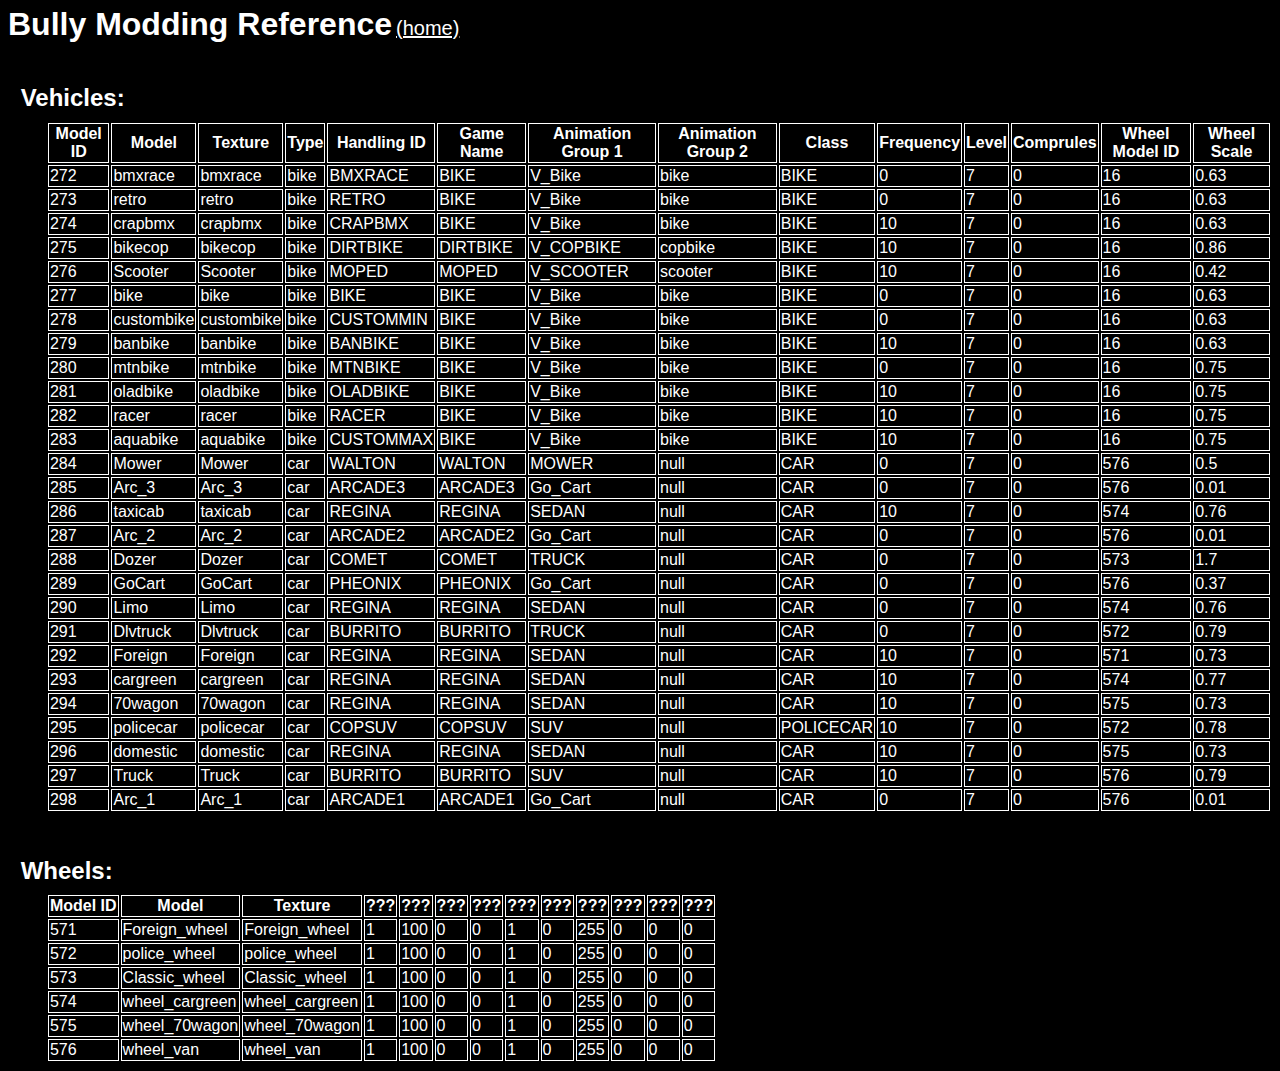
<file: model/vehicles.html>
<html>
	<head>
		<title>Bully LUA Reference</title>
		<link rel="icon" href="../icon.ico"/>
		<link rel="stylesheet" href="../style.css"/>
	</head>
	<body>
		<h1 style="display: inline;">Bully Modding Reference</h1> <a href="../index.html" style="padding-left: 0;">(home)</a><br/><br/><br/>
		<h2>Vehicles:</h2>
		<table>
			<tr><th>Model ID</th><th>Model</th><th>Texture</th><th>Type</th><th>Handling ID</th><th>Game Name</th><th>Animation Group 1</th><th>Animation Group 2</th><th>Class</th><th>Frequency</th><th>Level</th><th>Comprules</th><th>Wheel Model ID</th><th>Wheel Scale</th></tr>
			<tr><td>272</td><td>bmxrace</td><td>bmxrace</td><td>bike</td><td>BMXRACE</td><td>BIKE</td><td>V_Bike</td><td>bike</td><td>BIKE</td><td>0</td><td>7</td><td>0</td><td>16</td><td>0.63</td></tr>
			<tr><td>273</td><td>retro</td><td>retro</td><td>bike</td><td>RETRO</td><td>BIKE</td><td>V_Bike</td><td>bike</td><td>BIKE</td><td>0</td><td>7</td><td>0</td><td>16</td><td>0.63</td></tr>
			<tr><td>274</td><td>crapbmx</td><td>crapbmx</td><td>bike</td><td>CRAPBMX</td><td>BIKE</td><td>V_Bike</td><td>bike</td><td>BIKE</td><td>10</td><td>7</td><td>0</td><td>16</td><td>0.63</td></tr>
			<tr><td>275</td><td>bikecop</td><td>bikecop</td><td>bike</td><td>DIRTBIKE</td><td>DIRTBIKE</td><td>V_COPBIKE</td><td>copbike</td><td>BIKE</td><td>10</td><td>7</td><td>0</td><td>16</td><td>0.86</td></tr>
			<tr><td>276</td><td>Scooter</td><td>Scooter</td><td>bike</td><td>MOPED</td><td>MOPED</td><td>V_SCOOTER</td><td>scooter</td><td>BIKE</td><td>10</td><td>7</td><td>0</td><td>16</td><td>0.42</td></tr>
			<tr><td>277</td><td>bike</td><td>bike</td><td>bike</td><td>BIKE</td><td>BIKE</td><td>V_Bike</td><td>bike</td><td>BIKE</td><td>0</td><td>7</td><td>0</td><td>16</td><td>0.63</td></tr>
			<tr><td>278</td><td>custombike</td><td>custombike</td><td>bike</td><td>CUSTOMMIN</td><td>BIKE</td><td>V_Bike</td><td>bike</td><td>BIKE</td><td>0</td><td>7</td><td>0</td><td>16</td><td>0.63</td></tr>
			<tr><td>279</td><td>banbike</td><td>banbike</td><td>bike</td><td>BANBIKE</td><td>BIKE</td><td>V_Bike</td><td>bike</td><td>BIKE</td><td>10</td><td>7</td><td>0</td><td>16</td><td>0.63</td></tr>
			<tr><td>280</td><td>mtnbike</td><td>mtnbike</td><td>bike</td><td>MTNBIKE</td><td>BIKE</td><td>V_Bike</td><td>bike</td><td>BIKE</td><td>0</td><td>7</td><td>0</td><td>16</td><td>0.75</td></tr>
			<tr><td>281</td><td>oladbike</td><td>oladbike</td><td>bike</td><td>OLADBIKE</td><td>BIKE</td><td>V_Bike</td><td>bike</td><td>BIKE</td><td>10</td><td>7</td><td>0</td><td>16</td><td>0.75</td></tr>
			<tr><td>282</td><td>racer</td><td>racer</td><td>bike</td><td>RACER</td><td>BIKE</td><td>V_Bike</td><td>bike</td><td>BIKE</td><td>10</td><td>7</td><td>0</td><td>16</td><td>0.75</td></tr>
			<tr><td>283</td><td>aquabike</td><td>aquabike</td><td>bike</td><td>CUSTOMMAX</td><td>BIKE</td><td>V_Bike</td><td>bike</td><td>BIKE</td><td>10</td><td>7</td><td>0</td><td>16</td><td>0.75</td></tr>
			<tr><td>284</td><td>Mower</td><td>Mower</td><td>car</td><td>WALTON</td><td>WALTON</td><td>MOWER</td><td>null</td><td>CAR</td><td>0</td><td>7</td><td>0</td><td>576</td><td>0.5</td></tr>
			<tr><td>285</td><td>Arc_3</td><td>Arc_3</td><td>car</td><td>ARCADE3</td><td>ARCADE3</td><td>Go_Cart</td><td>null</td><td>CAR</td><td>0</td><td>7</td><td>0</td><td>576</td><td>0.01</td></tr>
			<tr><td>286</td><td>taxicab</td><td>taxicab</td><td>car</td><td>REGINA</td><td>REGINA</td><td>SEDAN</td><td>null</td><td>CAR</td><td>10</td><td>7</td><td>0</td><td>574</td><td>0.76</td></tr>
			<tr><td>287</td><td>Arc_2</td><td>Arc_2</td><td>car</td><td>ARCADE2</td><td>ARCADE2</td><td>Go_Cart</td><td>null</td><td>CAR</td><td>0</td><td>7</td><td>0</td><td>576</td><td>0.01</td></tr>
			<tr><td>288</td><td>Dozer</td><td>Dozer</td><td>car</td><td>COMET</td><td>COMET</td><td>TRUCK</td><td>null</td><td>CAR</td><td>0</td><td>7</td><td>0</td><td>573</td><td>1.7</td></tr>
			<tr><td>289</td><td>GoCart</td><td>GoCart</td><td>car</td><td>PHEONIX</td><td>PHEONIX</td><td>Go_Cart</td><td>null</td><td>CAR</td><td>0</td><td>7</td><td>0</td><td>576</td><td>0.37</td></tr>
			<tr><td>290</td><td>Limo</td><td>Limo</td><td>car</td><td>REGINA</td><td>REGINA</td><td>SEDAN</td><td>null</td><td>CAR</td><td>0</td><td>7</td><td>0</td><td>574</td><td>0.76</td></tr>
			<tr><td>291</td><td>Dlvtruck</td><td>Dlvtruck</td><td>car</td><td>BURRITO</td><td>BURRITO</td><td>TRUCK</td><td>null</td><td>CAR</td><td>0</td><td>7</td><td>0</td><td>572</td><td>0.79</td></tr>
			<tr><td>292</td><td>Foreign</td><td>Foreign</td><td>car</td><td>REGINA</td><td>REGINA</td><td>SEDAN</td><td>null</td><td>CAR</td><td>10</td><td>7</td><td>0</td><td>571</td><td>0.73</td></tr>
			<tr><td>293</td><td>cargreen</td><td>cargreen</td><td>car</td><td>REGINA</td><td>REGINA</td><td>SEDAN</td><td>null</td><td>CAR</td><td>10</td><td>7</td><td>0</td><td>574</td><td>0.77</td></tr>
			<tr><td>294</td><td>70wagon</td><td>70wagon</td><td>car</td><td>REGINA</td><td>REGINA</td><td>SEDAN</td><td>null</td><td>CAR</td><td>10</td><td>7</td><td>0</td><td>575</td><td>0.73</td></tr>
			<tr><td>295</td><td>policecar</td><td>policecar</td><td>car</td><td>COPSUV</td><td>COPSUV</td><td>SUV</td><td>null</td><td>POLICECAR</td><td>10</td><td>7</td><td>0</td><td>572</td><td>0.78</td></tr>
			<tr><td>296</td><td>domestic</td><td>domestic</td><td>car</td><td>REGINA</td><td>REGINA</td><td>SEDAN</td><td>null</td><td>CAR</td><td>10</td><td>7</td><td>0</td><td>575</td><td>0.73</td></tr>
			<tr><td>297</td><td>Truck</td><td>Truck</td><td>car</td><td>BURRITO</td><td>BURRITO</td><td>SUV</td><td>null</td><td>CAR</td><td>10</td><td>7</td><td>0</td><td>576</td><td>0.79</td></tr>
			<tr><td>298</td><td>Arc_1</td><td>Arc_1</td><td>car</td><td>ARCADE1</td><td>ARCADE1</td><td>Go_Cart</td><td>null</td><td>CAR</td><td>0</td><td>7</td><td>0</td><td>576</td><td>0.01</td></tr>
		</table><br/><br/>
		<h2>Wheels:</h2>
		<table>
			<tr><th>Model ID</th><th>Model</th><th>Texture</th><th>???</th><th>???</th><th>???</th><th>???</th><th>???</th><th>???</th><th>???</th><th>???</th><th>???</th><th>???</th></tr>
			<tr><td>571</td><td>Foreign_wheel</td><td>Foreign_wheel</td><td>1</td><td>100</td><td>0</td><td>0</td><td>1</td><td>0</td><td>255</td><td>0</td><td>0</td><td>0</td></tr>
			<tr><td>572</td><td>police_wheel</td><td>police_wheel</td><td>1</td><td>100</td><td>0</td><td>0</td><td>1</td><td>0</td><td>255</td><td>0</td><td>0</td><td>0</td></tr>
			<tr><td>573</td><td>Classic_wheel</td><td>Classic_wheel</td><td>1</td><td>100</td><td>0</td><td>0</td><td>1</td><td>0</td><td>255</td><td>0</td><td>0</td><td>0</td></tr>
			<tr><td>574</td><td>wheel_cargreen</td><td>wheel_cargreen</td><td>1</td><td>100</td><td>0</td><td>0</td><td>1</td><td>0</td><td>255</td><td>0</td><td>0</td><td>0</td></tr>
			<tr><td>575</td><td>wheel_70wagon</td><td>wheel_70wagon</td><td>1</td><td>100</td><td>0</td><td>0</td><td>1</td><td>0</td><td>255</td><td>0</td><td>0</td><td>0</td></tr>
			<tr><td>576</td><td>wheel_van</td><td>wheel_van</td><td>1</td><td>100</td><td>0</td><td>0</td><td>1</td><td>0</td><td>255</td><td>0</td><td>0</td><td>0</td></tr>
		</table>
	</body>
</html>
</file>
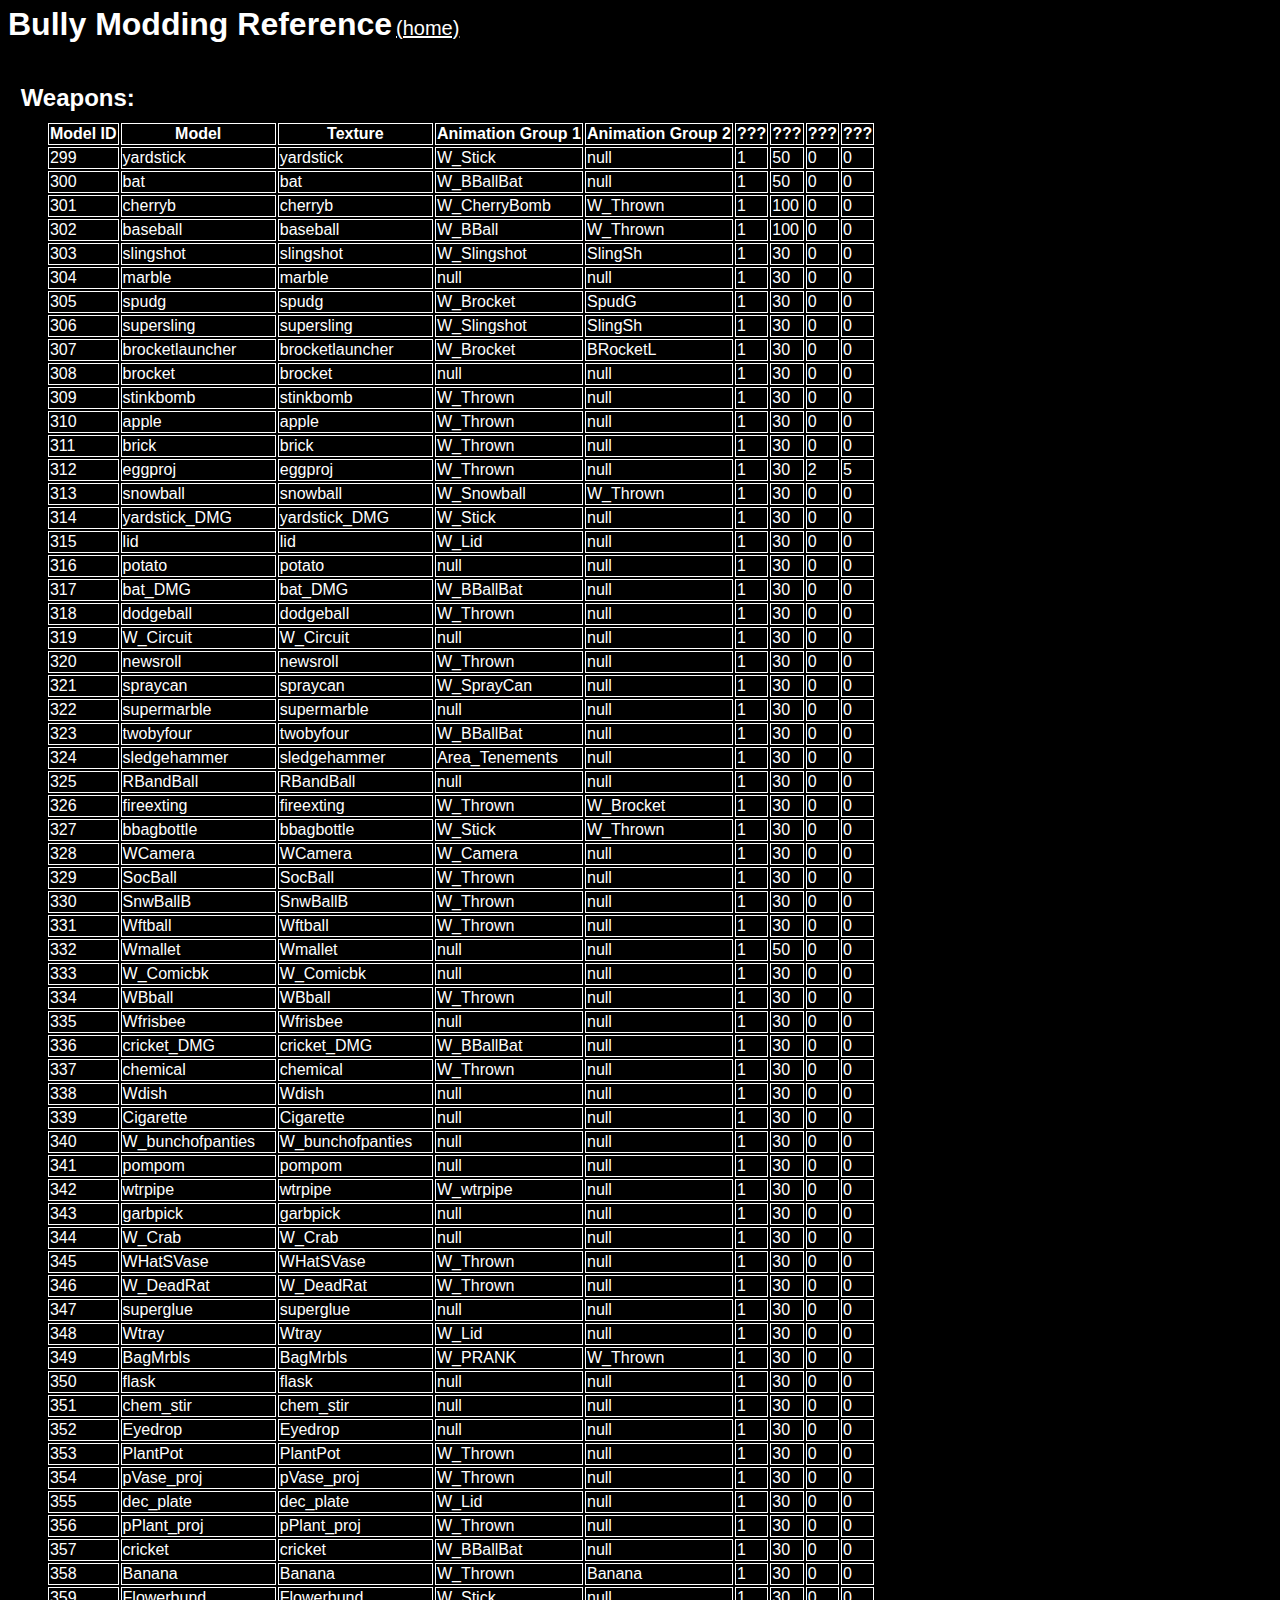
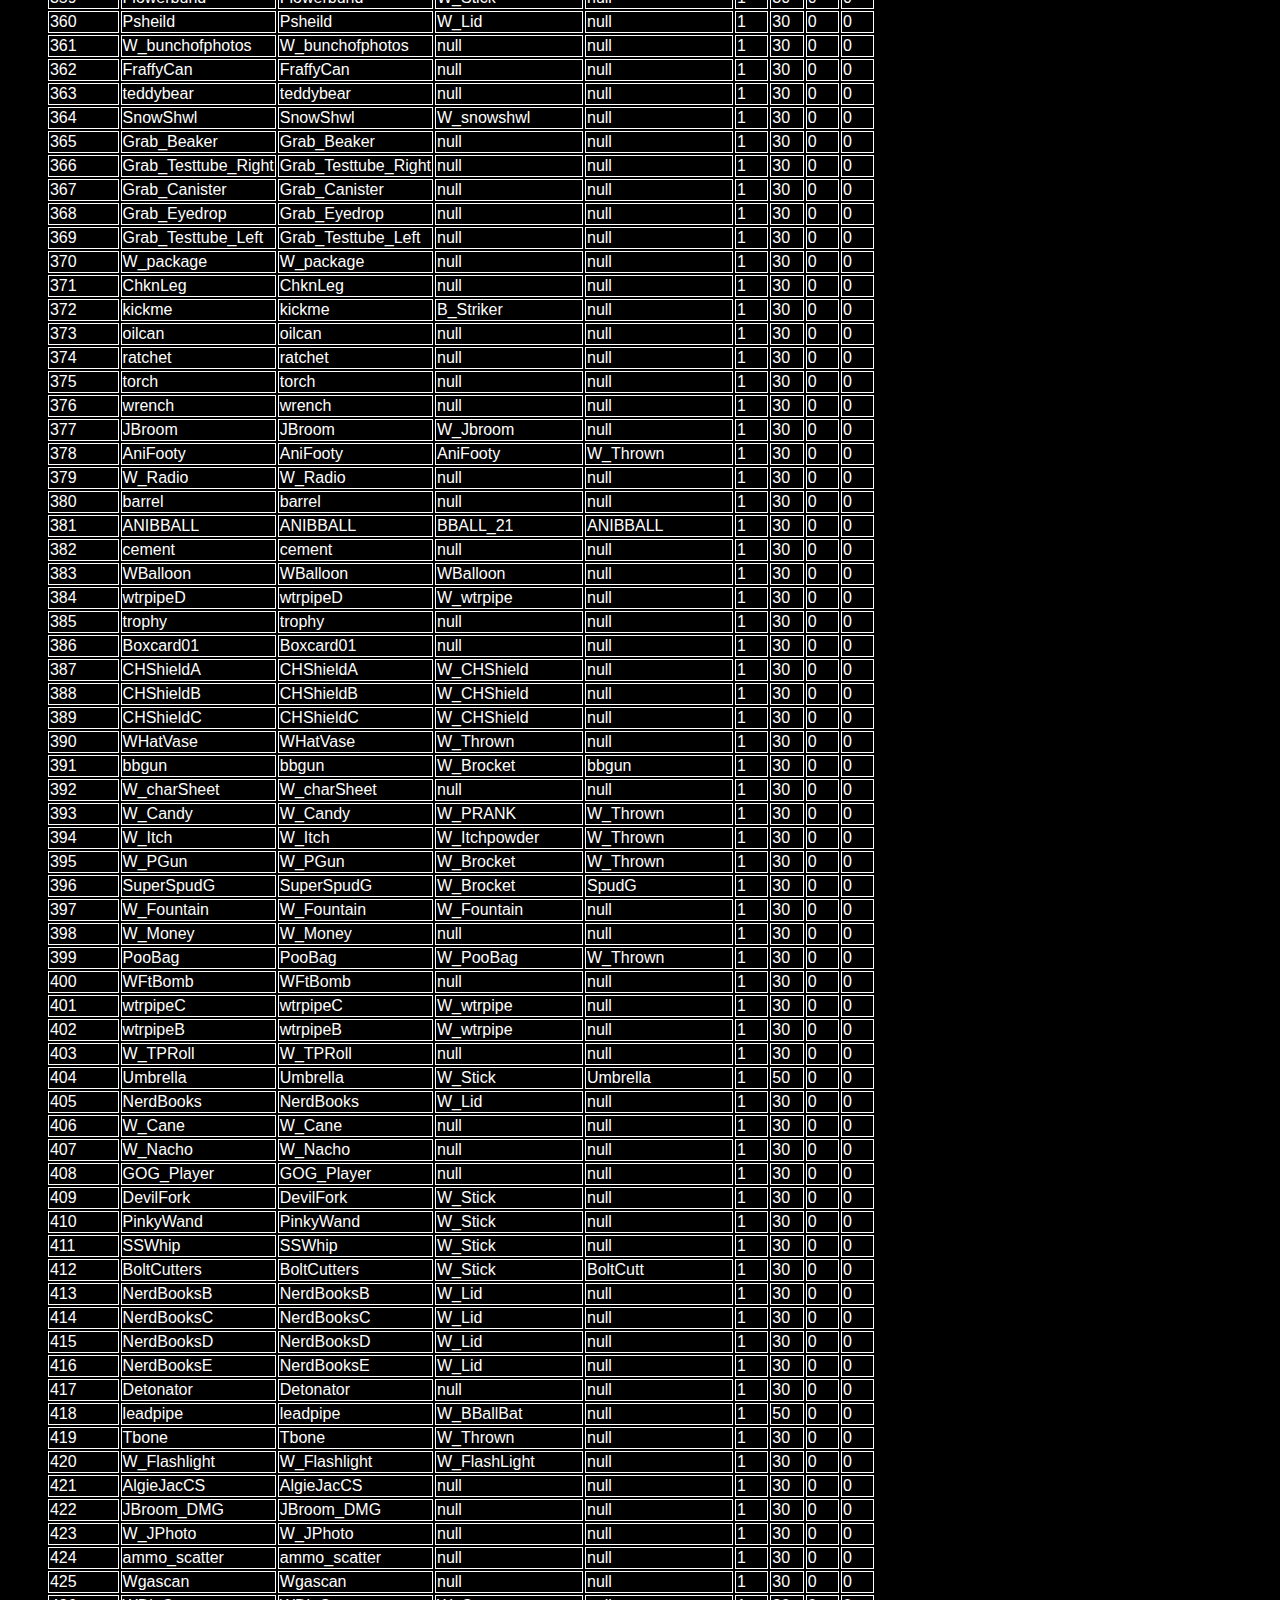
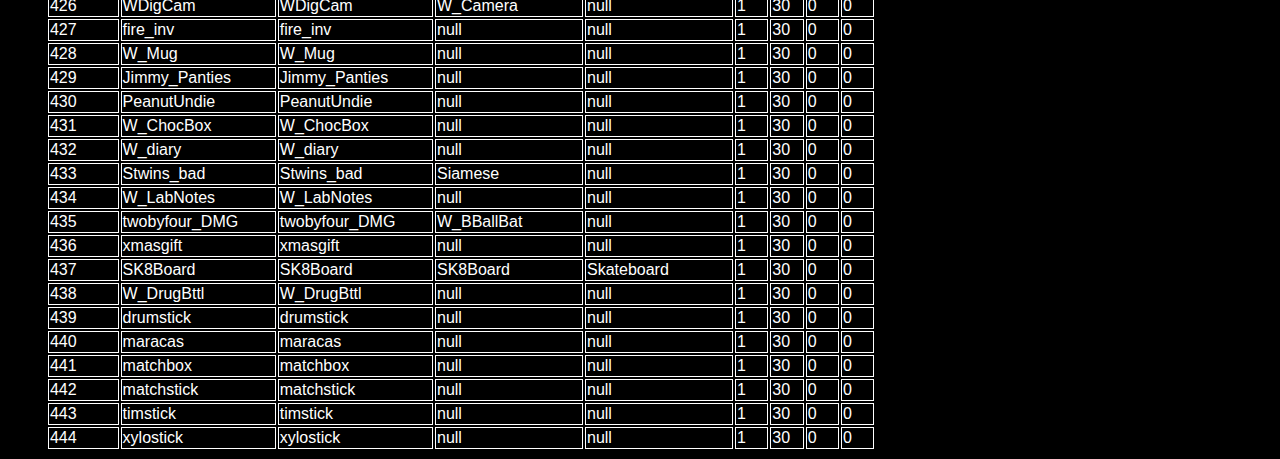
<file: model/weapons.html>
<html>
	<head>
		<title>Bully LUA Reference</title>
		<link rel="icon" href="../icon.ico"/>
		<link rel="stylesheet" href="../style.css"/>
	</head>
	<body>
		<h1 style="display: inline;">Bully Modding Reference</h1> <a href="../index.html" style="padding-left: 0;">(home)</a><br/><br/><br/>
		<h2>Weapons:</h2>
		<table>
			<tr><th>Model ID</th><th>Model</th><th>Texture</th><th>Animation Group 1</th><th>Animation Group 2</th><th>???</th><th>???</th><th>???</th><th>???</th></tr>
			<tr><td>299</td><td>yardstick</td><td>yardstick</td><td>W_Stick</td><td>null</td><td>1</td><td>50</td><td>0</td><td>0</td></tr>
			<tr><td>300</td><td>bat</td><td>bat</td><td>W_BBallBat</td><td>null</td><td>1</td><td>50</td><td>0</td><td>0</td></tr>
			<tr><td>301</td><td>cherryb</td><td>cherryb</td><td>W_CherryBomb</td><td>W_Thrown</td><td>1</td><td>100</td><td>0</td><td>0</td></tr>
			<tr><td>302</td><td>baseball</td><td>baseball</td><td>W_BBall</td><td>W_Thrown</td><td>1</td><td>100</td><td>0</td><td>0</td></tr>
			<tr><td>303</td><td>slingshot</td><td>slingshot</td><td>W_Slingshot</td><td>SlingSh</td><td>1</td><td>30</td><td>0</td><td>0</td></tr>
			<tr><td>304</td><td>marble</td><td>marble</td><td>null</td><td>null</td><td>1</td><td>30</td><td>0</td><td>0</td></tr>
			<tr><td>305</td><td>spudg</td><td>spudg</td><td>W_Brocket</td><td>SpudG</td><td>1</td><td>30</td><td>0</td><td>0</td></tr>
			<tr><td>306</td><td>supersling</td><td>supersling</td><td>W_Slingshot</td><td>SlingSh</td><td>1</td><td>30</td><td>0</td><td>0</td></tr>
			<tr><td>307</td><td>brocketlauncher</td><td>brocketlauncher</td><td>W_Brocket</td><td>BRocketL</td><td>1</td><td>30</td><td>0</td><td>0</td></tr>
			<tr><td>308</td><td>brocket</td><td>brocket</td><td>null</td><td>null</td><td>1</td><td>30</td><td>0</td><td>0</td></tr>
			<tr><td>309</td><td>stinkbomb</td><td>stinkbomb</td><td>W_Thrown</td><td>null</td><td>1</td><td>30</td><td>0</td><td>0</td></tr>
			<tr><td>310</td><td>apple</td><td>apple</td><td>W_Thrown</td><td>null</td><td>1</td><td>30</td><td>0</td><td>0</td></tr>
			<tr><td>311</td><td>brick</td><td>brick</td><td>W_Thrown</td><td>null</td><td>1</td><td>30</td><td>0</td><td>0</td></tr>
			<tr><td>312</td><td>eggproj</td><td>eggproj</td><td>W_Thrown</td><td>null</td><td>1</td><td>30</td><td>2</td><td>5</td></tr>
			<tr><td>313</td><td>snowball</td><td>snowball</td><td>W_Snowball</td><td>W_Thrown</td><td>1</td><td>30</td><td>0</td><td>0</td></tr>
			<tr><td>314</td><td>yardstick_DMG</td><td>yardstick_DMG</td><td>W_Stick</td><td>null</td><td>1</td><td>30</td><td>0</td><td>0</td></tr>
			<tr><td>315</td><td>lid</td><td>lid</td><td>W_Lid</td><td>null</td><td>1</td><td>30</td><td>0</td><td>0</td></tr>
			<tr><td>316</td><td>potato</td><td>potato</td><td>null</td><td>null</td><td>1</td><td>30</td><td>0</td><td>0</td></tr>
			<tr><td>317</td><td>bat_DMG</td><td>bat_DMG</td><td>W_BBallBat</td><td>null</td><td>1</td><td>30</td><td>0</td><td>0</td></tr>
			<tr><td>318</td><td>dodgeball</td><td>dodgeball</td><td>W_Thrown</td><td>null</td><td>1</td><td>30</td><td>0</td><td>0</td></tr>
			<tr><td>319</td><td>W_Circuit</td><td>W_Circuit</td><td>null</td><td>null</td><td>1</td><td>30</td><td>0</td><td>0</td></tr>
			<tr><td>320</td><td>newsroll</td><td>newsroll</td><td>W_Thrown</td><td>null</td><td>1</td><td>30</td><td>0</td><td>0</td></tr>
			<tr><td>321</td><td>spraycan</td><td>spraycan</td><td>W_SprayCan</td><td>null</td><td>1</td><td>30</td><td>0</td><td>0</td></tr>
			<tr><td>322</td><td>supermarble</td><td>supermarble</td><td>null</td><td>null</td><td>1</td><td>30</td><td>0</td><td>0</td></tr>
			<tr><td>323</td><td>twobyfour</td><td>twobyfour</td><td>W_BBallBat</td><td>null</td><td>1</td><td>30</td><td>0</td><td>0</td></tr>
			<tr><td>324</td><td>sledgehammer</td><td>sledgehammer</td><td>Area_Tenements</td><td>null</td><td>1</td><td>30</td><td>0</td><td>0</td></tr>
			<tr><td>325</td><td>RBandBall</td><td>RBandBall</td><td>null</td><td>null</td><td>1</td><td>30</td><td>0</td><td>0</td></tr>
			<tr><td>326</td><td>fireexting</td><td>fireexting</td><td>W_Thrown</td><td>W_Brocket</td><td>1</td><td>30</td><td>0</td><td>0</td></tr>
			<tr><td>327</td><td>bbagbottle</td><td>bbagbottle</td><td>W_Stick</td><td>W_Thrown</td><td>1</td><td>30</td><td>0</td><td>0</td></tr>
			<tr><td>328</td><td>WCamera</td><td>WCamera</td><td>W_Camera</td><td>null</td><td>1</td><td>30</td><td>0</td><td>0</td></tr>
			<tr><td>329</td><td>SocBall</td><td>SocBall</td><td>W_Thrown</td><td>null</td><td>1</td><td>30</td><td>0</td><td>0</td></tr>
			<tr><td>330</td><td>SnwBallB</td><td>SnwBallB</td><td>W_Thrown</td><td>null</td><td>1</td><td>30</td><td>0</td><td>0</td></tr>
			<tr><td>331</td><td>Wftball</td><td>Wftball</td><td>W_Thrown</td><td>null</td><td>1</td><td>30</td><td>0</td><td>0</td></tr>
			<tr><td>332</td><td>Wmallet</td><td>Wmallet</td><td>null</td><td>null</td><td>1</td><td>50</td><td>0</td><td>0</td></tr>
			<tr><td>333</td><td>W_Comicbk</td><td>W_Comicbk</td><td>null</td><td>null</td><td>1</td><td>30</td><td>0</td><td>0</td></tr>
			<tr><td>334</td><td>WBball</td><td>WBball</td><td>W_Thrown</td><td>null</td><td>1</td><td>30</td><td>0</td><td>0</td></tr>
			<tr><td>335</td><td>Wfrisbee</td><td>Wfrisbee</td><td>null</td><td>null</td><td>1</td><td>30</td><td>0</td><td>0</td></tr>
			<tr><td>336</td><td>cricket_DMG</td><td>cricket_DMG</td><td>W_BBallBat</td><td>null</td><td>1</td><td>30</td><td>0</td><td>0</td></tr>
			<tr><td>337</td><td>chemical</td><td>chemical</td><td>W_Thrown</td><td>null</td><td>1</td><td>30</td><td>0</td><td>0</td></tr>
			<tr><td>338</td><td>Wdish</td><td>Wdish</td><td>null</td><td>null</td><td>1</td><td>30</td><td>0</td><td>0</td></tr>
			<tr><td>339</td><td>Cigarette</td><td>Cigarette</td><td>null</td><td>null</td><td>1</td><td>30</td><td>0</td><td>0</td></tr>
			<tr><td>340</td><td>W_bunchofpanties</td><td>W_bunchofpanties</td><td>null</td><td>null</td><td>1</td><td>30</td><td>0</td><td>0</td></tr>
			<tr><td>341</td><td>pompom</td><td>pompom</td><td>null</td><td>null</td><td>1</td><td>30</td><td>0</td><td>0</td></tr>
			<tr><td>342</td><td>wtrpipe</td><td>wtrpipe</td><td>W_wtrpipe</td><td>null</td><td>1</td><td>30</td><td>0</td><td>0</td></tr>
			<tr><td>343</td><td>garbpick</td><td>garbpick</td><td>null</td><td>null</td><td>1</td><td>30</td><td>0</td><td>0</td></tr>
			<tr><td>344</td><td>W_Crab</td><td>W_Crab</td><td>null</td><td>null</td><td>1</td><td>30</td><td>0</td><td>0</td></tr>
			<tr><td>345</td><td>WHatSVase</td><td>WHatSVase</td><td>W_Thrown</td><td>null</td><td>1</td><td>30</td><td>0</td><td>0</td></tr>
			<tr><td>346</td><td>W_DeadRat</td><td>W_DeadRat</td><td>W_Thrown</td><td>null</td><td>1</td><td>30</td><td>0</td><td>0</td></tr>
			<tr><td>347</td><td>superglue</td><td>superglue</td><td>null</td><td>null</td><td>1</td><td>30</td><td>0</td><td>0</td></tr>
			<tr><td>348</td><td>Wtray</td><td>Wtray</td><td>W_Lid</td><td>null</td><td>1</td><td>30</td><td>0</td><td>0</td></tr>
			<tr><td>349</td><td>BagMrbls</td><td>BagMrbls</td><td>W_PRANK</td><td>W_Thrown</td><td>1</td><td>30</td><td>0</td><td>0</td></tr>
			<tr><td>350</td><td>flask</td><td>flask</td><td>null</td><td>null</td><td>1</td><td>30</td><td>0</td><td>0</td></tr>
			<tr><td>351</td><td>chem_stir</td><td>chem_stir</td><td>null</td><td>null</td><td>1</td><td>30</td><td>0</td><td>0</td></tr>
			<tr><td>352</td><td>Eyedrop</td><td>Eyedrop</td><td>null</td><td>null</td><td>1</td><td>30</td><td>0</td><td>0</td></tr>
			<tr><td>353</td><td>PlantPot</td><td>PlantPot</td><td>W_Thrown</td><td>null</td><td>1</td><td>30</td><td>0</td><td>0</td></tr>
			<tr><td>354</td><td>pVase_proj</td><td>pVase_proj</td><td>W_Thrown</td><td>null</td><td>1</td><td>30</td><td>0</td><td>0</td></tr>
			<tr><td>355</td><td>dec_plate</td><td>dec_plate</td><td>W_Lid</td><td>null</td><td>1</td><td>30</td><td>0</td><td>0</td></tr>
			<tr><td>356</td><td>pPlant_proj</td><td>pPlant_proj</td><td>W_Thrown</td><td>null</td><td>1</td><td>30</td><td>0</td><td>0</td></tr>
			<tr><td>357</td><td>cricket</td><td>cricket</td><td>W_BBallBat</td><td>null</td><td>1</td><td>30</td><td>0</td><td>0</td></tr>
			<tr><td>358</td><td>Banana</td><td>Banana</td><td>W_Thrown</td><td>Banana</td><td>1</td><td>30</td><td>0</td><td>0</td></tr>
			<tr><td>359</td><td>Flowerbund</td><td>Flowerbund</td><td>W_Stick</td><td>null</td><td>1</td><td>30</td><td>0</td><td>0</td></tr>
			<tr><td>360</td><td>Psheild</td><td>Psheild</td><td>W_Lid</td><td>null</td><td>1</td><td>30</td><td>0</td><td>0</td></tr>
			<tr><td>361</td><td>W_bunchofphotos</td><td>W_bunchofphotos</td><td>null</td><td>null</td><td>1</td><td>30</td><td>0</td><td>0</td></tr>
			<tr><td>362</td><td>FraffyCan</td><td>FraffyCan</td><td>null</td><td>null</td><td>1</td><td>30</td><td>0</td><td>0</td></tr>
			<tr><td>363</td><td>teddybear</td><td>teddybear</td><td>null</td><td>null</td><td>1</td><td>30</td><td>0</td><td>0</td></tr>
			<tr><td>364</td><td>SnowShwl</td><td>SnowShwl</td><td>W_snowshwl</td><td>null</td><td>1</td><td>30</td><td>0</td><td>0</td></tr>
			<tr><td>365</td><td>Grab_Beaker</td><td>Grab_Beaker</td><td>null</td><td>null</td><td>1</td><td>30</td><td>0</td><td>0</td></tr>
			<tr><td>366</td><td>Grab_Testtube_Right</td><td>Grab_Testtube_Right</td><td>null</td><td>null</td><td>1</td><td>30</td><td>0</td><td>0</td></tr>
			<tr><td>367</td><td>Grab_Canister</td><td>Grab_Canister</td><td>null</td><td>null</td><td>1</td><td>30</td><td>0</td><td>0</td></tr>
			<tr><td>368</td><td>Grab_Eyedrop</td><td>Grab_Eyedrop</td><td>null</td><td>null</td><td>1</td><td>30</td><td>0</td><td>0</td></tr>
			<tr><td>369</td><td>Grab_Testtube_Left</td><td>Grab_Testtube_Left</td><td>null</td><td>null</td><td>1</td><td>30</td><td>0</td><td>0</td></tr>
			<tr><td>370</td><td>W_package</td><td>W_package</td><td>null</td><td>null</td><td>1</td><td>30</td><td>0</td><td>0</td></tr>
			<tr><td>371</td><td>ChknLeg</td><td>ChknLeg</td><td>null</td><td>null</td><td>1</td><td>30</td><td>0</td><td>0</td></tr>
			<tr><td>372</td><td>kickme</td><td>kickme</td><td>B_Striker</td><td>null</td><td>1</td><td>30</td><td>0</td><td>0</td></tr>
			<tr><td>373</td><td>oilcan</td><td>oilcan</td><td>null</td><td>null</td><td>1</td><td>30</td><td>0</td><td>0</td></tr>
			<tr><td>374</td><td>ratchet</td><td>ratchet</td><td>null</td><td>null</td><td>1</td><td>30</td><td>0</td><td>0</td></tr>
			<tr><td>375</td><td>torch</td><td>torch</td><td>null</td><td>null</td><td>1</td><td>30</td><td>0</td><td>0</td></tr>
			<tr><td>376</td><td>wrench</td><td>wrench</td><td>null</td><td>null</td><td>1</td><td>30</td><td>0</td><td>0</td></tr>
			<tr><td>377</td><td>JBroom</td><td>JBroom</td><td>W_Jbroom</td><td>null</td><td>1</td><td>30</td><td>0</td><td>0</td></tr>
			<tr><td>378</td><td>AniFooty</td><td>AniFooty</td><td>AniFooty</td><td>W_Thrown</td><td>1</td><td>30</td><td>0</td><td>0</td></tr>
			<tr><td>379</td><td>W_Radio</td><td>W_Radio</td><td>null</td><td>null</td><td>1</td><td>30</td><td>0</td><td>0</td></tr>
			<tr><td>380</td><td>barrel</td><td>barrel</td><td>null</td><td>null</td><td>1</td><td>30</td><td>0</td><td>0</td></tr>
			<tr><td>381</td><td>ANIBBALL</td><td>ANIBBALL</td><td>BBALL_21</td><td>ANIBBALL</td><td>1</td><td>30</td><td>0</td><td>0</td></tr>
			<tr><td>382</td><td>cement</td><td>cement</td><td>null</td><td>null</td><td>1</td><td>30</td><td>0</td><td>0</td></tr>
			<tr><td>383</td><td>WBalloon</td><td>WBalloon</td><td>WBalloon</td><td>null</td><td>1</td><td>30</td><td>0</td><td>0</td></tr>
			<tr><td>384</td><td>wtrpipeD</td><td>wtrpipeD</td><td>W_wtrpipe</td><td>null</td><td>1</td><td>30</td><td>0</td><td>0</td></tr>
			<tr><td>385</td><td>trophy</td><td>trophy</td><td>null</td><td>null</td><td>1</td><td>30</td><td>0</td><td>0</td></tr>
			<tr><td>386</td><td>Boxcard01</td><td>Boxcard01</td><td>null</td><td>null</td><td>1</td><td>30</td><td>0</td><td>0</td></tr>
			<tr><td>387</td><td>CHShieldA</td><td>CHShieldA</td><td>W_CHShield</td><td>null</td><td>1</td><td>30</td><td>0</td><td>0</td></tr>
			<tr><td>388</td><td>CHShieldB</td><td>CHShieldB</td><td>W_CHShield</td><td>null</td><td>1</td><td>30</td><td>0</td><td>0</td></tr>
			<tr><td>389</td><td>CHShieldC</td><td>CHShieldC</td><td>W_CHShield</td><td>null</td><td>1</td><td>30</td><td>0</td><td>0</td></tr>
			<tr><td>390</td><td>WHatVase</td><td>WHatVase</td><td>W_Thrown</td><td>null</td><td>1</td><td>30</td><td>0</td><td>0</td></tr>
			<tr><td>391</td><td>bbgun</td><td>bbgun</td><td>W_Brocket</td><td>bbgun</td><td>1</td><td>30</td><td>0</td><td>0</td></tr>
			<tr><td>392</td><td>W_charSheet</td><td>W_charSheet</td><td>null</td><td>null</td><td>1</td><td>30</td><td>0</td><td>0</td></tr>
			<tr><td>393</td><td>W_Candy</td><td>W_Candy</td><td>W_PRANK</td><td>W_Thrown</td><td>1</td><td>30</td><td>0</td><td>0</td></tr>
			<tr><td>394</td><td>W_Itch</td><td>W_Itch</td><td>W_Itchpowder</td><td>W_Thrown</td><td>1</td><td>30</td><td>0</td><td>0</td></tr>
			<tr><td>395</td><td>W_PGun</td><td>W_PGun</td><td>W_Brocket</td><td>W_Thrown</td><td>1</td><td>30</td><td>0</td><td>0</td></tr>
			<tr><td>396</td><td>SuperSpudG</td><td>SuperSpudG</td><td>W_Brocket</td><td>SpudG</td><td>1</td><td>30</td><td>0</td><td>0</td></tr>
			<tr><td>397</td><td>W_Fountain</td><td>W_Fountain</td><td>W_Fountain</td><td>null</td><td>1</td><td>30</td><td>0</td><td>0</td></tr>
			<tr><td>398</td><td>W_Money</td><td>W_Money</td><td>null</td><td>null</td><td>1</td><td>30</td><td>0</td><td>0</td></tr>
			<tr><td>399</td><td>PooBag</td><td>PooBag</td><td>W_PooBag</td><td>W_Thrown</td><td>1</td><td>30</td><td>0</td><td>0</td></tr>
			<tr><td>400</td><td>WFtBomb</td><td>WFtBomb</td><td>null</td><td>null</td><td>1</td><td>30</td><td>0</td><td>0</td></tr>
			<tr><td>401</td><td>wtrpipeC</td><td>wtrpipeC</td><td>W_wtrpipe</td><td>null</td><td>1</td><td>30</td><td>0</td><td>0</td></tr>
			<tr><td>402</td><td>wtrpipeB</td><td>wtrpipeB</td><td>W_wtrpipe</td><td>null</td><td>1</td><td>30</td><td>0</td><td>0</td></tr>
			<tr><td>403</td><td>W_TPRoll</td><td>W_TPRoll</td><td>null</td><td>null</td><td>1</td><td>30</td><td>0</td><td>0</td></tr>
			<tr><td>404</td><td>Umbrella</td><td>Umbrella</td><td>W_Stick</td><td>Umbrella</td><td>1</td><td>50</td><td>0</td><td>0</td></tr>
			<tr><td>405</td><td>NerdBooks</td><td>NerdBooks</td><td>W_Lid</td><td>null</td><td>1</td><td>30</td><td>0</td><td>0</td></tr>
			<tr><td>406</td><td>W_Cane</td><td>W_Cane</td><td>null</td><td>null</td><td>1</td><td>30</td><td>0</td><td>0</td></tr>
			<tr><td>407</td><td>W_Nacho</td><td>W_Nacho</td><td>null</td><td>null</td><td>1</td><td>30</td><td>0</td><td>0</td></tr>
			<tr><td>408</td><td>GOG_Player</td><td>GOG_Player</td><td>null</td><td>null</td><td>1</td><td>30</td><td>0</td><td>0</td></tr>
			<tr><td>409</td><td>DevilFork</td><td>DevilFork</td><td>W_Stick</td><td>null</td><td>1</td><td>30</td><td>0</td><td>0</td></tr>
			<tr><td>410</td><td>PinkyWand</td><td>PinkyWand</td><td>W_Stick</td><td>null</td><td>1</td><td>30</td><td>0</td><td>0</td></tr>
			<tr><td>411</td><td>SSWhip</td><td>SSWhip</td><td>W_Stick</td><td>null</td><td>1</td><td>30</td><td>0</td><td>0</td></tr>
			<tr><td>412</td><td>BoltCutters</td><td>BoltCutters</td><td>W_Stick</td><td>BoltCutt</td><td>1</td><td>30</td><td>0</td><td>0</td></tr>
			<tr><td>413</td><td>NerdBooksB</td><td>NerdBooksB</td><td>W_Lid</td><td>null</td><td>1</td><td>30</td><td>0</td><td>0</td></tr>
			<tr><td>414</td><td>NerdBooksC</td><td>NerdBooksC</td><td>W_Lid</td><td>null</td><td>1</td><td>30</td><td>0</td><td>0</td></tr>
			<tr><td>415</td><td>NerdBooksD</td><td>NerdBooksD</td><td>W_Lid</td><td>null</td><td>1</td><td>30</td><td>0</td><td>0</td></tr>
			<tr><td>416</td><td>NerdBooksE</td><td>NerdBooksE</td><td>W_Lid</td><td>null</td><td>1</td><td>30</td><td>0</td><td>0</td></tr>
			<tr><td>417</td><td>Detonator</td><td>Detonator</td><td>null</td><td>null</td><td>1</td><td>30</td><td>0</td><td>0</td></tr>
			<tr><td>418</td><td>leadpipe</td><td>leadpipe</td><td>W_BBallBat</td><td>null</td><td>1</td><td>50</td><td>0</td><td>0</td></tr>
			<tr><td>419</td><td>Tbone</td><td>Tbone</td><td>W_Thrown</td><td>null</td><td>1</td><td>30</td><td>0</td><td>0</td></tr>
			<tr><td>420</td><td>W_Flashlight</td><td>W_Flashlight</td><td>W_FlashLight</td><td>null</td><td>1</td><td>30</td><td>0</td><td>0</td></tr>
			<tr><td>421</td><td>AlgieJacCS</td><td>AlgieJacCS</td><td>null</td><td>null</td><td>1</td><td>30</td><td>0</td><td>0</td></tr>
			<tr><td>422</td><td>JBroom_DMG</td><td>JBroom_DMG</td><td>null</td><td>null</td><td>1</td><td>30</td><td>0</td><td>0</td></tr>
			<tr><td>423</td><td>W_JPhoto</td><td>W_JPhoto</td><td>null</td><td>null</td><td>1</td><td>30</td><td>0</td><td>0</td></tr>
			<tr><td>424</td><td>ammo_scatter</td><td>ammo_scatter</td><td>null</td><td>null</td><td>1</td><td>30</td><td>0</td><td>0</td></tr>
			<tr><td>425</td><td>Wgascan</td><td>Wgascan</td><td>null</td><td>null</td><td>1</td><td>30</td><td>0</td><td>0</td></tr>
			<tr><td>426</td><td>WDigCam</td><td>WDigCam</td><td>W_Camera</td><td>null</td><td>1</td><td>30</td><td>0</td><td>0</td></tr>
			<tr><td>427</td><td>fire_inv</td><td>fire_inv</td><td>null</td><td>null</td><td>1</td><td>30</td><td>0</td><td>0</td></tr>
			<tr><td>428</td><td>W_Mug</td><td>W_Mug</td><td>null</td><td>null</td><td>1</td><td>30</td><td>0</td><td>0</td></tr>
			<tr><td>429</td><td>Jimmy_Panties</td><td>Jimmy_Panties</td><td>null</td><td>null</td><td>1</td><td>30</td><td>0</td><td>0</td></tr>
			<tr><td>430</td><td>PeanutUndie</td><td>PeanutUndie</td><td>null</td><td>null</td><td>1</td><td>30</td><td>0</td><td>0</td></tr>
			<tr><td>431</td><td>W_ChocBox</td><td>W_ChocBox</td><td>null</td><td>null</td><td>1</td><td>30</td><td>0</td><td>0</td></tr>
			<tr><td>432</td><td>W_diary</td><td>W_diary</td><td>null</td><td>null</td><td>1</td><td>30</td><td>0</td><td>0</td></tr>
			<tr><td>433</td><td>Stwins_bad</td><td>Stwins_bad</td><td>Siamese</td><td>null</td><td>1</td><td>30</td><td>0</td><td>0</td></tr>
			<tr><td>434</td><td>W_LabNotes</td><td>W_LabNotes</td><td>null</td><td>null</td><td>1</td><td>30</td><td>0</td><td>0</td></tr>
			<tr><td>435</td><td>twobyfour_DMG</td><td>twobyfour_DMG</td><td>W_BBallBat</td><td>null</td><td>1</td><td>30</td><td>0</td><td>0</td></tr>
			<tr><td>436</td><td>xmasgift</td><td>xmasgift</td><td>null</td><td>null</td><td>1</td><td>30</td><td>0</td><td>0</td></tr>
			<tr><td>437</td><td>SK8Board</td><td>SK8Board</td><td>SK8Board</td><td>Skateboard</td><td>1</td><td>30</td><td>0</td><td>0</td></tr>
			<tr><td>438</td><td>W_DrugBttl</td><td>W_DrugBttl</td><td>null</td><td>null</td><td>1</td><td>30</td><td>0</td><td>0</td></tr>
			<tr><td>439</td><td>drumstick</td><td>drumstick</td><td>null</td><td>null</td><td>1</td><td>30</td><td>0</td><td>0</td></tr>
			<tr><td>440</td><td>maracas</td><td>maracas</td><td>null</td><td>null</td><td>1</td><td>30</td><td>0</td><td>0</td></tr>
			<tr><td>441</td><td>matchbox</td><td>matchbox</td><td>null</td><td>null</td><td>1</td><td>30</td><td>0</td><td>0</td></tr>
			<tr><td>442</td><td>matchstick</td><td>matchstick</td><td>null</td><td>null</td><td>1</td><td>30</td><td>0</td><td>0</td></tr>
			<tr><td>443</td><td>timstick</td><td>timstick</td><td>null</td><td>null</td><td>1</td><td>30</td><td>0</td><td>0</td></tr>
			<tr><td>444</td><td>xylostick</td><td>xylostick</td><td>null</td><td>null</td><td>1</td><td>30</td><td>0</td><td>0</td></tr>
		</table>
	</body>
</html>
</file>
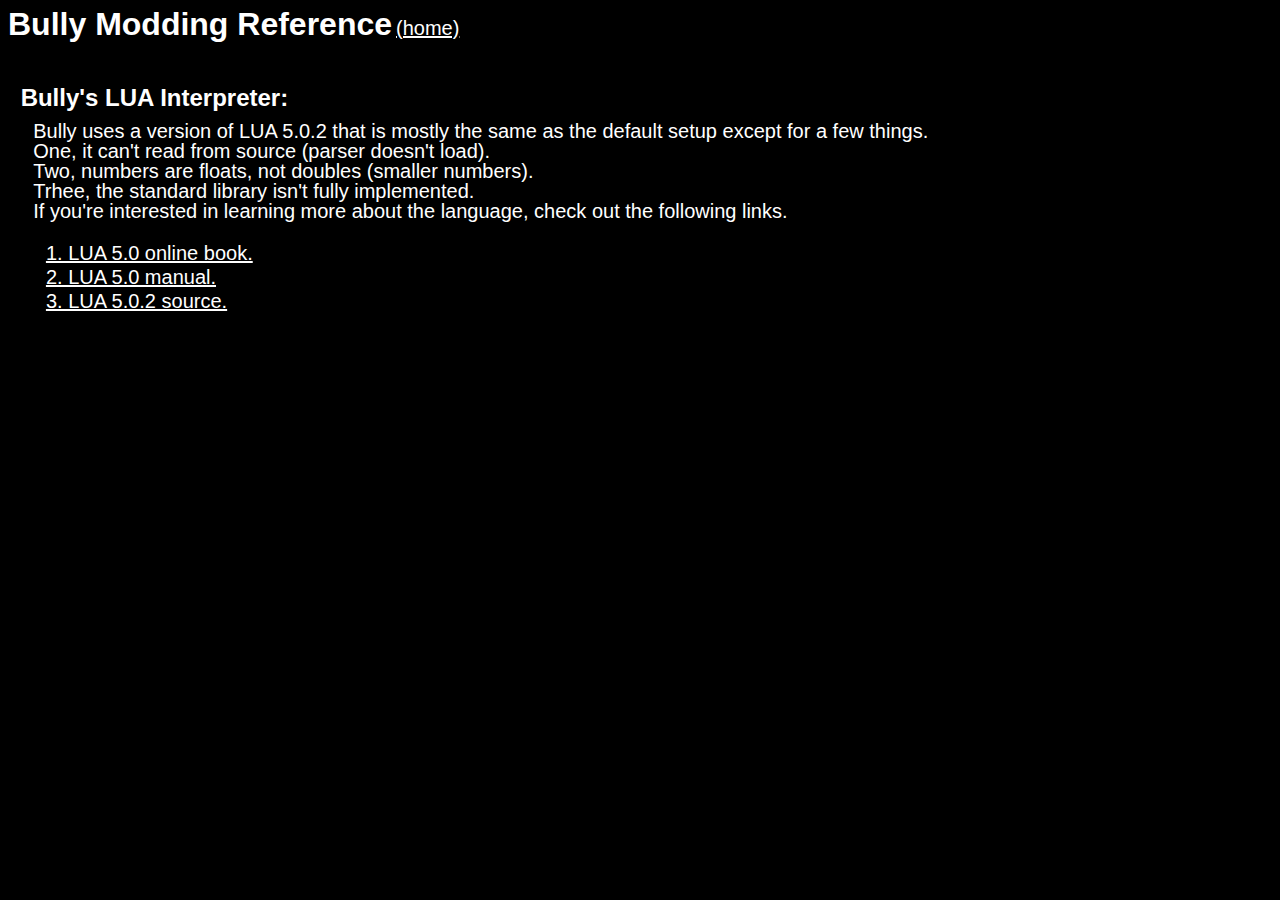
<file: other/lua.html>
<html>
	<head>
		<title>Bully LUA Reference</title>
		<link rel="icon" href="../icon.ico"/>
		<link rel="stylesheet" href="../style.css"/>
	</head>
	<body>
		<h1 style="display: inline;">Bully Modding Reference</h1> <a href="../index.html" style="padding-left: 0;">(home)</a><br/><br/><br/>
		<h2>Bully's LUA Interpreter:</h2>
		<p>
			Bully uses a version of LUA 5.0.2 that is mostly the same as the default setup except for a few things.<br/>
			One, it can't read from source (parser doesn't load).<br/>
			Two, numbers are floats, not doubles (smaller numbers).<br/>
			Trhee, the standard library isn't fully implemented.<br/>
			If you're interested in learning more about the language, check out the following links.
		</p>
		<a href="https://www.lua.org/pil/contents.html">1. LUA 5.0 online book.</a><br/>
		<a href="https://www.lua.org/manual/5.0/">2. LUA 5.0 manual.</a><br/>
		<a href="https://www.lua.org/ftp/lua-5.0.2.tar.gz">3. LUA 5.0.2 source.</a><br/>
	</body>
</html>
</file>
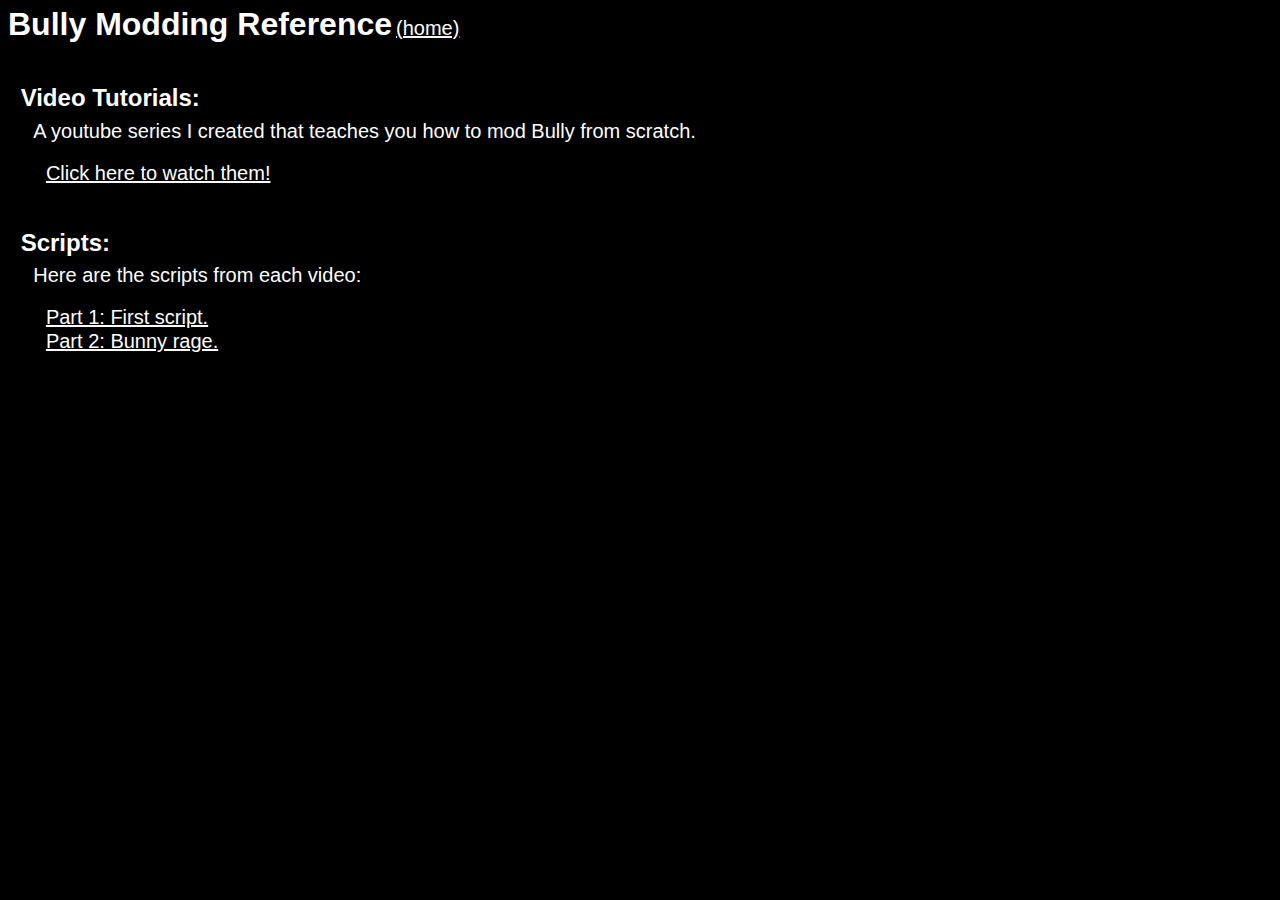
<file: other/videos.html>
<html>
	<head>
		<title>Bully LUA Reference</title>
		<link rel="icon" href="../icon.ico"/>
		<link rel="stylesheet" href="../style.css"/>
	</head>
	<body>
		<h1 style="display: inline;">Bully Modding Reference</h1> <a href="../index.html" style="padding-left: 0;">(home)</a><br/><br/><br/>
		<h2>Video Tutorials:</h2>
		<p>A youtube series I created that teaches you how to mod Bully from scratch.</p>
		<a href="https://www.youtube.com/playlist?list=PLJIBGPRKpwTtVO4hkkNAUhTvUxEoWzj3n">Click here to watch them!</a>
		<br/><br/><br/>
		<h2>Scripts:</h2>
		<p>Here are the scripts from each video:</p>
		<a href="scripts/part1.lua">Part 1: First script.</a><br/>
		<a href="scripts/part2.lua">Part 2: Bunny rage.</a><br/>
	</body>
</html>
</file>
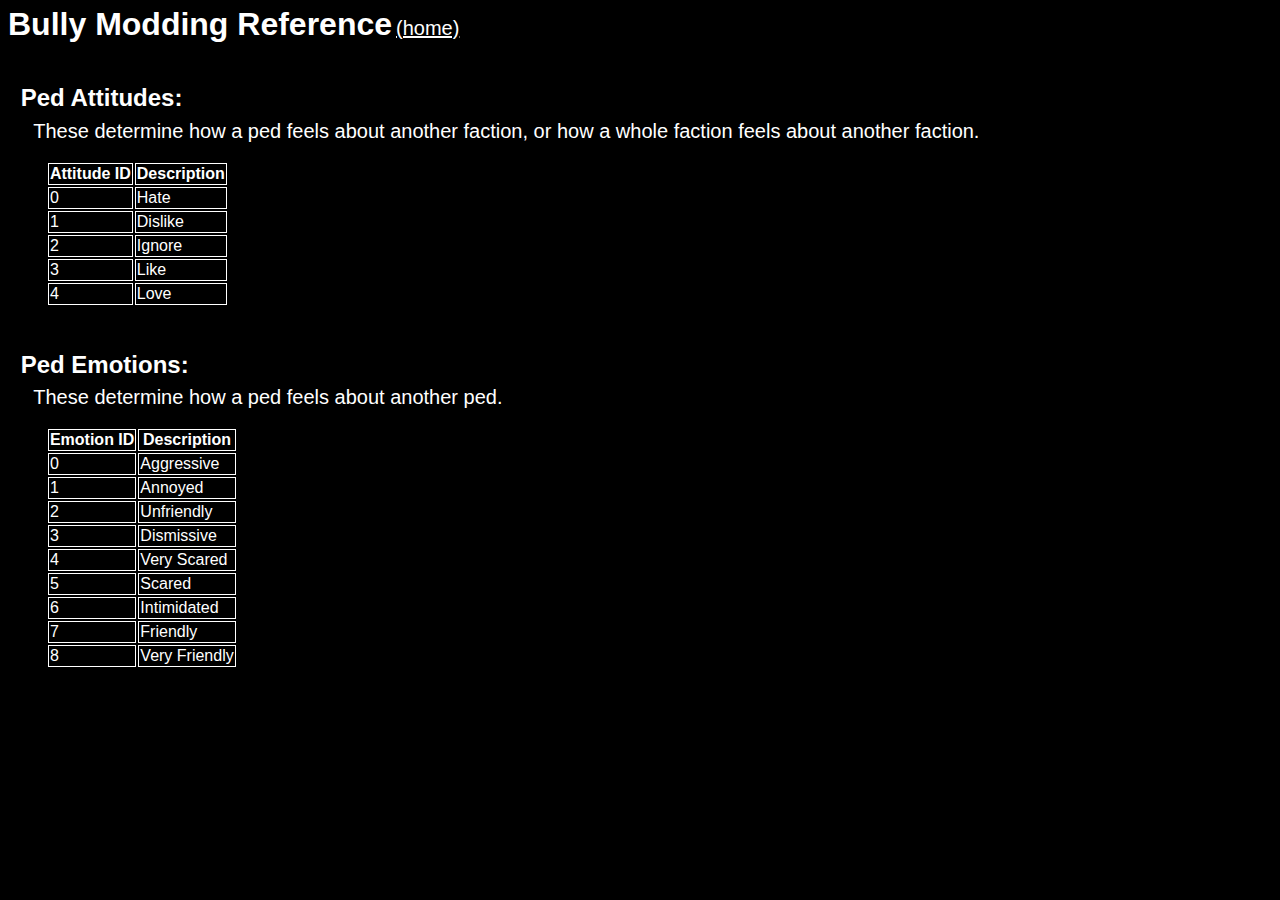
<file: script/attitudes.html>
<html>
	<head>
		<title>Bully LUA Reference</title>
		<link rel="icon" href="../icon.ico"/>
		<link rel="stylesheet" href="../style.css"/>
	</head>
	<body>
		<h1 style="display: inline;">Bully Modding Reference</h1> <a href="../index.html" style="padding-left: 0;">(home)</a><br/><br/><br/>
		<h2>Ped Attitudes:</h2>
		<p>These determine how a ped feels about another faction, or how a whole faction feels about another faction.</p>
		<table>
			<tr><th>Attitude ID</th><th>Description</th></tr>
			<tr><td>0</td><td>Hate</td></tr>
			<tr><td>1</td><td>Dislike</td></tr>
			<tr><td>2</td><td>Ignore</td></tr>
			<tr><td>3</td><td>Like</td></tr>
			<tr><td>4</td><td>Love</td></tr>
		</table><br/><br/>
		<h2>Ped Emotions:</h2>
		<p>These determine how a ped feels about another ped.</p>
		<table>
			<tr><th>Emotion ID</th><th>Description</th></tr>
			<tr><td>0</td><td>Aggressive</td></tr>
			<tr><td>1</td><td>Annoyed</td></tr>
			<tr><td>2</td><td>Unfriendly</td></tr>
			<tr><td>3</td><td>Dismissive</td></tr>
			<tr><td>4</td><td>Very Scared</td></tr>
			<tr><td>5</td><td>Scared</td></tr>
			<tr><td>6</td><td>Intimidated</td></tr>
			<tr><td>7</td><td>Friendly</td></tr>
			<tr><td>8</td><td>Very Friendly</td></tr>
		</table>
	</body>
</html>
</file>
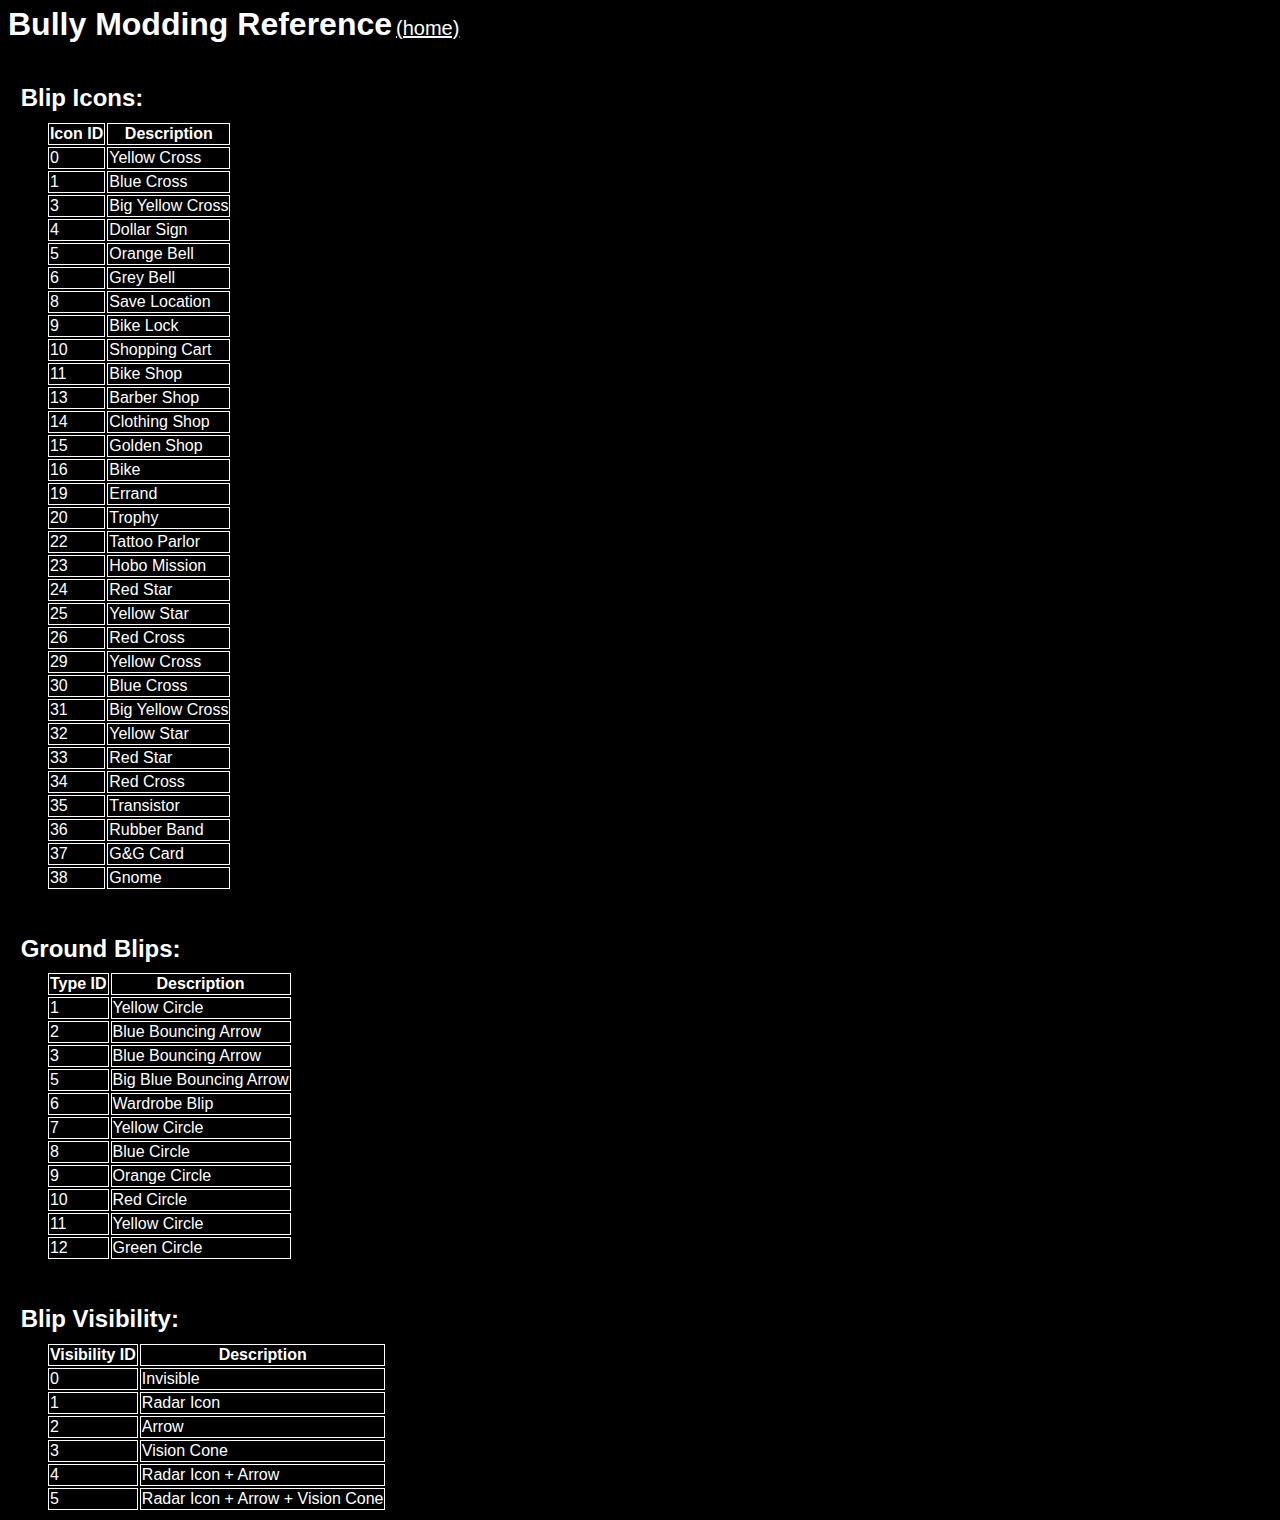
<file: script/blips.html>
<html>
	<head>
		<title>Bully LUA Reference</title>
		<link rel="icon" href="../icon.ico"/>
		<link rel="stylesheet" href="../style.css"/>
	</head>
	<body>
		<h1 style="display: inline;">Bully Modding Reference</h1> <a href="../index.html" style="padding-left: 0;">(home)</a><br/><br/><br/>
		<h2>Blip Icons:</h2>
		<table>
			<tr><th>Icon ID</th><th>Description</th></tr>
			<tr><td>0</td><td>Yellow Cross</td></tr>
			<tr><td>1</td><td>Blue Cross</td></tr>
			<tr><td>3</td><td>Big Yellow Cross</td></tr>
			<tr><td>4</td><td>Dollar Sign</td></tr>
			<tr><td>5</td><td>Orange Bell</td></tr>
			<tr><td>6</td><td>Grey Bell</td></tr>
			<tr><td>8</td><td>Save Location</td></tr>
			<tr><td>9</td><td>Bike Lock</td></tr>
			<tr><td>10</td><td>Shopping Cart</td></tr>
			<tr><td>11</td><td>Bike Shop</td></tr>
			<tr><td>13</td><td>Barber Shop</td></tr>
			<tr><td>14</td><td>Clothing Shop</td></tr>
			<tr><td>15</td><td>Golden Shop</td></tr>
			<tr><td>16</td><td>Bike</td></tr>
			<tr><td>19</td><td>Errand</td></tr>
			<tr><td>20</td><td>Trophy</td></tr>
			<tr><td>22</td><td>Tattoo Parlor</td></tr>
			<tr><td>23</td><td>Hobo Mission</td></tr>
			<tr><td>24</td><td>Red Star</td></tr>
			<tr><td>25</td><td>Yellow Star</td></tr>
			<tr><td>26</td><td>Red Cross</td></tr>
			<tr><td>29</td><td>Yellow Cross</td></tr>
			<tr><td>30</td><td>Blue Cross</td></tr>
			<tr><td>31</td><td>Big Yellow Cross</td></tr>
			<tr><td>32</td><td>Yellow Star</td></tr>
			<tr><td>33</td><td>Red Star</td></tr>
			<tr><td>34</td><td>Red Cross</td></tr>
			<tr><td>35</td><td>Transistor</td></tr>
			<tr><td>36</td><td>Rubber Band</td></tr>
			<tr><td>37</td><td>G&G Card</td></tr>
			<tr><td>38</td><td>Gnome</td></tr>
		</table><br/><br/>
		<h2>Ground Blips:</h2>
		<table>
			<tr><th>Type ID</th><th>Description</th></tr>
			<tr><td>1</td><td>Yellow Circle</td></tr>
			<tr><td>2</td><td>Blue Bouncing Arrow</td></tr>
			<tr><td>3</td><td>Blue Bouncing Arrow</td></tr>
			<tr><td>5</td><td>Big Blue Bouncing Arrow</td></tr>
			<tr><td>6</td><td>Wardrobe Blip</td></tr>
			<tr><td>7</td><td>Yellow Circle</td></tr>
			<tr><td>8</td><td>Blue Circle</td></tr>
			<tr><td>9</td><td>Orange Circle</td></tr>
			<tr><td>10</td><td>Red Circle</td></tr>
			<tr><td>11</td><td>Yellow Circle</td></tr>
			<tr><td>12</td><td>Green Circle</td></tr>
		</table><br/><br/>
		<h2>Blip Visibility:</h2>
		<table>
			<tr><th>Visibility ID</th><th>Description</th></tr>
			<tr><td>0</td><td>Invisible</td></tr>
			<tr><td>1</td><td>Radar Icon</td></tr>
			<tr><td>2</td><td>Arrow</td></tr>
			<tr><td>3</td><td>Vision Cone</td></tr>
			<tr><td>4</td><td>Radar Icon + Arrow</td></tr>
			<tr><td>5</td><td>Radar Icon + Arrow + Vision Cone</td></tr>
		</table>
	</body>
</html>
</file>
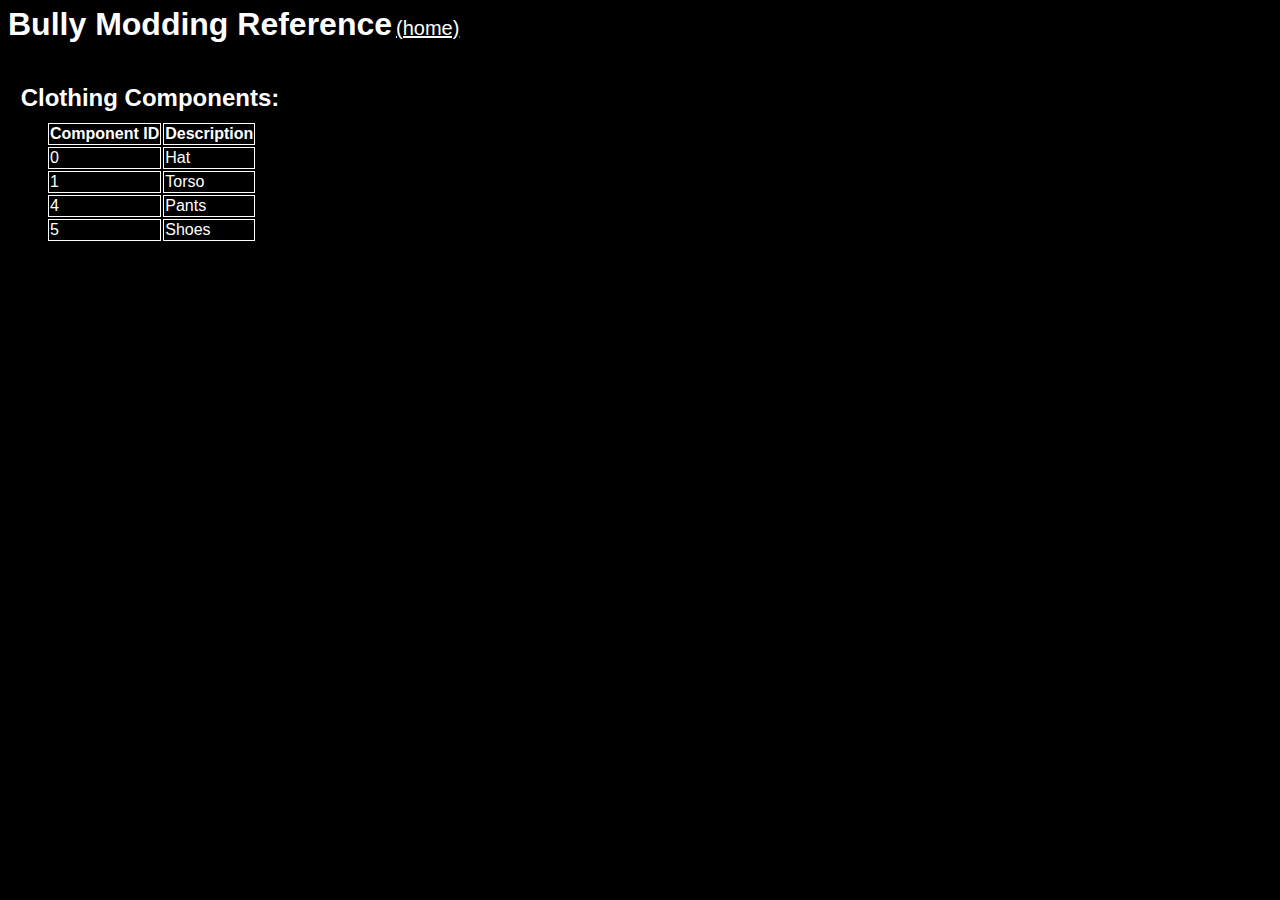
<file: script/clothing.html>
<html>
	<head>
		<title>Bully LUA Reference</title>
		<link rel="icon" href="../icon.ico"/>
		<link rel="stylesheet" href="../style.css"/>
	</head>
	<body>
		<h1 style="display: inline;">Bully Modding Reference</h1> <a href="../index.html" style="padding-left: 0;">(home)</a><br/><br/><br/>
		<h2>Clothing Components:</h2>
		<table>
			<tr><th>Component ID</th><th>Description</th></tr>
			<tr><td>0</td><td>Hat</td></tr>
			<tr><td>1</td><td>Torso</td></tr>
			<tr><td>4</td><td>Pants</td></tr>
			<tr><td>5</td><td>Shoes</td></tr>
		</table>
	</body>
</html>
</file>
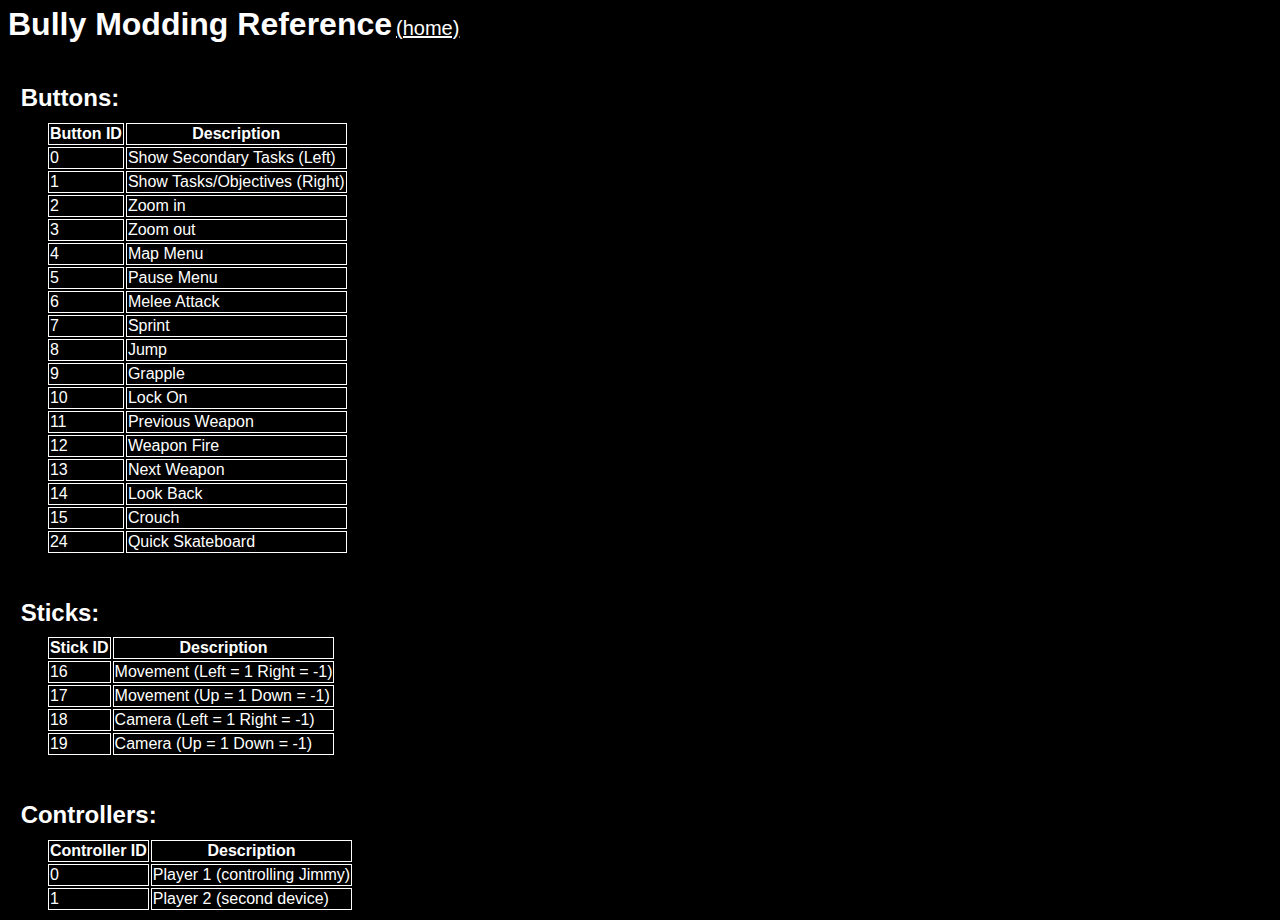
<file: script/controls.html>
<html>
	<head>
		<title>Bully LUA Reference</title>
		<link rel="icon" href="../icon.ico"/>
		<link rel="stylesheet" href="../style.css"/>
	</head>
	<body>
		<h1 style="display: inline;">Bully Modding Reference</h1> <a href="../index.html" style="padding-left: 0;">(home)</a><br/><br/><br/>
		<h2>Buttons:</h2>
		<table>
			<tr><th>Button ID</th><th>Description</th></tr>
			<tr><td>0</td><td>Show Secondary Tasks (Left)</td></tr>
			<tr><td>1</td><td>Show Tasks/Objectives (Right)</td></tr>
			<tr><td>2</td><td>Zoom in</td></tr>
			<tr><td>3</td><td>Zoom out</td></tr>
			<tr><td>4</td><td>Map Menu</td></tr>
			<tr><td>5</td><td>Pause Menu</td></tr>
			<tr><td>6</td><td>Melee Attack</td></tr>
			<tr><td>7</td><td>Sprint</td></tr>
			<tr><td>8</td><td>Jump</td></tr>
			<tr><td>9</td><td>Grapple</td></tr>
			<tr><td>10</td><td>Lock On</td></tr>
			<tr><td>11</td><td>Previous Weapon</td></tr>
			<tr><td>12</td><td>Weapon Fire</td></tr>
			<tr><td>13</td><td>Next Weapon</td></tr>
			<tr><td>14</td><td>Look Back</td></tr>
			<tr><td>15</td><td>Crouch</td></tr>
			<tr><td>24</td><td>Quick Skateboard</td></tr>
		</table><br/><br/>
		<h2>Sticks:</h2>
		<table>
			<tr><th>Stick ID</th><th>Description</th></tr>
			<tr><td>16</td><td>Movement (Left = 1 Right = -1)</td></tr>
			<tr><td>17</td><td>Movement (Up = 1 Down = -1)</td></tr>
			<tr><td>18</td><td>Camera (Left = 1 Right = -1)</td></tr>
			<tr><td>19</td><td>Camera (Up = 1 Down = -1)</td></tr>
		</table><br/><br/>
		<h2>Controllers:</h2>
		<table>
			<tr><th>Controller ID</th><th>Description</th></tr>
			<tr><td>0</td><td>Player 1 (controlling Jimmy)</td></tr>
			<tr><td>1</td><td>Player 2 (second device)</td></tr>
		</table>
	</body>
</html>
</file>
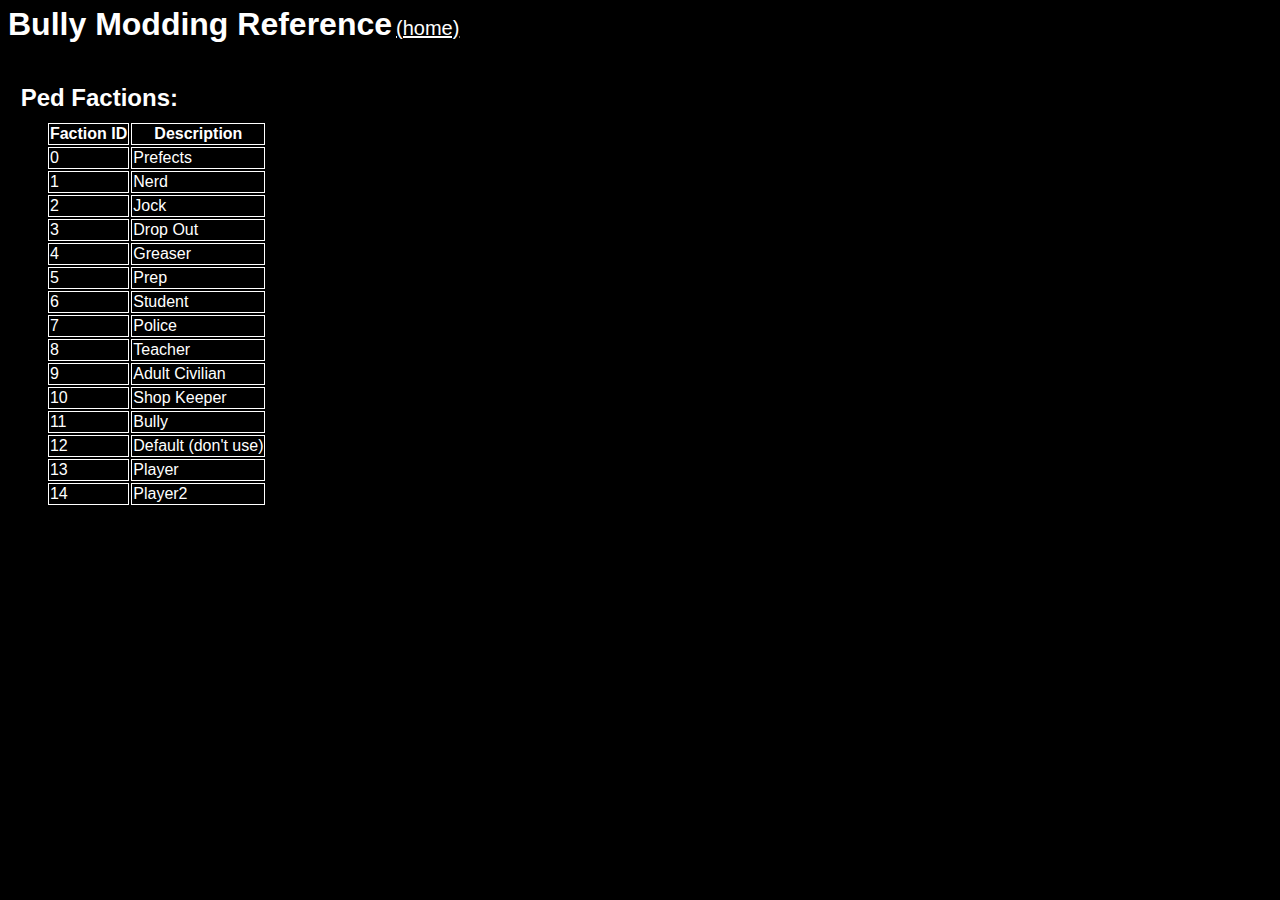
<file: script/factions.html>
<html>
	<head>
		<title>Bully LUA Reference</title>
		<link rel="icon" href="../icon.ico"/>
		<link rel="stylesheet" href="../style.css"/>
	</head>
	<body>
		<h1 style="display: inline;">Bully Modding Reference</h1> <a href="../index.html" style="padding-left: 0;">(home)</a><br/><br/><br/>
		<h2>Ped Factions:</h2>
		<table>
			<tr><th>Faction ID</th><th>Description</th></tr>
			<tr><td>0</td><td>Prefects</td></tr>
			<tr><td>1</td><td>Nerd</td></tr>
			<tr><td>2</td><td>Jock</td></tr>
			<tr><td>3</td><td>Drop Out</td></tr>
			<tr><td>4</td><td>Greaser</td></tr>
			<tr><td>5</td><td>Prep</td></tr>
			<tr><td>6</td><td>Student</td></tr>
			<tr><td>7</td><td>Police</td></tr>
			<tr><td>8</td><td>Teacher</td></tr>
			<tr><td>9</td><td>Adult Civilian</td></tr>
			<tr><td>10</td><td>Shop Keeper</td></tr>
			<tr><td>11</td><td>Bully</td></tr>
			<tr><td>12</td><td>Default (don't use)</td></tr>
			<tr><td>13</td><td>Player</td></tr>
			<tr><td>14</td><td>Player2</td></tr>
		</table>
	</body>
</html>
</file>
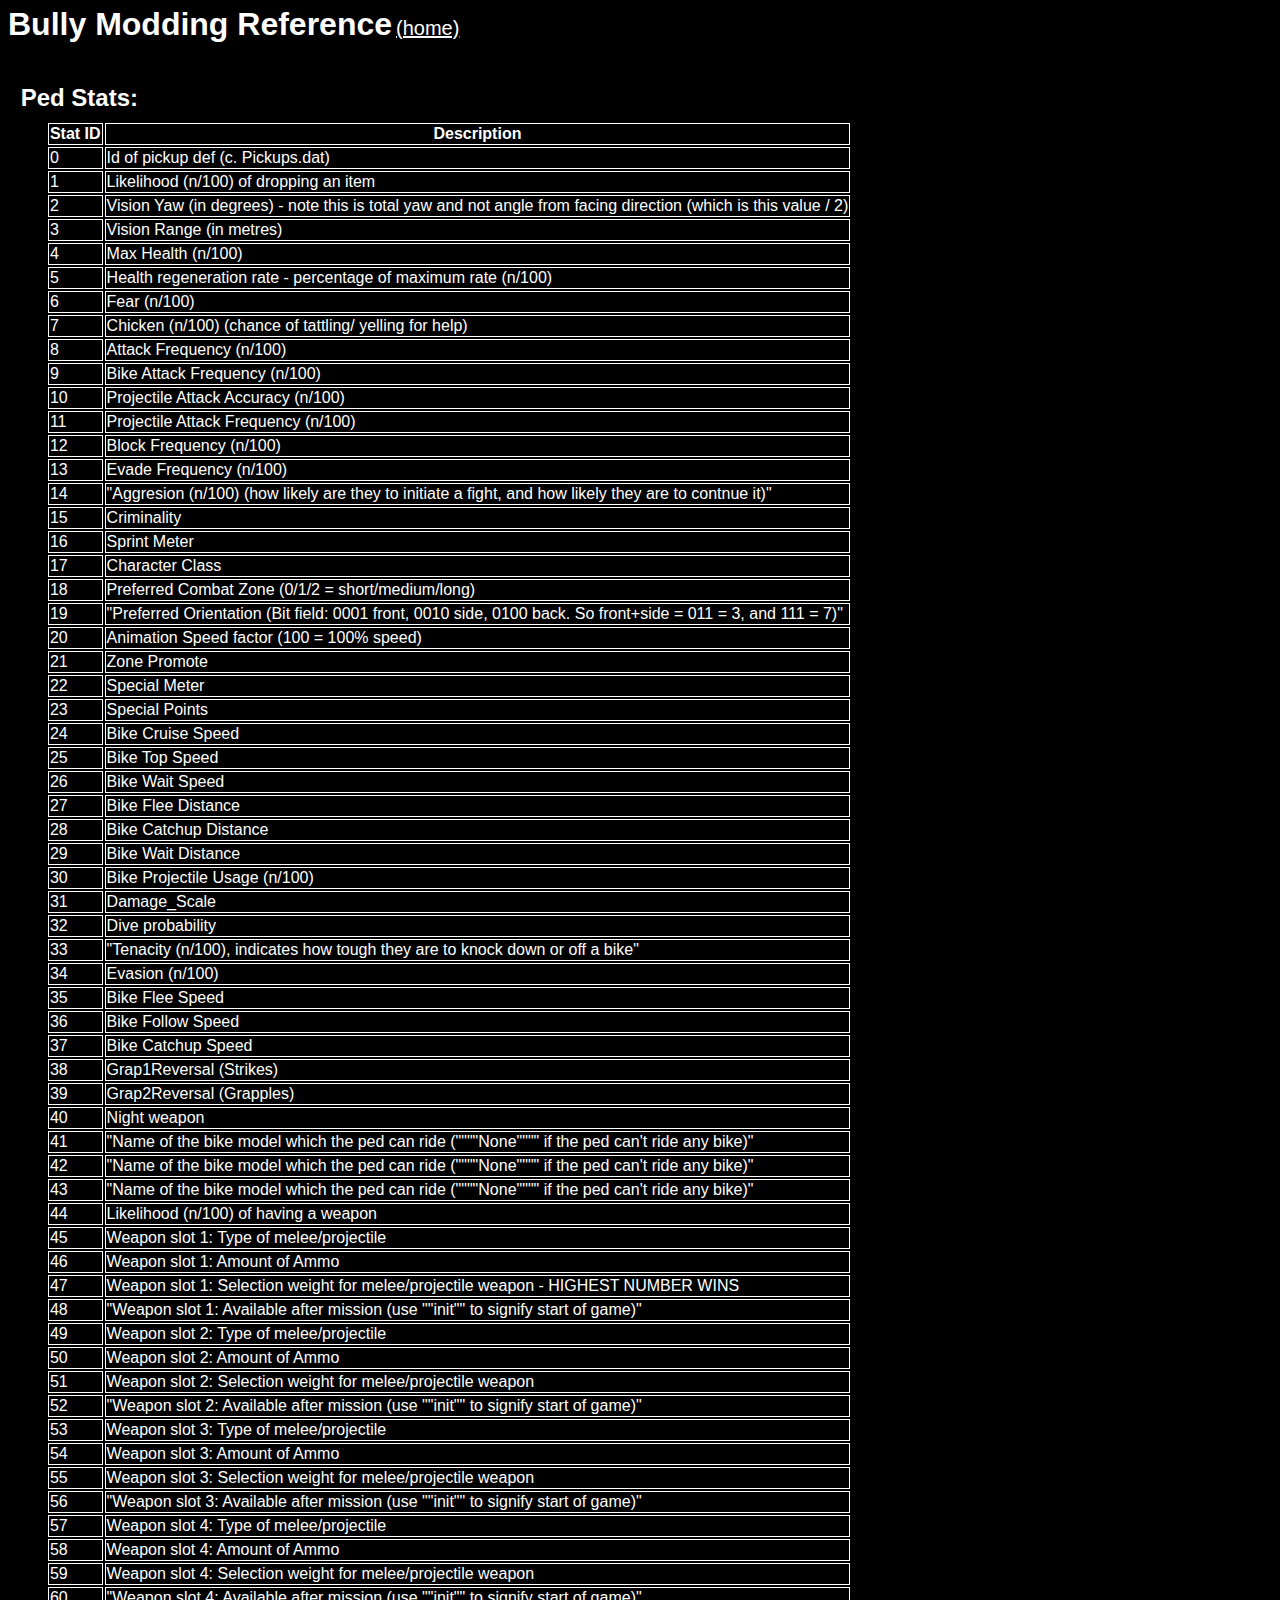
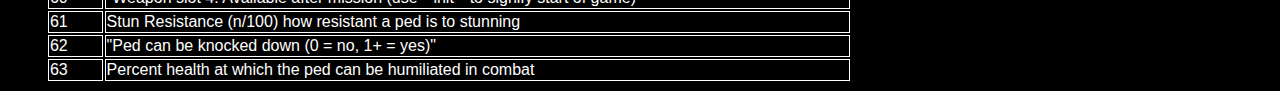
<file: script/stats.html>
<html>
	<head>
		<title>Bully LUA Reference</title>
		<link rel="icon" href="../icon.ico"/>
		<link rel="stylesheet" href="../style.css"/>
	</head>
	<body>
		<h1 style="display: inline;">Bully Modding Reference</h1> <a href="../index.html" style="padding-left: 0;">(home)</a><br/><br/><br/>
		<h2>Ped Stats:</h2>
		<table>
			<tr><th>Stat ID</th><th>Description</th></tr>
			<tr><td>0</td><td>Id of pickup def (c. Pickups.dat)</td></tr>
			<tr><td>1</td><td>Likelihood (n/100) of dropping an item</td></tr>
			<tr><td>2</td><td>Vision Yaw (in degrees) - note this is total yaw and not angle from facing direction (which is this value / 2)</td></tr>
			<tr><td>3</td><td>Vision Range (in metres)</td></tr>
			<tr><td>4</td><td>Max Health (n/100)</td></tr>
			<tr><td>5</td><td>Health regeneration rate - percentage of maximum rate (n/100)</td></tr>
			<tr><td>6</td><td>Fear (n/100)</td></tr>
			<tr><td>7</td><td>Chicken (n/100) (chance of tattling/ yelling for help)</td></tr>
			<tr><td>8</td><td>Attack Frequency (n/100)</td></tr>
			<tr><td>9</td><td>Bike Attack Frequency (n/100)</td></tr>
			<tr><td>10</td><td>Projectile Attack Accuracy (n/100)</td></tr>
			<tr><td>11</td><td>Projectile Attack Frequency (n/100)</td></tr>
			<tr><td>12</td><td>Block Frequency (n/100) </td></tr>
			<tr><td>13</td><td>Evade Frequency (n/100)</td></tr>
			<tr><td>14</td><td>"Aggresion (n/100) (how likely are they to initiate a fight, and how likely they are to contnue it)"</td></tr>
			<tr><td>15</td><td>Criminality</td></tr>
			<tr><td>16</td><td>Sprint Meter</td></tr>
			<tr><td>17</td><td>Character Class</td></tr>
			<tr><td>18</td><td>Preferred Combat Zone (0/1/2 = short/medium/long)</td></tr>
			<tr><td>19</td><td>"Preferred Orientation (Bit field: 0001 front, 0010 side, 0100 back. So front+side = 011 = 3, and 111 = 7)"</td></tr>
			<tr><td>20</td><td>Animation Speed factor (100 = 100% speed)</td></tr>
			<tr><td>21</td><td>Zone Promote</td></tr>
			<tr><td>22</td><td>Special Meter</td></tr>
			<tr><td>23</td><td>Special Points</td></tr>
			<tr><td>24</td><td>Bike Cruise Speed</td></tr>
			<tr><td>25</td><td>Bike Top Speed</td></tr>
			<tr><td>26</td><td>Bike Wait Speed</td></tr>
			<tr><td>27</td><td>Bike Flee Distance</td></tr>
			<tr><td>28</td><td>Bike Catchup Distance</td></tr>
			<tr><td>29</td><td>Bike Wait Distance</td></tr>
			<tr><td>30</td><td>Bike Projectile Usage (n/100)</td></tr>
			<tr><td>31</td><td>Damage_Scale</td></tr>
			<tr><td>32</td><td>Dive probability</td></tr>
			<tr><td>33</td><td>"Tenacity (n/100), indicates how tough they are to knock down or off a bike"</td></tr>
			<tr><td>34</td><td>Evasion (n/100)</td></tr>
			<tr><td>35</td><td>Bike Flee Speed</td></tr>
			<tr><td>36</td><td>Bike Follow Speed</td></tr>
			<tr><td>37</td><td>Bike Catchup Speed</td></tr>
			<tr><td>38</td><td>Grap1Reversal (Strikes)</td></tr>
			<tr><td>39</td><td>Grap2Reversal (Grapples)</td></tr>
			<tr><td>40</td><td>Night weapon</td></tr>
			<tr><td>41</td><td>"Name of the bike model which the ped can ride (""""None"""" if the ped can't ride any bike)"</td></tr>
			<tr><td>42</td><td>"Name of the bike model which the ped can ride (""""None"""" if the ped can't ride any bike)"</td></tr>
			<tr><td>43</td><td>"Name of the bike model which the ped can ride (""""None"""" if the ped can't ride any bike)"</td></tr>
			<tr><td>44</td><td>Likelihood (n/100) of having a weapon</td></tr>
			<tr><td>45</td><td>Weapon slot 1: Type of melee/projectile</td></tr>
			<tr><td>46</td><td>Weapon slot 1: Amount of Ammo</td></tr>
			<tr><td>47</td><td>Weapon slot 1: Selection weight for melee/projectile weapon - HIGHEST NUMBER WINS</td></tr>
			<tr><td>48</td><td>"Weapon slot 1: Available after mission (use ""init"" to signify start of game)"</td></tr>
			<tr><td>49</td><td>Weapon slot 2: Type of melee/projectile</td></tr>
			<tr><td>50</td><td>Weapon slot 2: Amount of Ammo</td></tr>
			<tr><td>51</td><td>Weapon slot 2: Selection weight for melee/projectile weapon</td></tr>
			<tr><td>52</td><td>"Weapon slot 2: Available after mission (use ""init"" to signify start of game)"</td></tr>
			<tr><td>53</td><td>Weapon slot 3: Type of melee/projectile</td></tr>
			<tr><td>54</td><td>Weapon slot 3: Amount of Ammo</td></tr>
			<tr><td>55</td><td>Weapon slot 3: Selection weight for melee/projectile weapon</td></tr>
			<tr><td>56</td><td>"Weapon slot 3: Available after mission (use ""init"" to signify start of game)"</td></tr>
			<tr><td>57</td><td>Weapon slot 4: Type of melee/projectile</td></tr>
			<tr><td>58</td><td>Weapon slot 4: Amount of Ammo</td></tr>
			<tr><td>59</td><td>Weapon slot 4: Selection weight for melee/projectile weapon</td></tr>
			<tr><td>60</td><td>"Weapon slot 4: Available after mission (use ""init"" to signify start of game)"</td></tr>
			<tr><td>61</td><td>Stun Resistance (n/100) how resistant a ped is to stunning</td></tr>
			<tr><td>62</td><td>"Ped can be knocked down (0 = no, 1+ = yes)"</td></tr>
			<tr><td>63</td><td>Percent health at which the ped can be humiliated in combat</td></tr>
		</table>
	</body>
</html>
</file>
<file: style.css>
body{
	background-color: black;
}
h1{
	font-family: Arial;
	font-size: 200%;
	color: white;
	line-height: 100%;
}
h2{
	font-family: Arial;
	font-size: 150%;
	color: white;
	padding-left: 1%;
	line-height: 20%;
}
p{
	font-family: Arial;
	font-size: 125%;
	color: white;
	padding-left: 2%;
	line-height: 100%;
}
a{
	font-family: Arial;
	font-size: 125%;
	color: white;
	padding-left: 3%;
	line-height: 120%;
}
table{
	padding-left: 3%;
}
th, td{
	font-family: Arial;
	border: 1px solid white;
	color: white;
}
</file>
